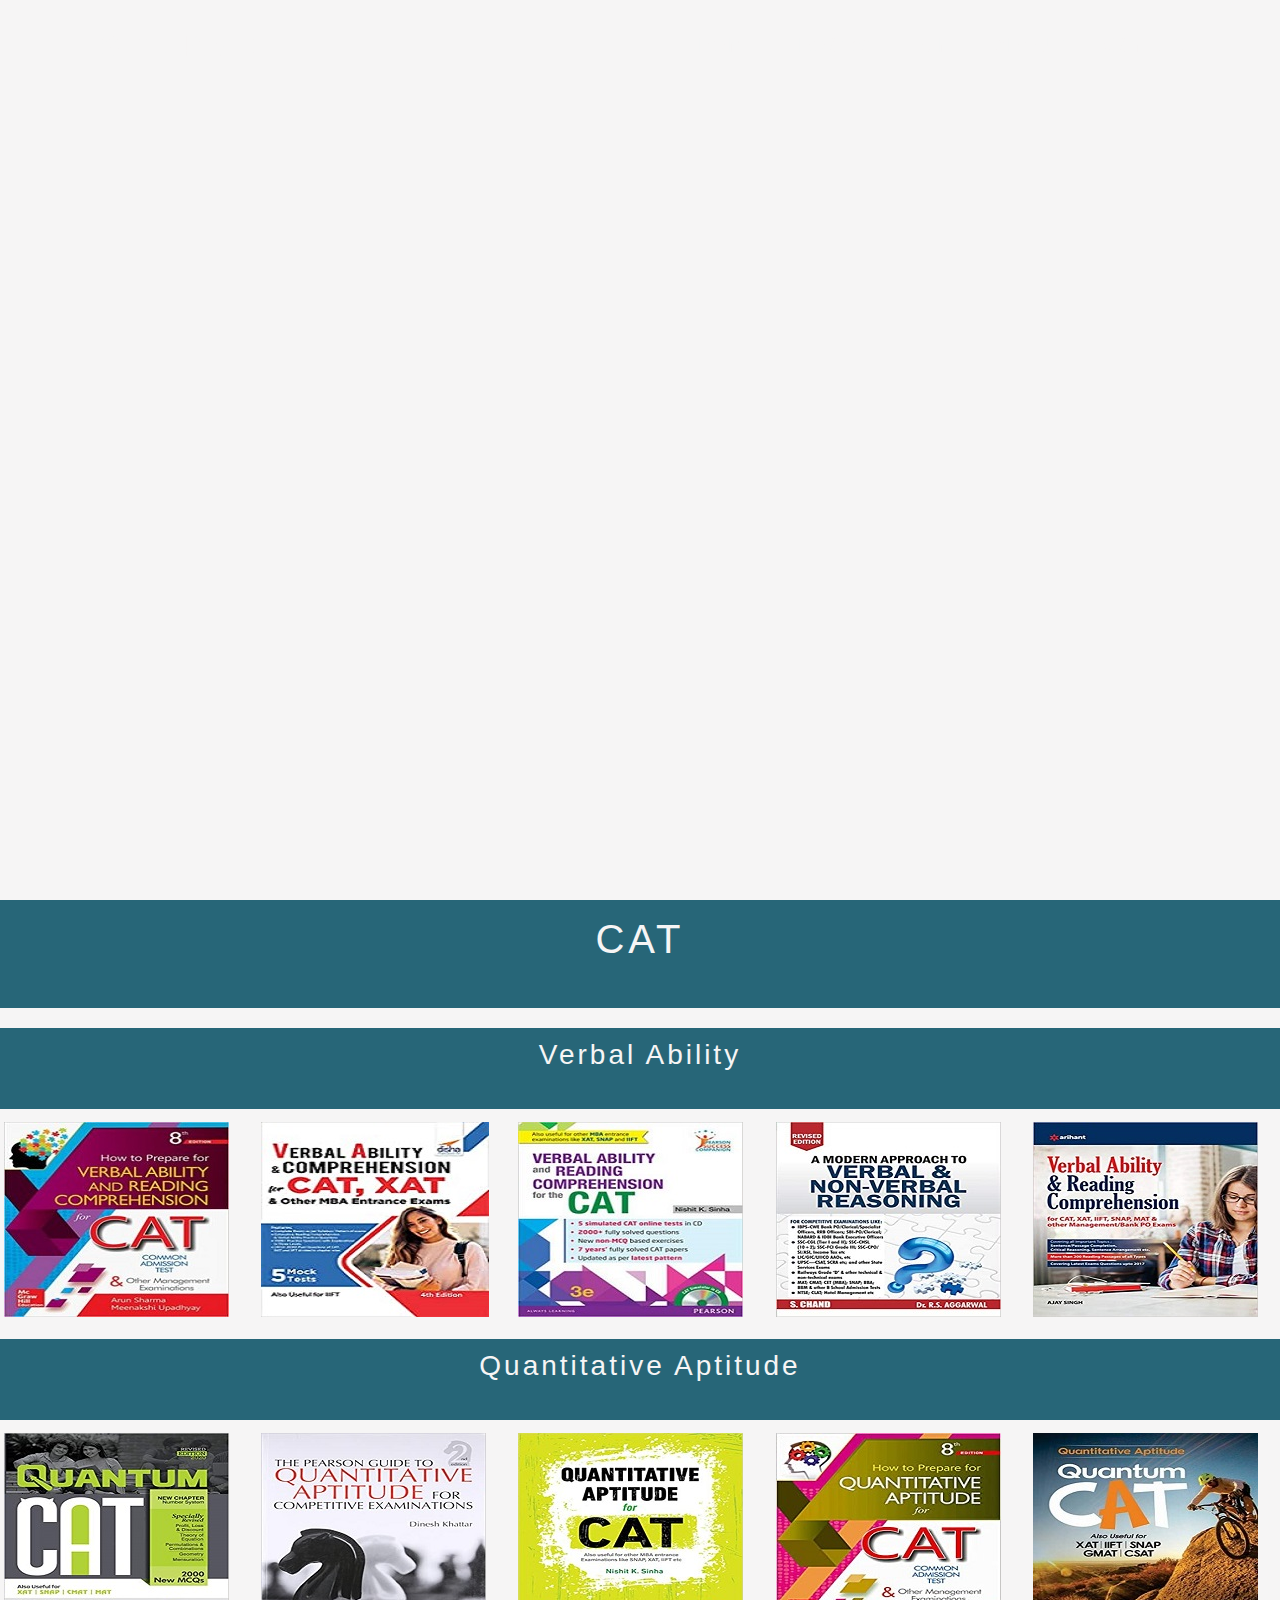
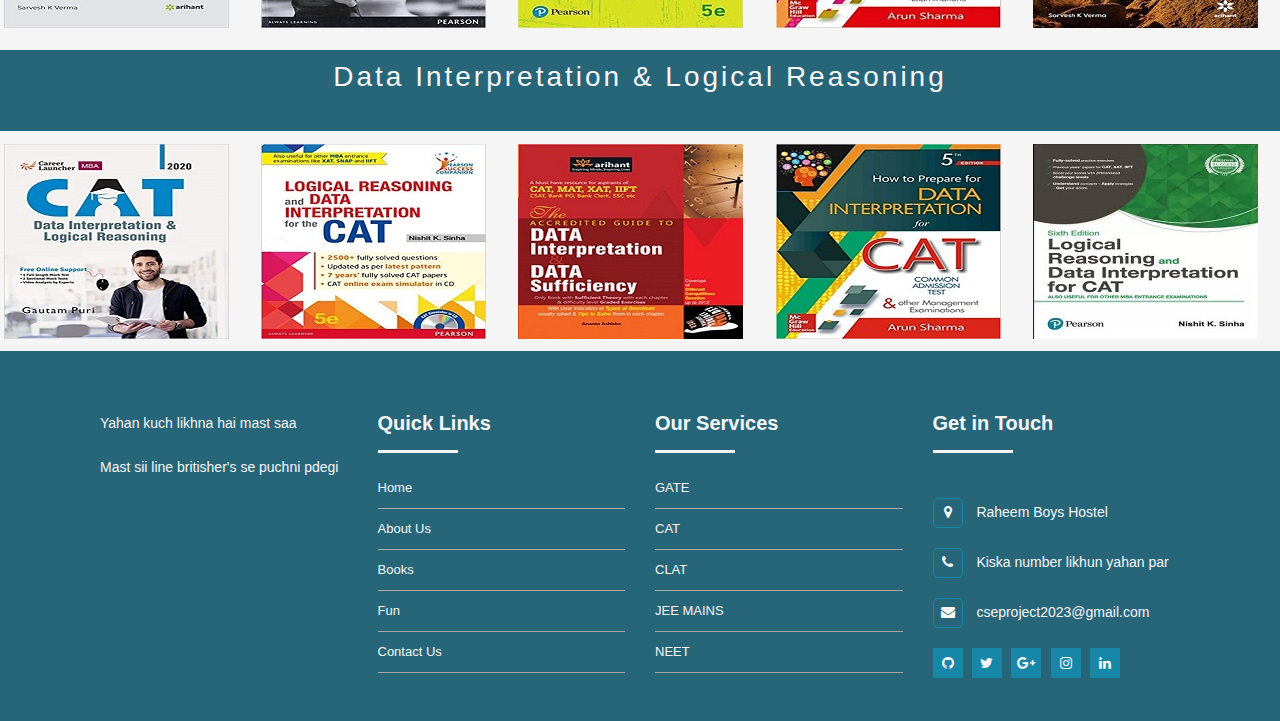
<file: Cat.html>
<!DOCTYPE html>
<html lang="en">

<head>
    <meta charset="UTF-8">
    <meta http-equiv="X-UA-Compatible" content="IE=edge">
    <meta name="viewport" content="width=device-width, initial-scale=1.0">
    <link rel="stylesheet" href="stylesheets/cat.css">
    <script src="Js/jeetest.js"></script>
	  <link href="https://fonts.googleapis.com/css?family=Open+Sans:400,600,700,800&display=swap" rel="stylesheet">
    <link rel="stylesheet" href="https://maxcdn.bootstrapcdn.com/bootstrap/4.0.0/css/bootstrap.min.css">
    <link rel="stylesheet" href="https://cdnjs.cloudflare.com/ajax/libs/font-awesome/4.7.0/css/font-awesome.min.css">
    <link rel="stylesheet" href="stylesheets/landing.css">
    
    <title>CAT</title>
</head>

<body>

<!-- NAVBAR-->

<nav class="navbar-fixed-top">
  <input id="nav-toggle" type="checkbox">
  <div class="logo"><a href="index.html">SITENAME</a></div>
  <ul class="navlinks">
      <li> <a href="index.html"> HOME </a> </li>
      <li> <a href=""> BOOKS </a> </li>
      <li> <a href="#"> FUN </a> </li>
      <li> <a href="about.html"> ABOUT </a> </li>
      <li> <a href="contact.html"> CONTACT </a> </li>
  </ul>
  <label for="nav-toggle" class="icon-burger">
      <div class="line"></div>
      <div class="line"></div>
      <div class="line"></div>
  </label>
</nav>

<!--NavBar Ends-->



   <div class="animation-1">
       <div class="animation-1-item">
           <img src="Images/4.png">
           <div class="animation-1-item-text">
               <h5>Quiz</h5>
               <a href="#">
                <p> Wanna do some questions.</p>  
               </a>
            </div>  
       </div>

       
        <div class="animation-1-item">
            <img src="Images/c1.jpg">
            <div class="animation-1-item-text">
                <h5>Quiz</h5>
                <a href="#">
                 <p> Wanna do some questions.</p>  
                </a>
             </div>  
        </div>

        
            <div class="animation-1-item">
                <img src="Images/c2.jpg">
                <div class="animation-1-item-text">
                    <h5>Quiz</h5>
                    <a href="#">
                     <p> Wanna do some questions.</p>  
                    </a>
                 </div>  
            </div>     
   </div>


   <section class="bookheading">
    <h1>CAT</h1>
  </section>

  <section class="subjects">
    <h3> Verbal Ability </h3>
  </section>

 <div class="bookbox">
    <div class="boxes"><img src="Images/V1.jpg" alt="" ></div>
    <div class="boxes"><img src="Images/V2.jpg" alt="" ></div>
    <div class="boxes"><img src="Images/V3.jpg" alt="" ></div>
    <div class="boxes"><img src="Images/V4.jpg" alt="" ></div>
    <div class="boxes"><img src="Images/V5.jpg" alt="" ></div> 
    </div>

 <section class="subjects">
    <h3>Quantitative Aptitude</h3>
  </section>

  <div class="bookbox">
    <div class="boxes"><img src="Images/Q1.jpg" alt="" ></div>
    <div class="boxes"><img src="Images/Q2.jpg" alt="" ></div>
    <div class="boxes"><img src="Images/Q3.jpg" alt="" ></div>
    <div class="boxes"><img src="Images/Q4.jpg" alt="" ></div>
    <div class="boxes"><img src="Images/Q5.jpeg" alt="" ></div> 
    </div>

 <section class="subjects">
    <h3>Data Interpretation & Logical Reasoning</h3>
 </section>

 <div class="bookbox">
    <div class="boxes"><img src="Images/D1.jpg" alt="" ></div>
    <div class="boxes"><img src="Images/D2.jpg" alt="" ></div>
    <div class="boxes"><img src="Images/D3.jpg" alt="" ></div>
    <div class="boxes"><img src="Images/D4.jpg" alt="" ></div>
    <div class="boxes"><img src="Images/D5.jpg" alt="" ></div> 
    </div>

 

  <!---  <section class="cat-subjects">
        <h3> ALL IN ONE</h3>
    </section>
    <div class="cat-bookbox">
        <div class="cat-boxes"><img src="navbarimg4.jpg" alt="" ></div>
        <div class="cat-boxes"><img src="navbarimg3.jpg" alt="" ></div>
        <div class="cat-boxes"><img src="navbarimg3.jpg" alt="" ></div>
        <div class="cat-boxes"><img src="navbarimg3.jpg" alt="" ></div>
        <div class="cat-boxes"><img src="booksimg3.jfif" alt="" ></div>
        <span id="dots">.</span> 
        <span id="more">
            <div class="morebox">
          <div class="cat-boxes"><img src="navbarimg4.jpg" alt="" ></div>
          <div class="cat-boxes"><img src="navbarimg4.jpg" alt="" ></div>
          <div class="cat-boxes"><img src="navbarimg3.jpg" alt="" ></div>
          <div class="cat-boxes"><img src="navbarimg3.jpg" alt="" ></div>
          <div class="cat-boxes"><img src="navbarimg3.jpg" alt="" ></div>
          <div class="cat-boxes"><img src="navbarimg4.jpg" alt="" ></div>
          <div class="cat-boxes"><img src="navbarimg4.jpg" alt="" ></div>
          <div class="cat-boxes"><img src="navbarimg4.jpg" alt="" ></div></div></span>
    </div>
    <button class="shbtn" onclick="myFunction()" id="myBtn">Suggest more</button>

-->

	
	<!-- FOOTER-->

<footer>	
    <div class="main_footer">
        <div class="container">
            <div class="row">
                <div class="col-xl-3 col-lg-3 col-md-12 col-sm-6 col-12">
                    <div class="footer_box">
                        <!--<a href="#"><img src="yahan koi logo decide krna hai "></a>-->
                        <p>Yahan kuch likhna hai mast saa</p>
                        <p>Mast sii line britisher's se puchni pdegi</p>
                    </div>
                </div>
                <div class="col-xl-3 col-lg-3 col-md-4 col-sm-6 col-12">
                    <div class="footer_box">
                        <h2>Quick Links</h2>
                        <hr>
                        <ul>
                            <li><a href="index.html">Home</a></li>
                            <li><a href="about.html">About Us</a></li>
                            <li><a href="#">Books</a></li>
                            <li><a href="#">Fun</a></li>
                            <li><a href="contact.html">Contact Us</a></li>
                        </ul>
                    </div>
                </div>
                <div class="col-xl-3 col-lg-3 col-md-4 col-sm-6 col-12 our-services-footer">
                    <div class="footer_box">
                        <h2>Our Services</h2>
                        <hr>
                        <ul>
                            <li><a href="GATE.html">GATE</a></li>
                            <li><a href="Cat.html">CAT</a></li>
                            <li><a href="Clat.html">CLAT</a></li>
                            <li><a href="Jee.html">JEE MAINS</a></li>
                            <li><a href="neet.html">NEET</a></li>
                        </ul>
                    </div>
                </div>
                <div class="col-xl-3 col-lg-3 col-md-4 col-sm-6 col-12 get-in-touch-footer">
                    <div class="footer_box">
                        <h2>Get in Touch</h2>
                        <hr>
                        <div class="footer_address">
                            <h6><a href=""><i class="fa fa-map-marker"></i> Raheem Boys Hostel</a></h6>
                            <h6><a href="tel:+919205959789"><i class="fa fa-phone"></i> Kiska number likhun yahan par</a></h6>
                            <h6><a href="mailto:cseproject2023@gmail.com"><i class="fa fa-envelope"></i> cseproject2023@gmail.com</a></h6>
                        </div>
                        <div class="footer_socialicons">
                            <ul>
                                <li><a href="#"><i class="fa fa-github"></i></a></li>
                                <li><a href="#"><i class="fa fa-twitter"></i></a></li>
                                <li><a href="#"><i class="fa fa-google-plus"></i></a></li>
                                <li><a href="#"><i class="fa fa-instagram"></i></a></li>
                                <li><a href="#"><i class="fa fa-linkedin"></i></a></li>
                            </ul>
                        </div>
                    </div>
                </div>
            </div>
        </div>
    </div>
</footer>
<script src="https://code.jquery.com/jquery-3.2.1.slim.min.js" integrity="sha384-KJ3o2DKtIkvYIK3UENzmM7KCkRr/rE9/Qpg6aAZGJwFDMVNA/GpGFF93hXpG5KkN" crossorigin="anonymous"></script>
<script type="text/javascript" src="Js/app.js"></script>
        
<!--Footer Ends-->


</body>

</html>
</file>
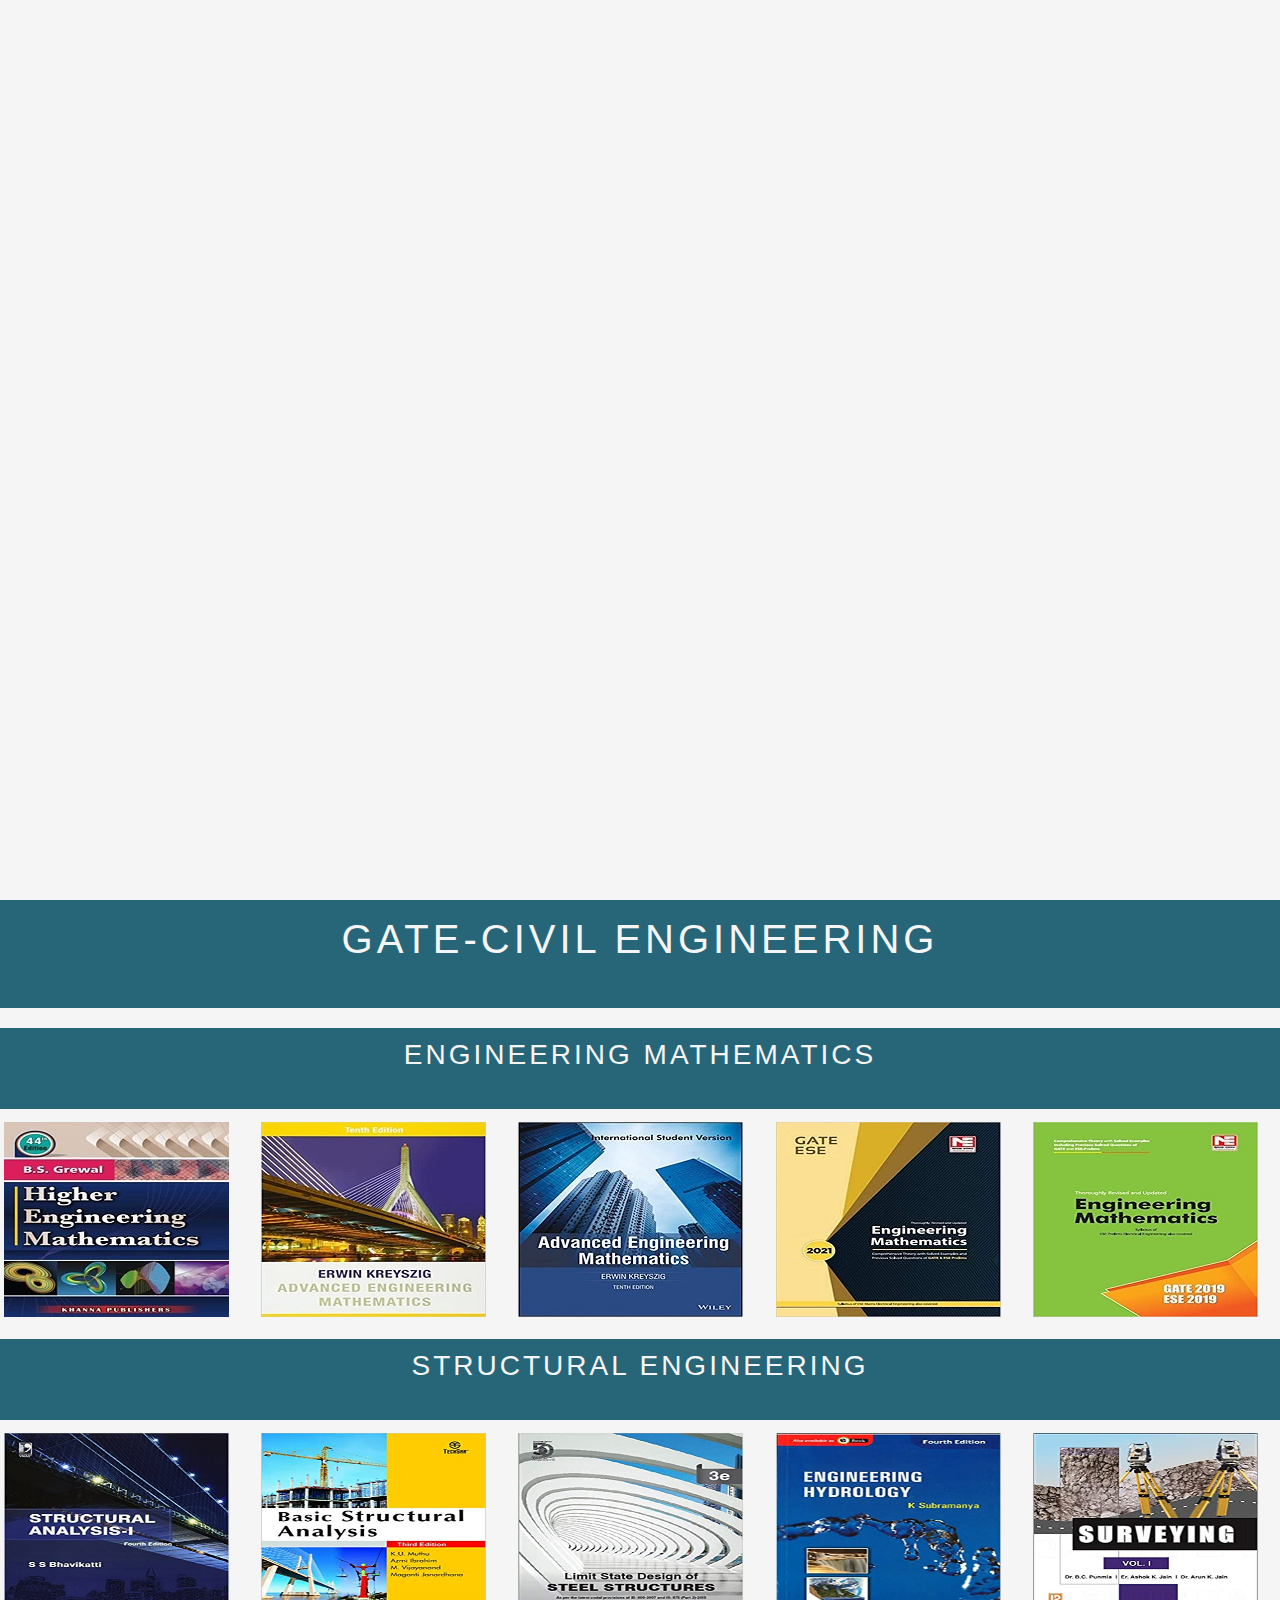
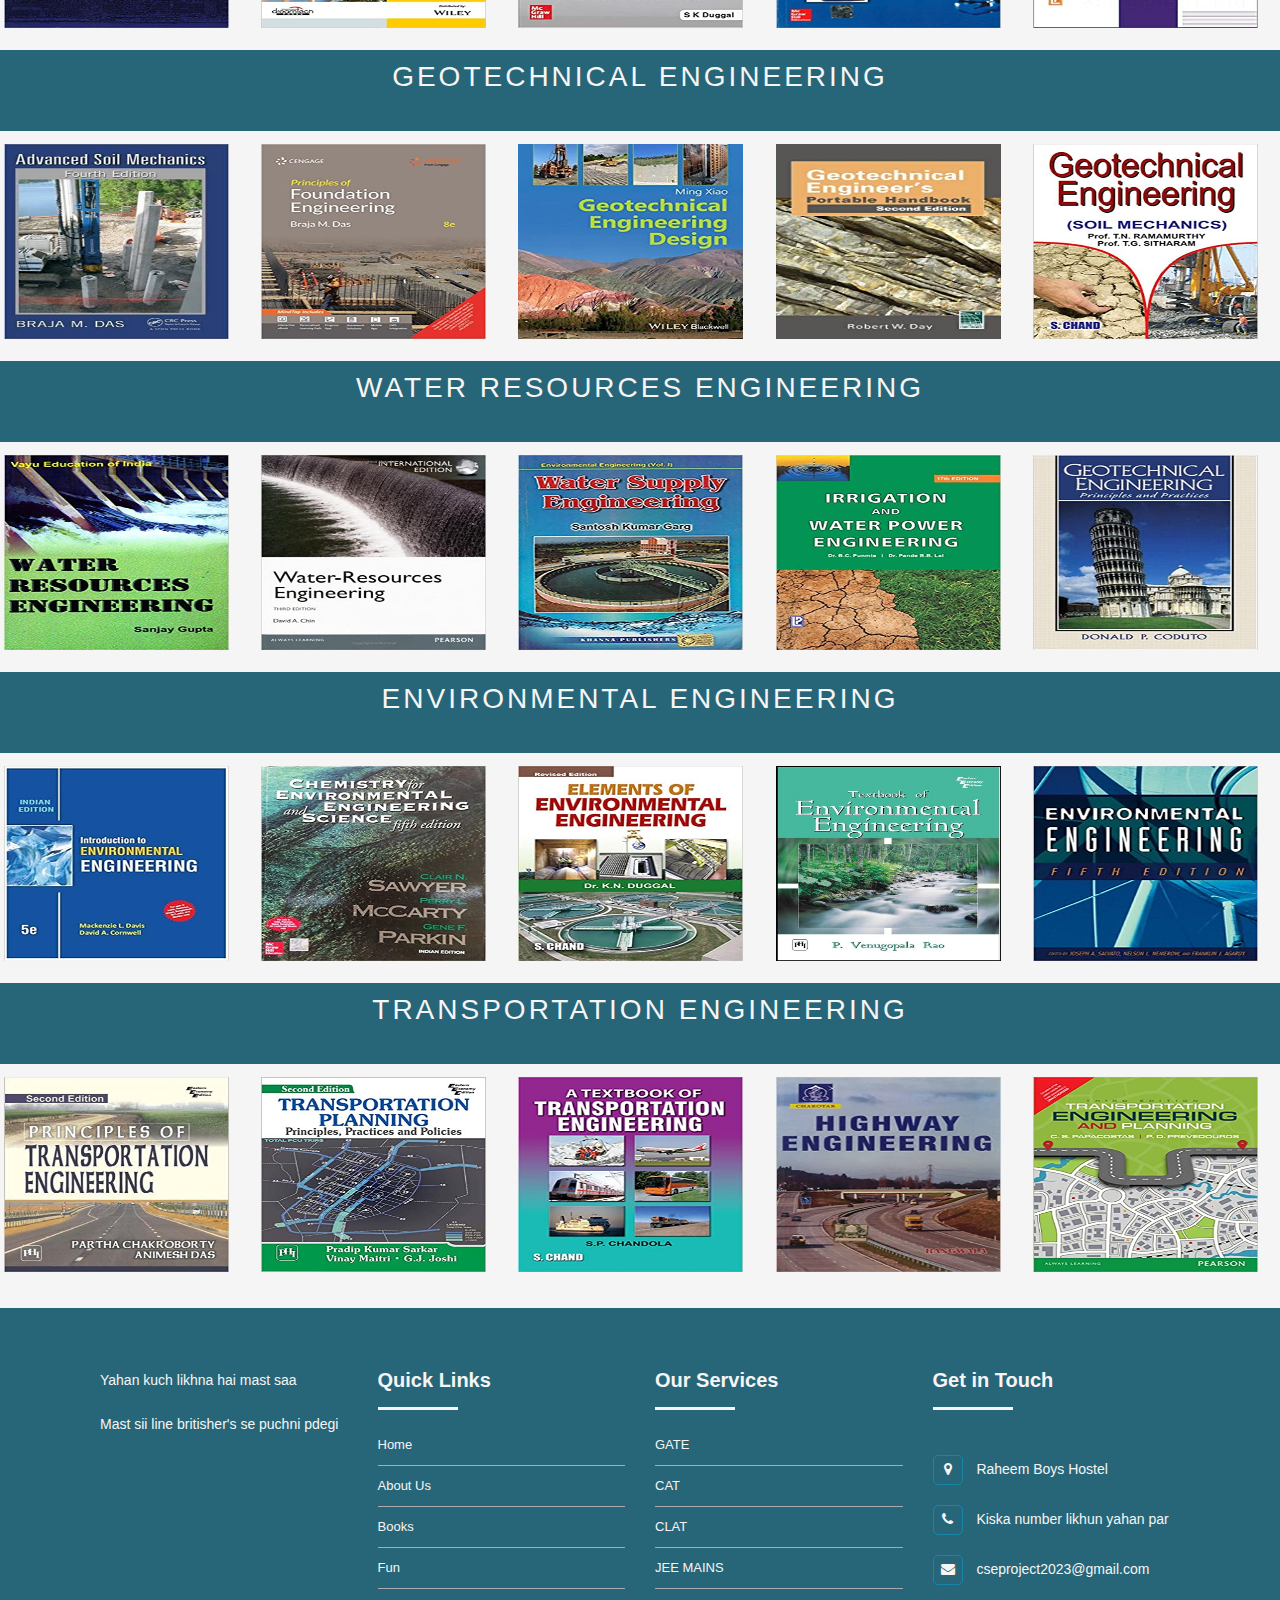
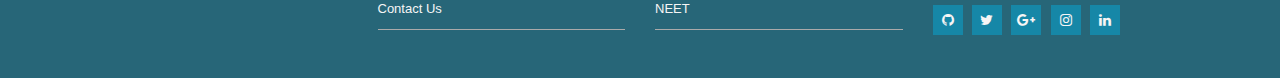
<file: civil.html>
<!DOCTYPE html>
<html lang="en">

<head>
    <meta charset="UTF-8">
    <meta http-equiv="X-UA-Compatible" content="IE=edge">
    <meta name="viewport" content="width=device-width, initial-scale=1.0">
    <link rel="stylesheet" href="stylesheets/civil.css">
    <script src="Js/jeetest.js"></script>
	  <link href="https://fonts.googleapis.com/css?family=Open+Sans:400,600,700,800&display=swap" rel="styleshcivilt">
    <link rel="stylesheet" href="https://maxcdn.bootstrapcdn.com/bootstrap/4.0.0/css/bootstrap.min.css">
    <link rel="stylesheet" href="https://cdnjs.cloudflare.com/ajax/libs/font-awesome/4.7.0/css/font-awesome.min.css">
    <link rel="stylesheet" href="stylesheets/landing.css">
    
    <title>Gate - Civil</title>
</head>

<body>

<!-- NAVBAR-->

<nav class="navbar-fixed-top">
  <input id="nav-toggle" type="checkbox">
  <div class="logo"><a href="indes.html">SITENAME</a></div>
  <ul class="navlinks">
      <li> <a href="index.html"> HOME </a> </li>
      <li> <a href="#"> BOOKS </a> </li>
      <li> <a href="#"> FUN </a> </li>
      <li> <a href="about.html"> ABOUT </a> </li>
      <li> <a href="contact.html"> CONTACT </a> </li>
  </ul>
  <label for="nav-toggle" class="icon-burger">
      <div class="line"></div>
      <div class="line"></div>
      <div class="line"></div>
  </label>
</nav>

<!--NavBar Ends-->



   <div class="animation-1">
       <div class="animation-1-item">
           <img src="Images/CE3.jpg">
           <div class="animation-1-item-text">
               <h5>Quiz</h5>
               <a href="#">
                <p> Wanna do some questions.</p>  
               </a>
            </div>  
       </div>

       
        <div class="animation-1-item">
            <img src="Images/CE.jpeg">
            <div class="animation-1-item-text">
                <h5>Quiz</h5>
                <a href="#">
                 <p> Wanna do some questions.</p>  
                </a>
             </div>  
        </div>

        
            <div class="animation-1-item">
                <img src="Images/CE1.jpg">
                <div class="animation-1-item-text">
                    <h5>Quiz</h5>
                    <a href="#">
                     <p> Wanna do some questions.</p>  
                    </a>
                 </div>  
            </div>     
   </div>


   <section class="civil-bookheading">
    <h1>GATE-CIVIL ENGINEERING</h1>
  </section>

  <section class="civil-subjects">
    <h3>ENGINEERING MATHEMATICS</h3>
  </section>

 <div class="civil-bookbox">
    <div class="civil-boxes"><img src="Images/MA1.jpg" alt="" ></div>
    <div class="civil-boxes"><img src="Images/MA2.jpg" alt="" ></div>
    <div class="civil-boxes"><img src="Images/MA3.jpg" alt="" ></div>
    <div class="civil-boxes"><img src="Images/MA4.jpg" alt="" ></div>
    <div class="civil-boxes"><img src="Images/MA5.jpg" alt="" ></div> 
    </div>

 <section class="civil-subjects">
    <h3> STRUCTURAL ENGINEERING </h3>
  </section>

  <div class="civil-bookbox">
    <div class="civil-boxes"><img src="Images/SE1.jpg" alt="" width="225px" height="195px"></div>
    <div class="civil-boxes"><img src="Images/SE2.jpg" alt="" width="225px" height="195px"></div>
    <div class="civil-boxes"><img src="Images/SE3.jpg" alt="" width="225px" height="195px"></div>
    <div class="civil-boxes"><img src="Images/SE4.jpg" alt="" width="225px" height="195px"></div>
    <div class="civil-boxes"><img src="Images/SE5.jpg" alt="" width="225px" height="195px"></div> 
    </div>

 <section class="civil-subjects">
    <h3> GEOTECHNICAL ENGINEERING</h3>
 </section>

 <div class="civil-bookbox">
    <div class="civil-boxes"><img src="Images/GT1.jpg" alt="" width="225px" height="195px"></div>
    <div class="civil-boxes"><img src="Images/GT2.jpg" alt="" width="225px" height="195px"></div>
    <div class="civil-boxes"><img src="Images/GT3.jpg" alt="" width="225px" height="195px"></div>
    <div class="civil-boxes"><img src="Images/GT4.jpg" alt="" width="225px" height="195px"></div>
    <div class="civil-boxes"><img src="Images/GT5.jpg" alt="" width="225px" height="195px"></div> 
    </div>

<section class="civil-subjects">
    <h3>  WATER RESOURCES ENGINEERING </h3>
 </section>

 <div class="civil-bookbox">
    <div class="civil-boxes"><img src="Images/WRE1.jpg" alt="" width="225px" height="195px"></div>
    <div class="civil-boxes"><img src="Images/WRE2.jpg" alt="" width="225px" height="195px"></div>
    <div class="civil-boxes"><img src="Images/WRE3.jpg" alt="" width="225px" height="195px"></div>
    <div class="civil-boxes"><img src="Images/WRE4.jpg" alt="" width="225px" height="195px"></div>
    <div class="civil-boxes"><img src="Images/WRE5.jpg" alt="" width="225px" height="195px"></div> 
    </div>
 
<section class="civil-subjects">
    <h3>ENVIRONMENTAL ENGINEERING</h3>
 </section>

 <div class="civil-bookbox">
    <div class="civil-boxes"><img src="Images/ENE1.jpg" alt="" width="225px" height="195px"></div>
    <div class="civil-boxes"><img src="Images/ENE2.jpg" alt="" width="225px" height="195px"></div>
    <div class="civil-boxes"><img src="Images/ENE3.jpg" alt="" width="225px" height="195px"></div>
    <div class="civil-boxes"><img src="Images/ENE4.jpg" alt="" width="225px" height="195px"></div>
    <div class="civil-boxes"><img src="Images/ENE5.jpg" alt="" width="225px" height="195px"></div> 
    </div>  
    
    <section class="civil-subjects">
        <h3>TRANSPORTATION ENGINEERING</h3>
    </section>
    
     <div class="civil-bookbox">
        <div class="civil-boxes"><img src="Images/TE1.jpg" alt="" width="225px" height="195px"></div>
        <div class="civil-boxes"><img src="Images/TE2.jpg" alt="" width="225px" height="195px"></div>
        <div class="civil-boxes"><img src="Images/TE3.jpg" alt="" width="225px" height="195px"></div>
        <div class="civil-boxes"><img src="Images/TE4.jpg" alt="" width="225px" height="195px"></div>
        <div class="civil-boxes"><img src="Images/TE5.jpg" alt="" width="225px" height="195px"></div> 
        </div>
    
<br>

  <!---  <section class="clat-subjects">
        <h3> ALL IN ONE</h3>
    </section>
    <div class="civil-bookbox">
        <div class="cat-boxes"><img src="navbarimg4.jpg" alt="" ></div>
        <div class="cat-boxes"><img src="navbarimg3.jpg" alt="" ></div>
        <div class="cat-boxes"><img src="navbarimg3.jpg" alt="" ></div>
        <div class="cat-boxes"><img src="navbarimg3.jpg" alt="" ></div>
        <div class="cat-boxes"><img src="booksimg3.jfif" alt="" ></div>
        <span id="dots">.</span> 
        <span id="more">
            <div class="morebox">
          <div class="cat-boxes"><img src="navbarimg4.jpg" alt="" ></div>
          <div class="cat-boxes"><img src="navbarimg4.jpg" alt="" ></div>
          <div class="cat-boxes"><img src="navbarimg3.jpg" alt="" ></div>
          <div class="cat-boxes"><img src="navbarimg3.jpg" alt="" ></div>
          <div class="cat-boxes"><img src="navbarimg3.jpg" alt="" ></div>
          <div class="cat-boxes"><img src="navbarimg4.jpg" alt="" ></div>
          <div class="cat-boxes"><img src="navbarimg4.jpg" alt="" ></div>
          <div class="cat-boxes"><img src="navbarimg4.jpg" alt="" ></div></div></span>
    </div>
    <button class="shbtn" onclick="myFunction()" id="myBtn">Suggest more</button>

-->


	
	<!-- FOOTER-->

<footer>	
    <div class="main_footer">
        <div class="container">
            <div class="row">
                <div class="col-xl-3 col-lg-3 col-md-12 col-sm-6 col-12">
                    <div class="footer_box">
                        <!--<a href="#"><img src="yahan koi logo decide krna hai "></a>-->
                        <p>Yahan kuch likhna hai mast saa</p>
                        <p>Mast sii line britisher's se puchni pdegi</p>
                    </div>
                </div>
                <div class="col-xl-3 col-lg-3 col-md-4 col-sm-6 col-12">
                    <div class="footer_box">
                        <h2>Quick Links</h2>
                        <hr>
                        <ul>
                            <li><a href="index.html">Home</a></li>
                            <li><a href="about.html">About Us</a></li>
                            <li><a href="#">Books</a></li>
                            <li><a href="#">Fun</a></li>
                            <li><a href="contact.html">Contact Us</a></li>
                        </ul>
                    </div>
                </div>
                <div class="col-xl-3 col-lg-3 col-md-4 col-sm-6 col-12 our-services-footer">
                    <div class="footer_box">
                        <h2>Our Services</h2>
                        <hr>
                        <ul>
                            <li><a href="GATE.html">GATE</a></li>
                            <li><a href="Cat.html">CAT</a></li>
                            <li><a href="Clat.html">CLAT</a></li>
                            <li><a href="Jee.html">JEE MAINS</a></li>
                            <li><a href="neet.html">NEET</a></li>
                        </ul>
                    </div>
                </div>
                <div class="col-xl-3 col-lg-3 col-md-4 col-sm-6 col-12 get-in-touch-footer">
                    <div class="footer_box">
                        <h2>Get in Touch</h2>
                        <hr>
                        <div class="footer_address">
                            <h6><a href=""><i class="fa fa-map-marker"></i> Raheem Boys Hostel</a></h6>
                            <h6><a href="tel:+919205959789"><i class="fa fa-phone"></i> Kiska number likhun yahan par</a></h6>
                            <h6><a href="mailto:cseproject2023@gmail.com"><i class="fa fa-envelope"></i> cseproject2023@gmail.com</a></h6>
                        </div>
                        <div class="footer_socialicons">
                            <ul>
                                <li><a href="#"><i class="fa fa-github"></i></a></li>
                                <li><a href="#"><i class="fa fa-twitter"></i></a></li>
                                <li><a href="#"><i class="fa fa-google-plus"></i></a></li>
                                <li><a href="#"><i class="fa fa-instagram"></i></a></li>
                                <li><a href="#"><i class="fa fa-linkedin"></i></a></li>
                            </ul>
                        </div>
                    </div>
                </div>
            </div>
        </div>
    </div>
</footer>
<script src="https://code.jquery.com/jquery-3.2.1.slim.min.js" integrity="sha384-KJ3o2DKtIkvYIK3UENzmM7KCkRr/rE9/Qpg6aAZGJwFDMVNA/GpGFF93hXpG5KkN" crossorigin="anonymous"></script>
<script type="text/javascript" src="Js/app.js"></script>

<script>

   var preloader = document.getElementById('loading');
   function myFunction()
   {
       preloader.style.display = 'none';
   }
	   
</script> 
</body>

</html>
</file>
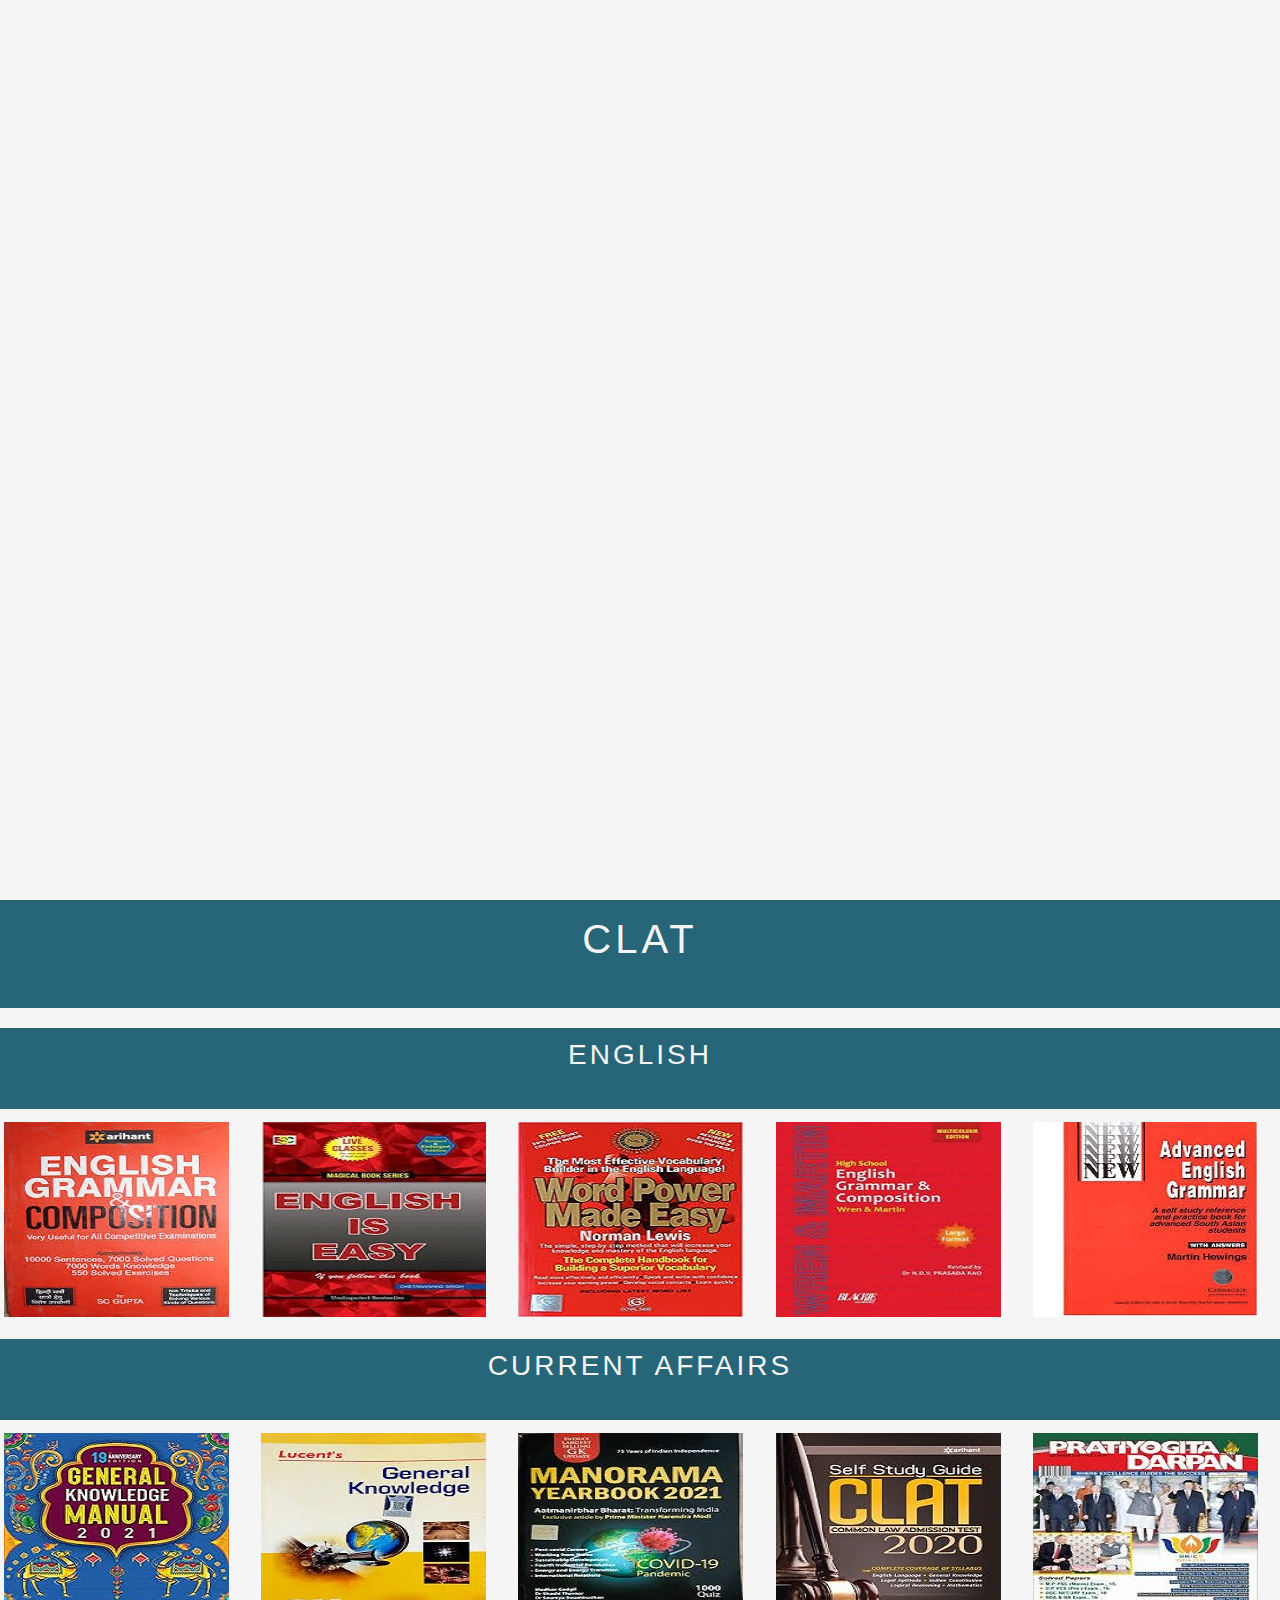
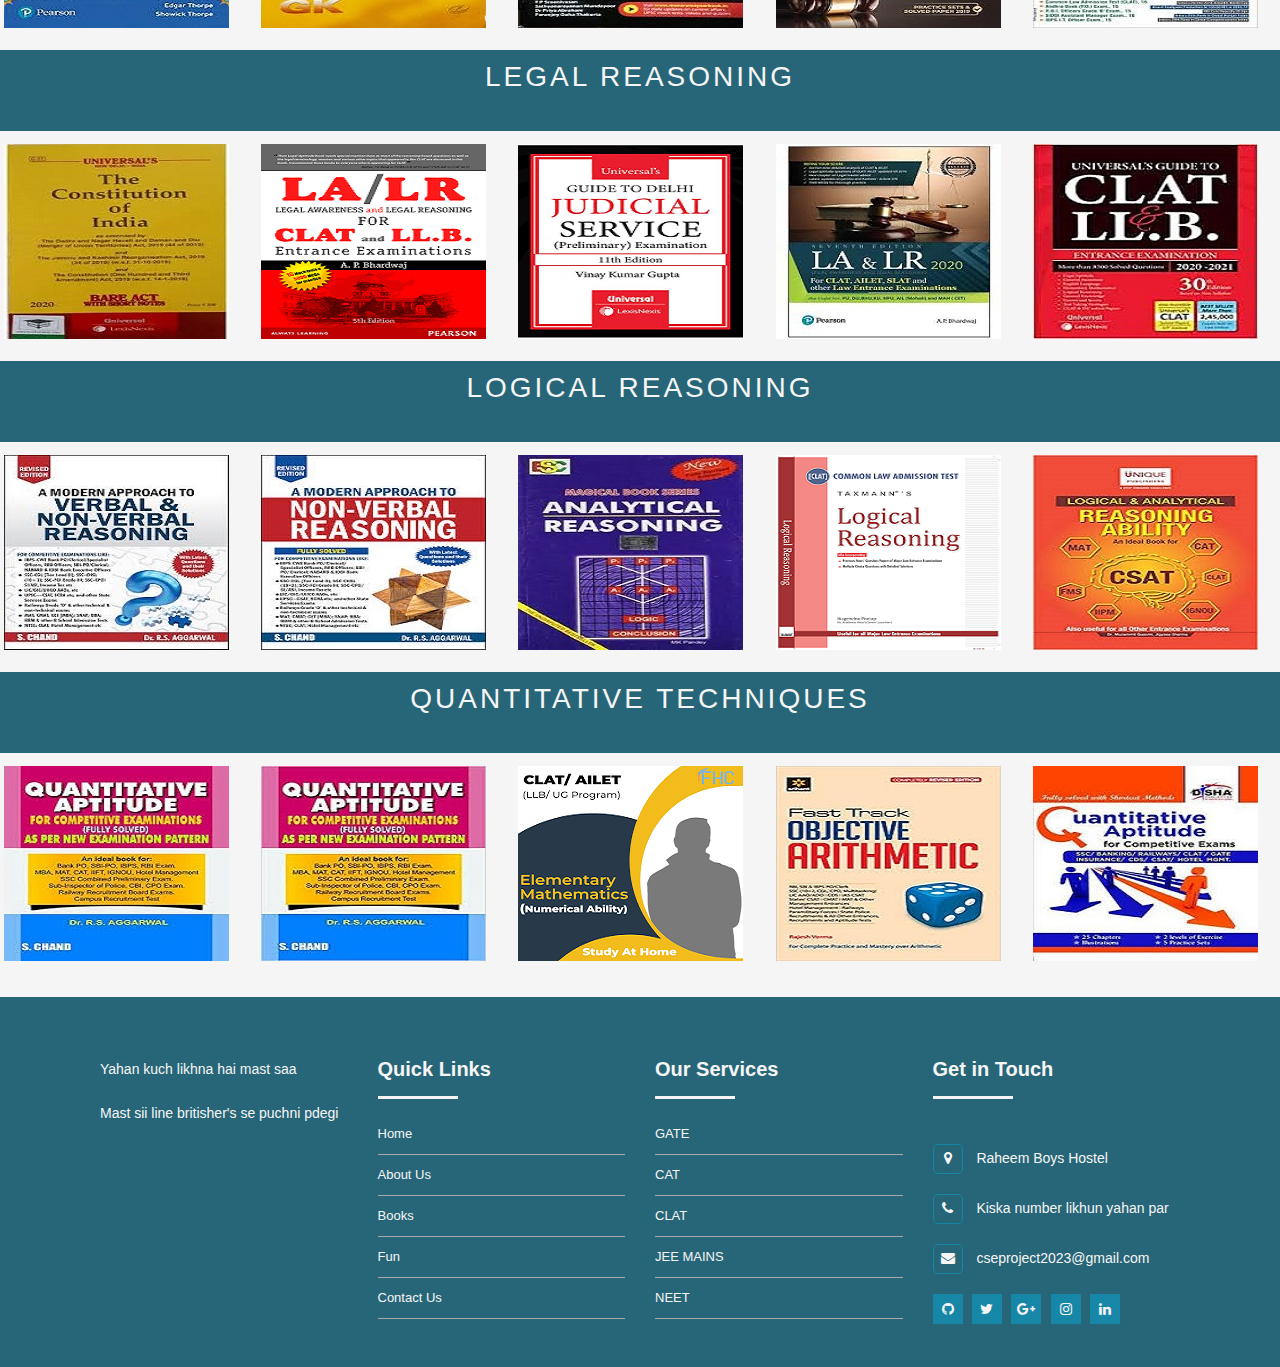
<file: Clat.html>
<!DOCTYPE html>
<html lang="en">

<head>
    <meta charset="UTF-8">
    <meta http-equiv="X-UA-Compatible" content="IE=edge">
    <meta name="viewport" content="width=device-width, initial-scale=1.0">
    <link rel="stylesheet" href="stylesheets/clat_style.css">
    <script src="Js/jeetest.js"></script>
	  <link href="https://fonts.googleapis.com/css?family=Open+Sans:400,600,700,800&display=swap" rel="stylesheet">
    <link rel="stylesheet" href="https://maxcdn.bootstrapcdn.com/bootstrap/4.0.0/css/bootstrap.min.css">
    <link rel="stylesheet" href="https://cdnjs.cloudflare.com/ajax/libs/font-awesome/4.7.0/css/font-awesome.min.css">
    <link rel="stylesheet" href="stylesheets/landing.css">
    
    <title>Clat</title>
</head>

<body>

<!-- NAVBAR-->

<nav class="navbar-fixed-top">
  <input id="nav-toggle" type="checkbox">
  <div class="logo"><a href="index.html">SITENAME</a></div>
  <ul class="navlinks">
      <li> <a href="index.html"> HOME </a> </li>
      <li> <a href="#"> BOOKS </a> </li>
      <li> <a href="#"> FUN </a> </li>
      <li> <a href="about.html"> ABOUT </a> </li>
      <li> <a href="contact.html"> CONTACT </a> </li>
  </ul>
  <label for="nav-toggle" class="icon-burger">
      <div class="line"></div>
      <div class="line"></div>
      <div class="line"></div>
  </label>
</nav>

<!--NavBar Ends-->



   <div class="animation-1">
       <div class="animation-1-item">
           <img src="Images/c1.jpeg">
           <div class="animation-1-item-text">
               <h5>Quiz</h5>
               <a href="#">
                <p> Wanna do some questions.</p>  
               </a>
            </div>  
       </div>

       
        <div class="animation-1-item">
            <img src="Images/c2.jpeg">
            <div class="animation-1-item-text">
                <h5>Quiz</h5>
                <a href="#">
                 <p> Wanna do some questions.</p>  
                </a>
             </div>  
        </div>

        
            <div class="animation-1-item">
                <img src="Images/c3.jpeg">
                <div class="animation-1-item-text">
                    <h5>Quiz</h5>
                    <a href="#">
                     <p> Wanna do some questions.</p>  
                    </a>
                 </div>  
            </div>     
   </div>


   <section class="clat-bookheading">
    <h1>CLAT</h1>
  </section>

  <section class="clat-subjects">
    <h3>ENGLISH</h3>
  </section>

 <div class="clat-bookbox">
    <div class="clat-boxes"><img src="Images/E1.jpeg" alt="" ></div>
    <div class="clat-boxes"><img src="Images/E2.jpeg" alt="" ></div>
    <div class="clat-boxes"><img src="Images/E3.jpeg" alt="" ></div>
    <div class="clat-boxes"><img src="Images/E4.jpeg" alt="" ></div>
    <div class="clat-boxes"><img src="Images/E5.jpeg" alt="" ></div> 
    </div>

 <section class="clat-subjects">
    <h3> CURRENT AFFAIRS </h3>
  </section>

  <div class="clat-bookbox">
    <div class="clat-boxes"><img src="Images/GK1.jpeg" alt="" ></div>
    <div class="clat-boxes"><img src="Images/GK2.jpeg" alt="" ></div>
    <div class="clat-boxes"><img src="Images/GK3.jpeg" alt="" ></div>
    <div class="clat-boxes"><img src="Images/GK4.jpeg" alt="" ></div>
    <div class="clat-boxes"><img src="Images/GK5.jpeg" alt="" ></div> 
    </div>

 <section class="clat-subjects">
    <h3> LEGAL REASONING </h3>
 </section>

 <div class="clat-bookbox">
    <div class="clat-boxes"><img src="Images/LE1.jpeg" alt="" ></div>
    <div class="clat-boxes"><img src="Images/LE2.png" alt="" ></div>
    <div class="clat-boxes"><img src="Images/LE3.png" alt="" ></div>
    <div class="clat-boxes"><img src="Images/LE4.jpeg" alt="" ></div>
    <div class="clat-boxes"><img src="Images/LE5.jpeg" alt="" ></div> 
    </div>

<section class="clat-subjects">
    <h3> LOGICAL REASONING</h3>
 </section>

 <div class="clat-bookbox">
    <div class="clat-boxes"><img src="Images/LR1.jpeg" alt="" ></div>
    <div class="clat-boxes"><img src="Images/LR2.jpeg" alt="" ></div>
    <div class="clat-boxes"><img src="Images/LR3.jpeg" alt="" ></div>
    <div class="clat-boxes"><img src="Images/LR4.png" alt="" ></div>
    <div class="clat-boxes"><img src="Images/LR5.jpeg" alt="" ></div> 
    </div>
 
<section class="clat-subjects">
    <h3>QUANTITATIVE TECHNIQUES</h3>
 </section>

 <div class="clat-bookbox">
    <div class="clat-boxes"><img src="Images/QA1.jpeg" alt="" ></div>
    <div class="clat-boxes"><img src="Images/QA2.jpeg" alt="" ></div>
    <div class="clat-boxes"><img src="Images/QA3.png" alt="" ></div>
    <div class="clat-boxes"><img src="Images/QA4.jpeg" alt="" ></div>
    <div class="clat-boxes"><img src="Images/QA5.jpeg" alt="" ></div> 
    </div>    
<br>

  <!---  <section class="cat-subjects">
        <h3> ALL IN ONE</h3>
    </section>
    <div class="cat-bookbox">
        <div class="cat-boxes"><img src="navbarimg4.jpg" alt="" ></div>
        <div class="cat-boxes"><img src="navbarimg3.jpg" alt="" ></div>
        <div class="cat-boxes"><img src="navbarimg3.jpg" alt="" ></div>
        <div class="cat-boxes"><img src="navbarimg3.jpg" alt="" ></div>
        <div class="cat-boxes"><img src="booksimg3.jfif" alt="" ></div>
        <span id="dots">.</span> 
        <span id="more">
            <div class="morebox">
          <div class="cat-boxes"><img src="navbarimg4.jpg" alt="" ></div>
          <div class="cat-boxes"><img src="navbarimg4.jpg" alt="" ></div>
          <div class="cat-boxes"><img src="navbarimg3.jpg" alt="" ></div>
          <div class="cat-boxes"><img src="navbarimg3.jpg" alt="" ></div>
          <div class="cat-boxes"><img src="navbarimg3.jpg" alt="" ></div>
          <div class="cat-boxes"><img src="navbarimg4.jpg" alt="" ></div>
          <div class="cat-boxes"><img src="navbarimg4.jpg" alt="" ></div>
          <div class="cat-boxes"><img src="navbarimg4.jpg" alt="" ></div></div></span>
    </div>
    <button class="shbtn" onclick="myFunction()" id="myBtn">Suggest more</button>

-->


	
<!-- FOOTER-->

<footer>	
    <div class="main_footer">
        <div class="container">
            <div class="row">
                <div class="col-xl-3 col-lg-3 col-md-12 col-sm-6 col-12">
                    <div class="footer_box">
                        <!--<a href="#"><img src="yahan koi logo decide krna hai "></a>-->
                        <p>Yahan kuch likhna hai mast saa</p>
                        <p>Mast sii line britisher's se puchni pdegi</p>
                    </div>
                </div>
                <div class="col-xl-3 col-lg-3 col-md-4 col-sm-6 col-12">
                    <div class="footer_box">
                        <h2>Quick Links</h2>
                        <hr>
                        <ul>
                            <li><a href="index.html">Home</a></li>
                            <li><a href="about.html">About Us</a></li>
                            <li><a href="#">Books</a></li>
                            <li><a href="#">Fun</a></li>
                            <li><a href="contact.html">Contact Us</a></li>
                        </ul>
                    </div>
                </div>
                <div class="col-xl-3 col-lg-3 col-md-4 col-sm-6 col-12 our-services-footer">
                    <div class="footer_box">
                        <h2>Our Services</h2>
                        <hr>
                        <ul>
                            <li><a href="GATE.html">GATE</a></li>
                            <li><a href="Cat.html">CAT</a></li>
                            <li><a href="Clat.html">CLAT</a></li>
                            <li><a href="Jee.html">JEE MAINS</a></li>
                            <li><a href="neet.html">NEET</a></li>
                        </ul>
                    </div>
                </div>
                <div class="col-xl-3 col-lg-3 col-md-4 col-sm-6 col-12 get-in-touch-footer">
                    <div class="footer_box">
                        <h2>Get in Touch</h2>
                        <hr>
                        <div class="footer_address">
                            <h6><a href=""><i class="fa fa-map-marker"></i> Raheem Boys Hostel</a></h6>
                            <h6><a href="tel:+919205959789"><i class="fa fa-phone"></i> Kiska number likhun yahan par</a></h6>
                            <h6><a href="mailto:cseproject2023@gmail.com"><i class="fa fa-envelope"></i> cseproject2023@gmail.com</a></h6>
                        </div>
                        <div class="footer_socialicons">
                            <ul>
                                <li><a href="#"><i class="fa fa-github"></i></a></li>
                                <li><a href="#"><i class="fa fa-twitter"></i></a></li>
                                <li><a href="#"><i class="fa fa-google-plus"></i></a></li>
                                <li><a href="#"><i class="fa fa-instagram"></i></a></li>
                                <li><a href="#"><i class="fa fa-linkedin"></i></a></li>
                            </ul>
                        </div>
                    </div>
                </div>
            </div>
        </div>
    </div>
</footer>
<script src="https://code.jquery.com/jquery-3.2.1.slim.min.js" integrity="sha384-KJ3o2DKtIkvYIK3UENzmM7KCkRr/rE9/Qpg6aAZGJwFDMVNA/GpGFF93hXpG5KkN" crossorigin="anonymous"></script>
<script type="text/javascript" src="Js/app.js"></script>

<script>

   var preloader = document.getElementById('loading');
   function myFunction()
   {
       preloader.style.display = 'none';
   }
	   
</script> 


</body>

</html>
</file>
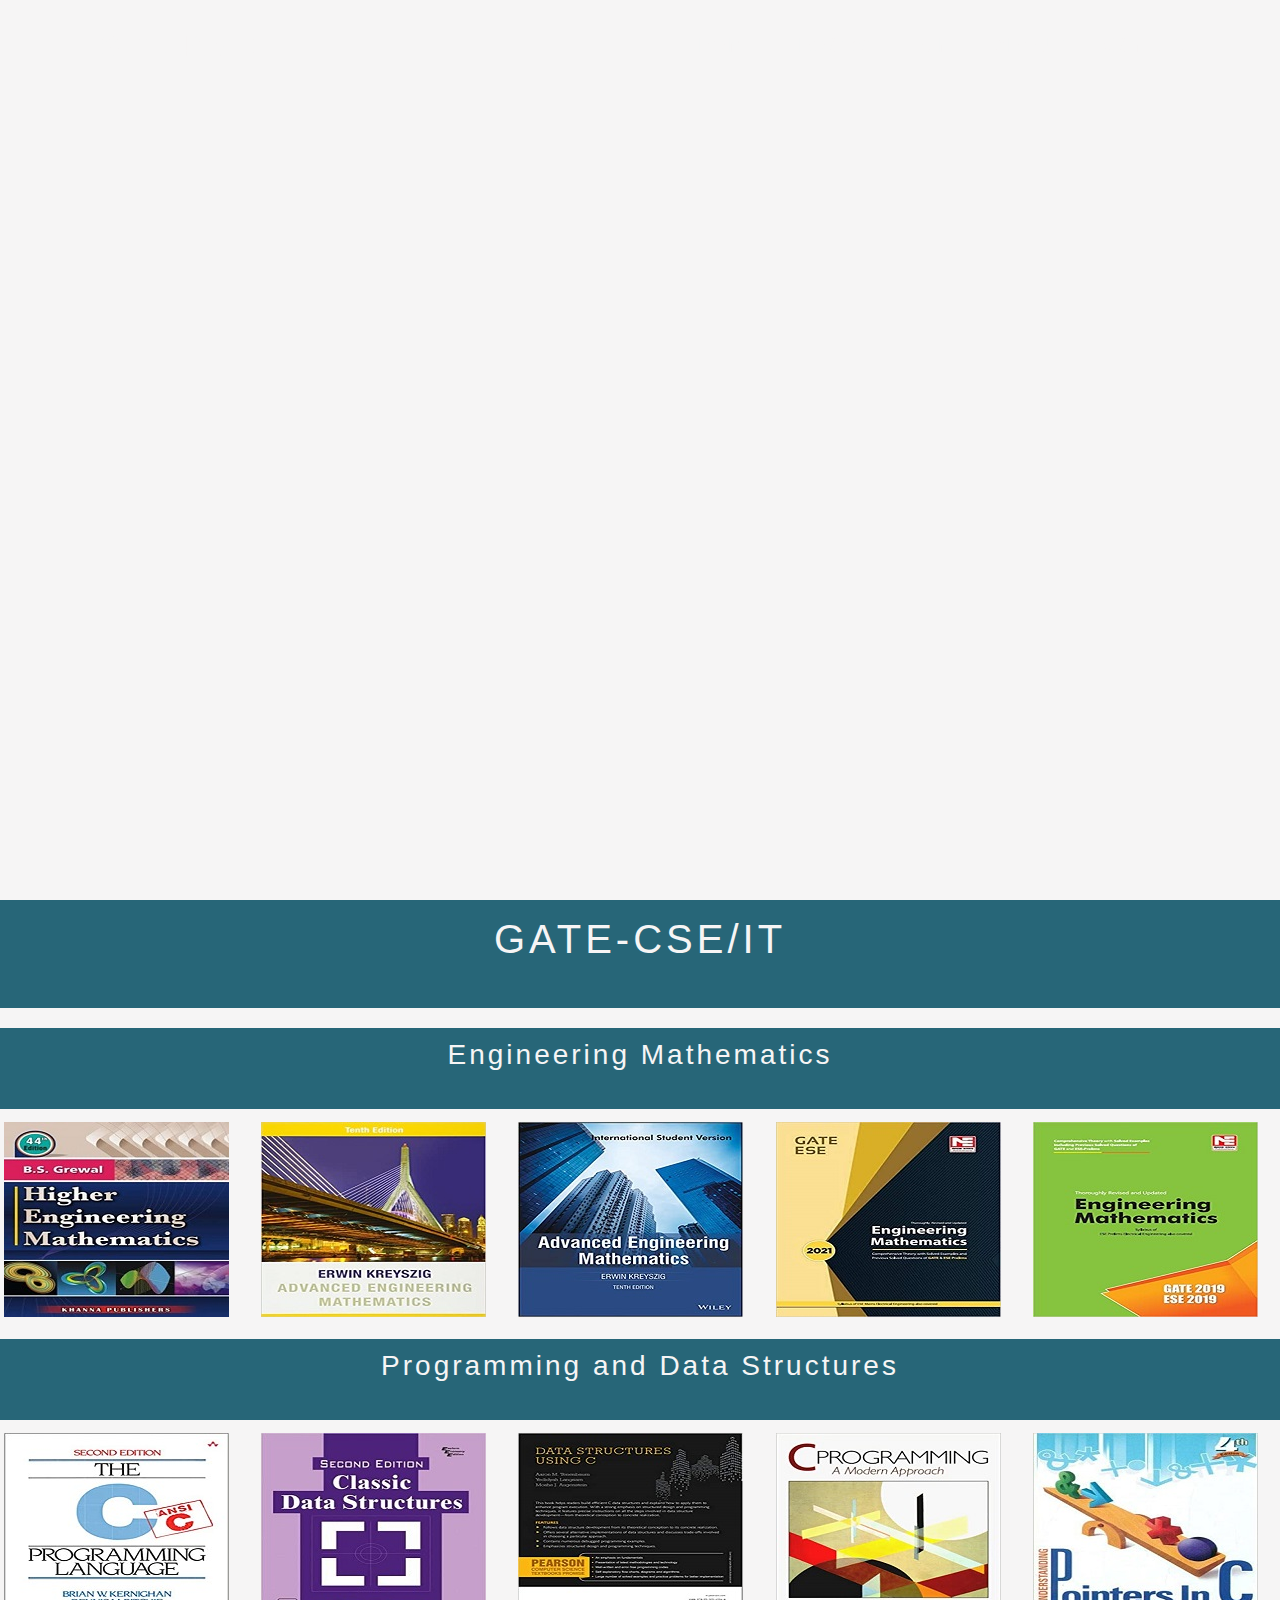
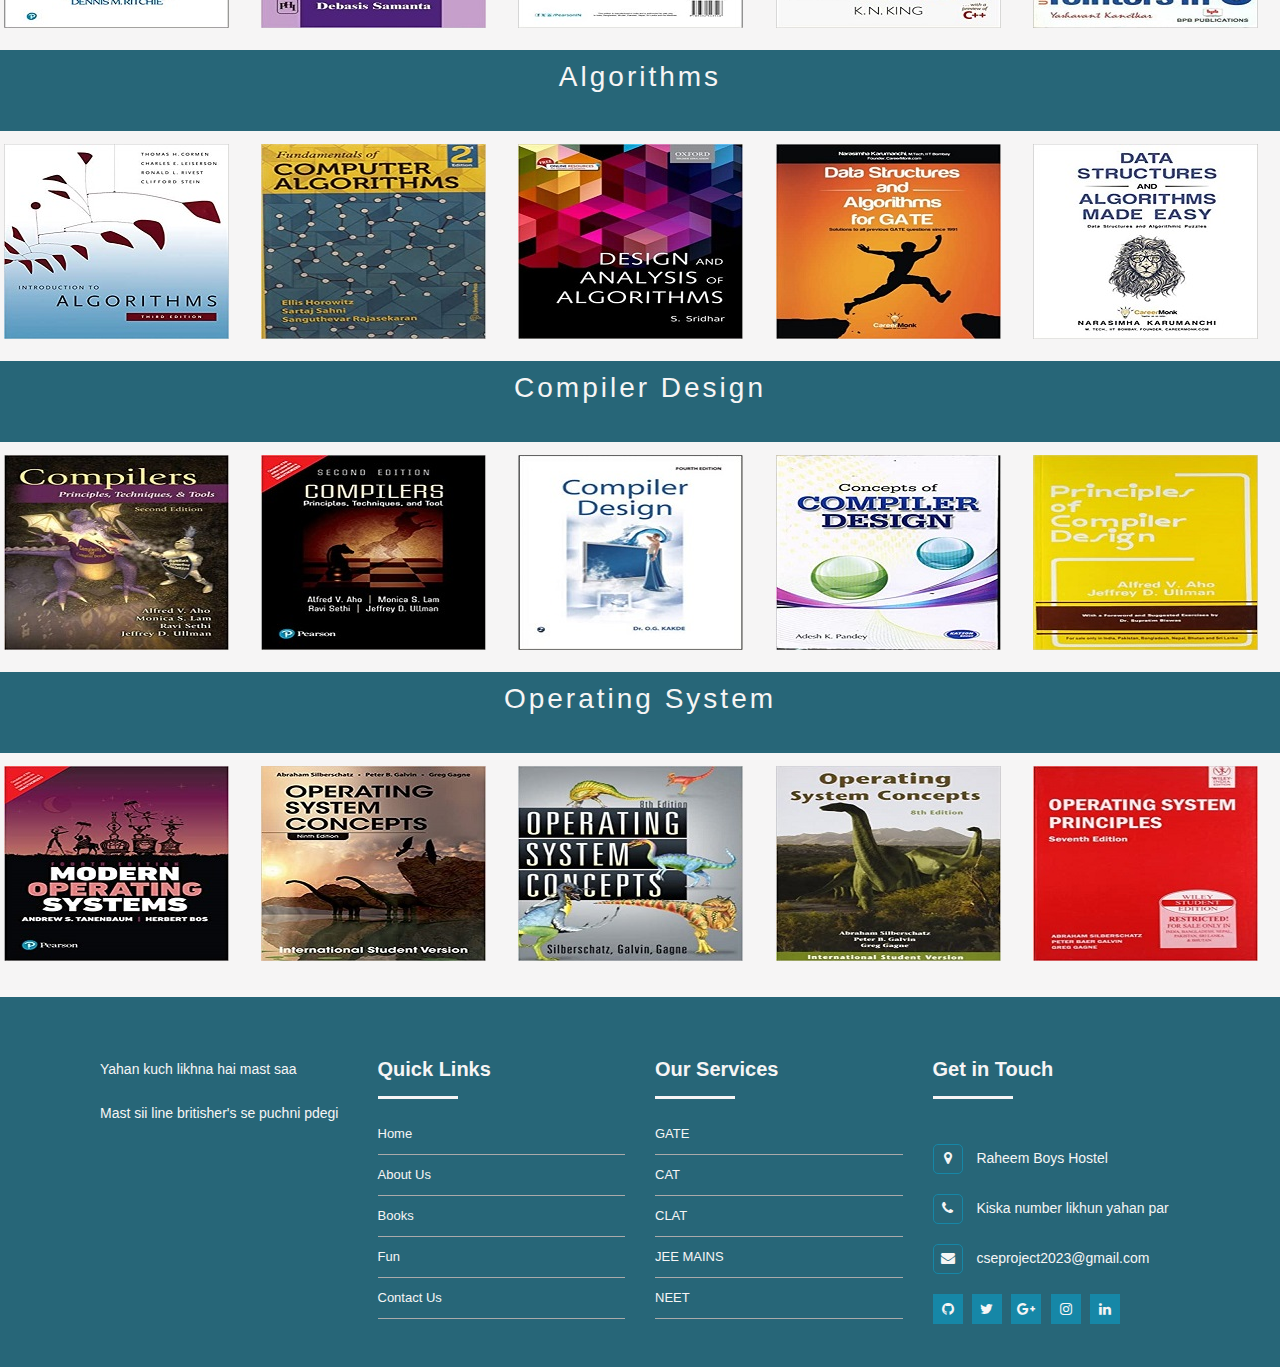
<file: cse.html>
<!DOCTYPE html>
<html lang="en">

<head>
    <meta charset="UTF-8">
    <meta http-equiv="X-UA-Compatible" content="IE=edge">
    <meta name="viewport" content="width=device-width, initial-scale=1.0">
    <link rel="stylesheet" href="stylesheets/cse.css">
    <script src="Js/jeetest.js"></script>
	  <link href="https://fonts.googleapis.com/css?family=Open+Sans:400,600,700,800&display=swap" rel="stylesheet">
    <link rel="stylesheet" href="https://maxcdn.bootstrapcdn.com/bootstrap/4.0.0/css/bootstrap.min.css">
    <link rel="stylesheet" href="https://cdnjs.cloudflare.com/ajax/libs/font-awesome/4.7.0/css/font-awesome.min.css">
    <link rel="stylesheet" href="stylesheets/landing.css">
    
    <title>GATE-CSE</title>
</head>

<body>

<!-- NAVBAR-->

<nav class="navbar-fixed-top">
  <input id="nav-toggle" type="checkbox">
  <div class="logo"><a href="index.html">SITENAME</a></div>
  <ul class="navlinks">
      <li> <a href="index.html"> HOME </a> </li>
      <li> <a href="#"> BOOKS </a> </li>
      <li> <a href="#"> FUN </a> </li>
      <li> <a href="about.html"> ABOUT </a> </li>
      <li> <a href="contact.html"> CONTACT </a> </li>
  </ul>
  <label for="nav-toggle" class="icon-burger">
      <div class="line"></div>
      <div class="line"></div>
      <div class="line"></div>
  </label>
</nav>

<!--NavBar Ends-->



   <div class="animation-1">
       <div class="animation-1-item">
           <img src="Images/Cs1.jpeg">
           <div class="animation-1-item-text">
               <h5>Quiz</h5>
               <a href="#">
                <p> Wanna do some questions.</p>  
               </a>
            </div>  
       </div>

       
        <div class="animation-1-item">
            <img src="Images/Cs2.jpg">
            <div class="animation-1-item-text">
                <h5>Quiz</h5>
                <a href="#">
                 <p> Wanna do some questions.</p>  
                </a>
             </div>  
        </div>

        
            <div class="animation-1-item">
                <img src="Images/Cs3.png">
                <div class="animation-1-item-text">
                    <h5>Quiz</h5>
                    <a href="#">
                     <p> Wanna do some questions.</p>  
                    </a>
                 </div>  
            </div>     
   </div>


   <section class="cat-bookheading">
    <h1>GATE-CSE/IT</h1>
  </section>

  <section class="cat-subjects">
    <h3>Engineering Mathematics</h3>
  </section>

 <div class="cat-bookbox">
    <div class="cat-boxes"><img src="Images/MA1.jpg" alt="" ></div>
    <div class="cat-boxes"><img src="Images/MA2.jpg" alt="" ></div>
    <div class="cat-boxes"><img src="Images/MA3.jpg" alt="" ></div>
    <div class="cat-boxes"><img src="Images/MA4.jpg" alt="" ></div>
    <div class="cat-boxes"><img src="Images/MA5.jpg" alt="" ></div> 
    </div>

 <section class="cat-subjects">
    <h3> Programming and Data Structures</h3>
  </section>

  <div class="cat-bookbox">
    <div class="cat-boxes"><img src="Images/CP1.jpg" alt="" ></div>
    <div class="cat-boxes"><img src="Images/CP2.jpg" alt="" ></div>
    <div class="cat-boxes"><img src="Images/CP3.jpeg" alt="" ></div>
    <div class="cat-boxes"><img src="Images/CP4.jpeg" alt="" ></div>
    <div class="cat-boxes"><img src="Images/CP5.jpg" alt="" ></div> 
    </div>

 <section class="cat-subjects">
    <h3> Algorithms</h3>
 </section>

 <div class="cat-bookbox">
    <div class="cat-boxes"><img src="Images/ALG1.jpg" alt="" ></div>
    <div class="cat-boxes"><img src="Images/ALG2.jpg" alt="" ></div>
    <div class="cat-boxes"><img src="Images/ALG3.jpg" alt="" ></div>
    <div class="cat-boxes"><img src="Images/ALG4.jpg" alt="" ></div>
    <div class="cat-boxes"><img src="Images/ALG5.jpg" alt="" ></div> 
    </div>

<section class="cat-subjects">
    <h3> Compiler Design</h3>
 </section>

 <div class="cat-bookbox">
    <div class="cat-boxes"><img src="Images/CO1.jpg" alt="" ></div>
    <div class="cat-boxes"><img src="Images/CO2.jpg" alt="" ></div>
    <div class="cat-boxes"><img src="Images/CO3.jpg" alt="" ></div>
    <div class="cat-boxes"><img src="Images/CO4.jpg" alt="" ></div>
    <div class="cat-boxes"><img src="Images/CO5.jpg" alt="" ></div> 
    </div>
 
<section class="cat-subjects">
    <h3>Operating System</h3>
 </section>

 <div class="cat-bookbox">
    <div class="cat-boxes"><img src="Images/OS1.jpg" alt="" ></div>
    <div class="cat-boxes"><img src="Images/OS2.jpg" alt="" ></div>
    <div class="cat-boxes"><img src="Images/OS3.jpg" alt="" ></div>
    <div class="cat-boxes"><img src="Images/OS4.jpg" alt="" ></div>
    <div class="cat-boxes"><img src="Images/OS5.jpg" alt="" ></div> 
    </div>    
<br>

  <!---  <section class="cat-subjects">
        <h3> ALL IN ONE</h3>
    </section>
    <div class="cat-bookbox">
        <div class="cat-boxes"><img src="navbarimg4.jpg" alt="" ></div>
        <div class="cat-boxes"><img src="navbarimg3.jpg" alt="" ></div>
        <div class="cat-boxes"><img src="navbarimg3.jpg" alt="" ></div>
        <div class="cat-boxes"><img src="navbarimg3.jpg" alt="" ></div>
        <div class="cat-boxes"><img src="booksimg3.jfif" alt="" ></div>
        <span id="dots">.</span> 
        <span id="more">
            <div class="morebox">
          <div class="cat-boxes"><img src="navbarimg4.jpg" alt="" ></div>
          <div class="cat-boxes"><img src="navbarimg4.jpg" alt="" ></div>
          <div class="cat-boxes"><img src="navbarimg3.jpg" alt="" ></div>
          <div class="cat-boxes"><img src="navbarimg3.jpg" alt="" ></div>
          <div class="cat-boxes"><img src="navbarimg3.jpg" alt="" ></div>
          <div class="cat-boxes"><img src="navbarimg4.jpg" alt="" ></div>
          <div class="cat-boxes"><img src="navbarimg4.jpg" alt="" ></div>
          <div class="cat-boxes"><img src="navbarimg4.jpg" alt="" ></div></div></span>
    </div>
    <button class="shbtn" onclick="myFunction()" id="myBtn">Suggest more</button>

-->


	
	<!-- FOOTER-->

<footer>	
    <div class="main_footer">
        <div class="container">
            <div class="row">
                <div class="col-xl-3 col-lg-3 col-md-12 col-sm-6 col-12">
                    <div class="footer_box">
                        <!--<a href="#"><img src="yahan koi logo decide krna hai "></a>-->
                        <p>Yahan kuch likhna hai mast saa</p>
                        <p>Mast sii line britisher's se puchni pdegi</p>
                    </div>
                </div>
                <div class="col-xl-3 col-lg-3 col-md-4 col-sm-6 col-12">
                    <div class="footer_box">
                        <h2>Quick Links</h2>
                        <hr>
                        <ul>
                            <li><a href="index.html">Home</a></li>
                            <li><a href="about.html">About Us</a></li>
                            <li><a href="#">Books</a></li>
                            <li><a href="#">Fun</a></li>
                            <li><a href="contact.html">Contact Us</a></li>
                        </ul>
                    </div>
                </div>
                <div class="col-xl-3 col-lg-3 col-md-4 col-sm-6 col-12 our-services-footer">
                    <div class="footer_box">
                        <h2>Our Services</h2>
                        <hr>
                        <ul>
                            <li><a href="GATE.html">GATE</a></li>
                            <li><a href="Cat.html">CAT</a></li>
                            <li><a href="Clat.html">CLAT</a></li>
                            <li><a href="Jee.html">JEE MAINS</a></li>
                            <li><a href="neet.html">NEET</a></li>
                        </ul>
                    </div>
                </div>
                <div class="col-xl-3 col-lg-3 col-md-4 col-sm-6 col-12 get-in-touch-footer">
                    <div class="footer_box">
                        <h2>Get in Touch</h2>
                        <hr>
                        <div class="footer_address">
                            <h6><a href=""><i class="fa fa-map-marker"></i> Raheem Boys Hostel</a></h6>
                            <h6><a href="tel:+919205959789"><i class="fa fa-phone"></i> Kiska number likhun yahan par</a></h6>
                            <h6><a href="mailto:cseproject2023@gmail.com"><i class="fa fa-envelope"></i> cseproject2023@gmail.com</a></h6>
                        </div>
                        <div class="footer_socialicons">
                            <ul>
                                <li><a href="#"><i class="fa fa-github"></i></a></li>
                                <li><a href="#"><i class="fa fa-twitter"></i></a></li>
                                <li><a href="#"><i class="fa fa-google-plus"></i></a></li>
                                <li><a href="#"><i class="fa fa-instagram"></i></a></li>
                                <li><a href="#"><i class="fa fa-linkedin"></i></a></li>
                            </ul>
                        </div>
                    </div>
                </div>
            </div>
        </div>
    </div>
</footer>
<script src="https://code.jquery.com/jquery-3.2.1.slim.min.js" integrity="sha384-KJ3o2DKtIkvYIK3UENzmM7KCkRr/rE9/Qpg6aAZGJwFDMVNA/GpGFF93hXpG5KkN" crossorigin="anonymous"></script>
<script type="text/javascript" src="Js/app.js"></script>

<script>

   var preloader = document.getElementById('loading');
   function myFunction()
   {
       preloader.style.display = 'none';
   }
	   
</script> 

</body>

</html>
</file>
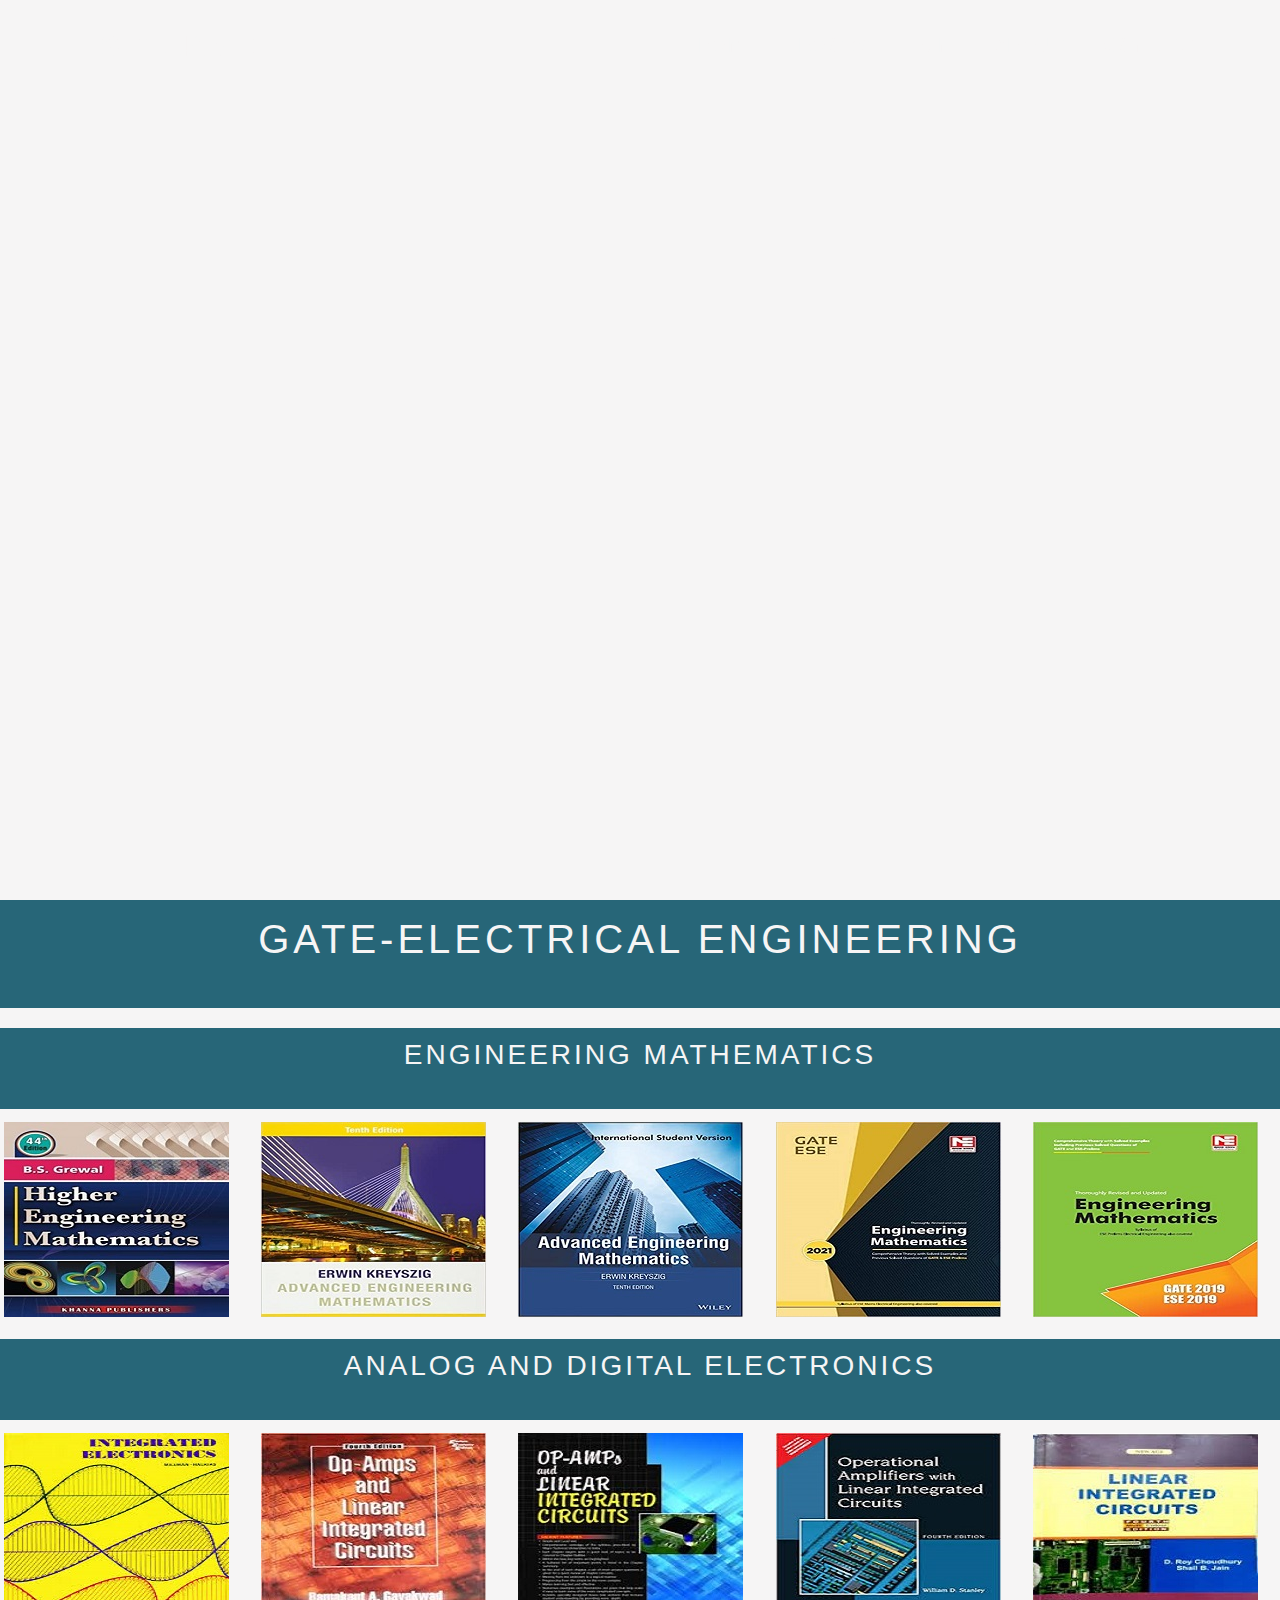
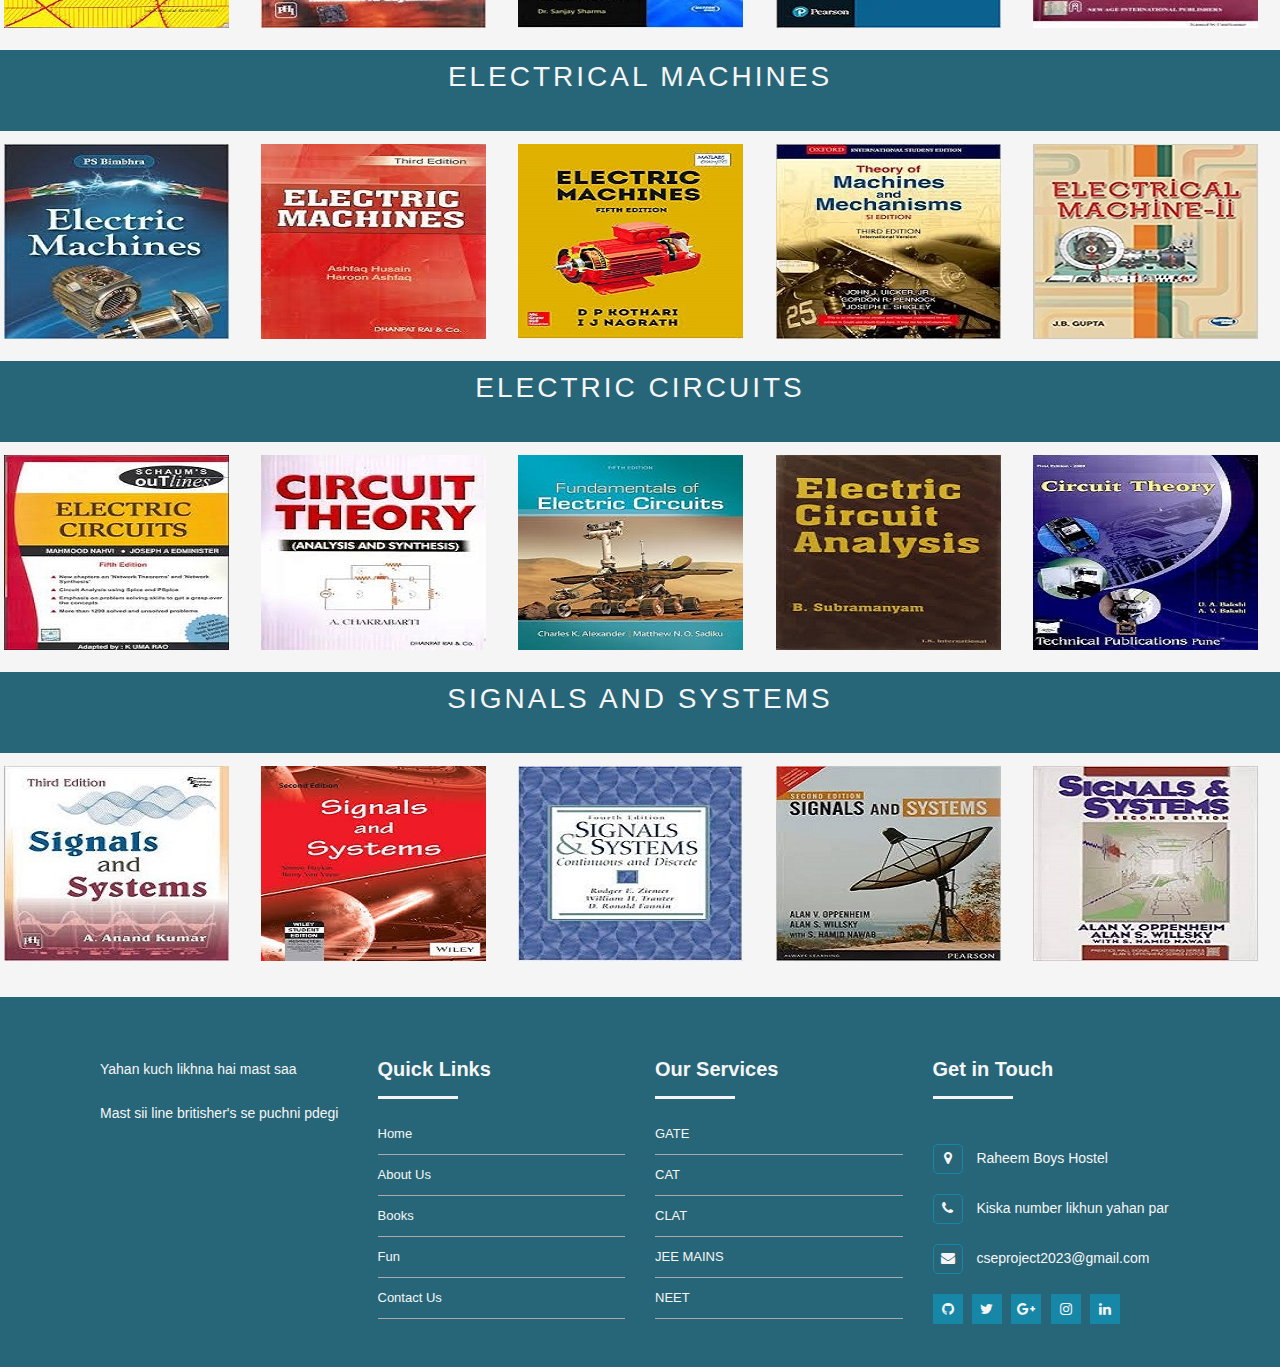
<file: Electronic.html>
<!DOCTYPE html>
<html lang="en">

<head>
    <meta charset="UTF-8">
    <meta http-equiv="X-UA-Compatible" content="IE=edge">
    <meta name="viewport" content="width=device-width, initial-scale=1.0">
    <link rel="stylesheet" href="stylesheets/ee.css">
    <script src="Js/jeetest.js"></script>
	  <link href="https://fonts.googleapis.com/css?family=Open+Sans:400,600,700,800&display=swap" rel="stylesheet">
    <link rel="stylesheet" href="https://maxcdn.bootstrapcdn.com/bootstrap/4.0.0/css/bootstrap.min.css">
    <link rel="stylesheet" href="https://cdnjs.cloudflare.com/ajax/libs/font-awesome/4.7.0/css/font-awesome.min.css">
    <link rel="stylesheet" href="stylesheets/landing.css">
    
    <title>Gate - EE</title>
</head>

<body>

<!-- NAVBAR-->

<nav class="navbar-fixed-top">
  <input id="nav-toggle" type="checkbox">
  <div class="logo"><a href="index.html">SITENAME</a></div>
  <ul class="navlinks">
      <li> <a href="index.html"> HOME </a> </li>
      <li> <a href="#"> BOOKS </a> </li>
      <li> <a href="#"> FUN </a> </li>
      <li> <a href="about.html"> ABOUT </a> </li>
      <li> <a href="contact.html"> CONTACT </a> </li>
  </ul>
  <label for="nav-toggle" class="icon-burger">
      <div class="line"></div>
      <div class="line"></div>
      <div class="line"></div>
  </label>
</nav>

<!--NavBar Ends-->



   <div class="animation-1">
       <div class="animation-1-item">
           <img src="Images/bi3.jpeg">
           <div class="animation-1-item-text">
               <h5>Quiz</h5>
               <a href="#">
                <p> Wanna do some questions.</p>  
               </a>
            </div>  
       </div>

       
        <div class="animation-1-item">
            <img src="Images/bi2.jpeg">
            <div class="animation-1-item-text">
                <h5>Quiz</h5>
                <a href="#">
                 <p> Wanna do some questions.</p>  
                </a>
             </div>  
        </div>

        
            <div class="animation-1-item">
                <img src="Images/bi1.jpeg">
                <div class="animation-1-item-text">
                    <h5>Quiz</h5>
                    <a href="#">
                     <p> Wanna do some questions.</p>  
                    </a>
                 </div>  
            </div>     
   </div>


   <section class="ee-bookheading">
    <h1>GATE-ELECTRICAL ENGINEERING</h1>
  </section>

  <section class="ee-subjects">
    <h3>ENGINEERING MATHEMATICS</h3>
  </section>

 <div class="ee-bookbox">
    <div class="ee-boxes"><img src="Images/MA1.jpg" alt="" ></div>
    <div class="ee-boxes"><img src="Images/MA2.jpg" alt="" ></div>
    <div class="ee-boxes"><img src="Images/MA3.jpg" alt="" ></div>
    <div class="ee-boxes"><img src="Images/MA4.jpg" alt="" ></div>
    <div class="ee-boxes"><img src="Images/MA5.jpg" alt="" ></div> 
    </div>

 <section class="ee-subjects">
    <h3> ANALOG AND DIGITAL ELECTRONICS </h3>
  </section>

  <div class="ee-bookbox">
    <div class="ee-boxes"><img src="Images/AD1.jpg" alt="" ></div>
    <div class="ee-boxes"><img src="Images/AD2.jpg" alt="" ></div>
    <div class="ee-boxes"><img src="Images/AD3.jpg" alt="" ></div>
    <div class="ee-boxes"><img src="Images/AD4.jpg" alt="" ></div>
    <div class="ee-boxes"><img src="Images/AD5.jpg" alt="" ></div> 
    </div>

 <section class="ee-subjects">
    <h3> ELECTRICAL MACHINES</h3>
 </section>

 <div class="ee-bookbox">
    <div class="ee-boxes"><img src="Images/EM1.jpeg" alt="" ></div>
    <div class="ee-boxes"><img src="Images/EM2.jpeg" alt="" ></div>
    <div class="ee-boxes"><img src="Images/EM3.jpeg" alt="" ></div>
    <div class="ee-boxes"><img src="Images/EM4.jpeg" alt="" ></div>
    <div class="ee-boxes"><img src="Images/EM5.jpg" alt="" ></div> 
    </div>

<section class="ee-subjects">
    <h3>  ELECTRIC CIRCUITS</h3>
 </section>

 <div class="ee-bookbox">
    <div class="ee-boxes"><img src="Images/EC1.jpeg" alt="" ></div>
    <div class="ee-boxes"><img src="Images/EC2.jpeg" alt="" ></div>
    <div class="ee-boxes"><img src="Images/EC3.jpeg" alt="" ></div>
    <div class="ee-boxes"><img src="Images/EC4.jpeg" alt="" ></div>
    <div class="ee-boxes"><img src="Images/EC5.jpeg" alt="" ></div> 
    </div>
 
<section class="ee-subjects">
    <h3>SIGNALS AND SYSTEMS</h3>
 </section>

 <div class="ee-bookbox">
    <div class="ee-boxes"><img src="Images/SS1.jpeg" alt="" ></div>
    <div class="ee-boxes"><img src="Images/SS2.jpeg" alt="" ></div>
    <div class="ee-boxes"><img src="Images/SS3.jpeg" alt="" ></div>
    <div class="ee-boxes"><img src="Images/SS4.jpeg" alt="" ></div>
    <div class="ee-boxes"><img src="Images/SS5.jpeg" alt="" ></div> 
    </div>    
<br>

  <!---  <section class="clat-subjects">
        <h3> ALL IN ONE</h3>
    </section>
    <div class="ee-bookbox">
        <div class="cat-boxes"><img src="navbarimg4.jpg" alt="" ></div>
        <div class="cat-boxes"><img src="navbarimg3.jpg" alt="" ></div>
        <div class="cat-boxes"><img src="navbarimg3.jpg" alt="" ></div>
        <div class="cat-boxes"><img src="navbarimg3.jpg" alt="" ></div>
        <div class="cat-boxes"><img src="booksimg3.jfif" alt="" ></div>
        <span id="dots">.</span> 
        <span id="more">
            <div class="morebox">
          <div class="cat-boxes"><img src="navbarimg4.jpg" alt="" ></div>
          <div class="cat-boxes"><img src="navbarimg4.jpg" alt="" ></div>
          <div class="cat-boxes"><img src="navbarimg3.jpg" alt="" ></div>
          <div class="cat-boxes"><img src="navbarimg3.jpg" alt="" ></div>
          <div class="cat-boxes"><img src="navbarimg3.jpg" alt="" ></div>
          <div class="cat-boxes"><img src="navbarimg4.jpg" alt="" ></div>
          <div class="cat-boxes"><img src="navbarimg4.jpg" alt="" ></div>
          <div class="cat-boxes"><img src="navbarimg4.jpg" alt="" ></div></div></span>
    </div>
    <button class="shbtn" onclick="myFunction()" id="myBtn">Suggest more</button>

-->


	
	<!-- FOOTER-->

<footer>	
    <div class="main_footer">
        <div class="container">
            <div class="row">
                <div class="col-xl-3 col-lg-3 col-md-12 col-sm-6 col-12">
                    <div class="footer_box">
                        <!--<a href="#"><img src="yahan koi logo decide krna hai "></a>-->
                        <p>Yahan kuch likhna hai mast saa</p>
                        <p>Mast sii line britisher's se puchni pdegi</p>
                    </div>
                </div>
                <div class="col-xl-3 col-lg-3 col-md-4 col-sm-6 col-12">
                    <div class="footer_box">
                        <h2>Quick Links</h2>
                        <hr>
                        <ul>
                            <li><a href="index.html">Home</a></li>
                            <li><a href="about.html">About Us</a></li>
                            <li><a href="#">Books</a></li>
                            <li><a href="#">Fun</a></li>
                            <li><a href="contact.html">Contact Us</a></li>
                        </ul>
                    </div>
                </div>
                <div class="col-xl-3 col-lg-3 col-md-4 col-sm-6 col-12 our-services-footer">
                    <div class="footer_box">
                        <h2>Our Services</h2>
                        <hr>
                        <ul>
                            <li><a href="GATE.html">GATE</a></li>
                            <li><a href="Cat.html">CAT</a></li>
                            <li><a href="Clat.html">CLAT</a></li>
                            <li><a href="Jee.html">JEE MAINS</a></li>
                            <li><a href="neet.html">NEET</a></li>
                        </ul>
                    </div>
                </div>
                <div class="col-xl-3 col-lg-3 col-md-4 col-sm-6 col-12 get-in-touch-footer">
                    <div class="footer_box">
                        <h2>Get in Touch</h2>
                        <hr>
                        <div class="footer_address">
                            <h6><a href=""><i class="fa fa-map-marker"></i> Raheem Boys Hostel</a></h6>
                            <h6><a href="tel:+919205959789"><i class="fa fa-phone"></i> Kiska number likhun yahan par</a></h6>
                            <h6><a href="mailto:cseproject2023@gmail.com"><i class="fa fa-envelope"></i> cseproject2023@gmail.com</a></h6>
                        </div>
                        <div class="footer_socialicons">
                            <ul>
                                <li><a href="#"><i class="fa fa-github"></i></a></li>
                                <li><a href="#"><i class="fa fa-twitter"></i></a></li>
                                <li><a href="#"><i class="fa fa-google-plus"></i></a></li>
                                <li><a href="#"><i class="fa fa-instagram"></i></a></li>
                                <li><a href="#"><i class="fa fa-linkedin"></i></a></li>
                            </ul>
                        </div>
                    </div>
                </div>
            </div>
        </div>
    </div>
</footer>
<script src="https://code.jquery.com/jquery-3.2.1.slim.min.js" integrity="sha384-KJ3o2DKtIkvYIK3UENzmM7KCkRr/rE9/Qpg6aAZGJwFDMVNA/GpGFF93hXpG5KkN" crossorigin="anonymous"></script>
<script type="text/javascript" src="Js/app.js"></script>

<script>

   var preloader = document.getElementById('loading');
   function myFunction()
   {
       preloader.style.display = 'none';
   }
	   
</script> 

</body>

</html>
</file>
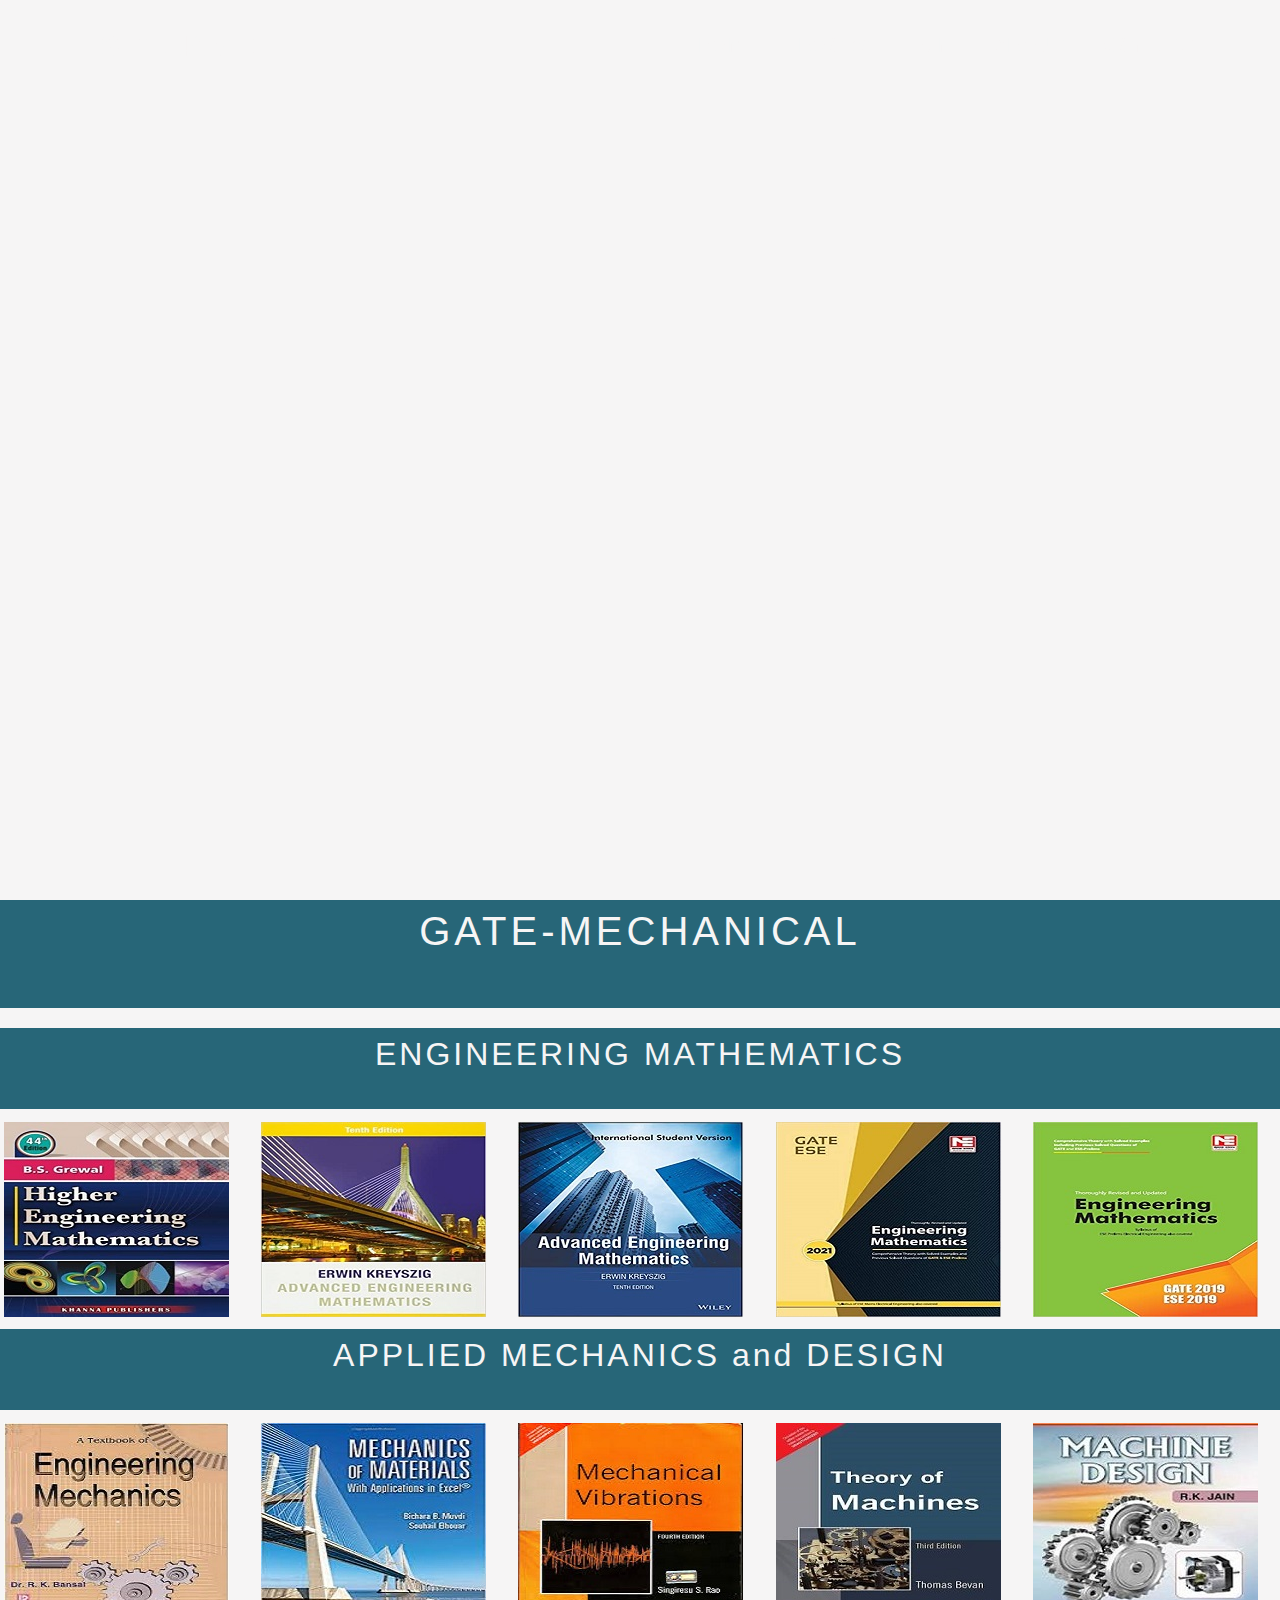
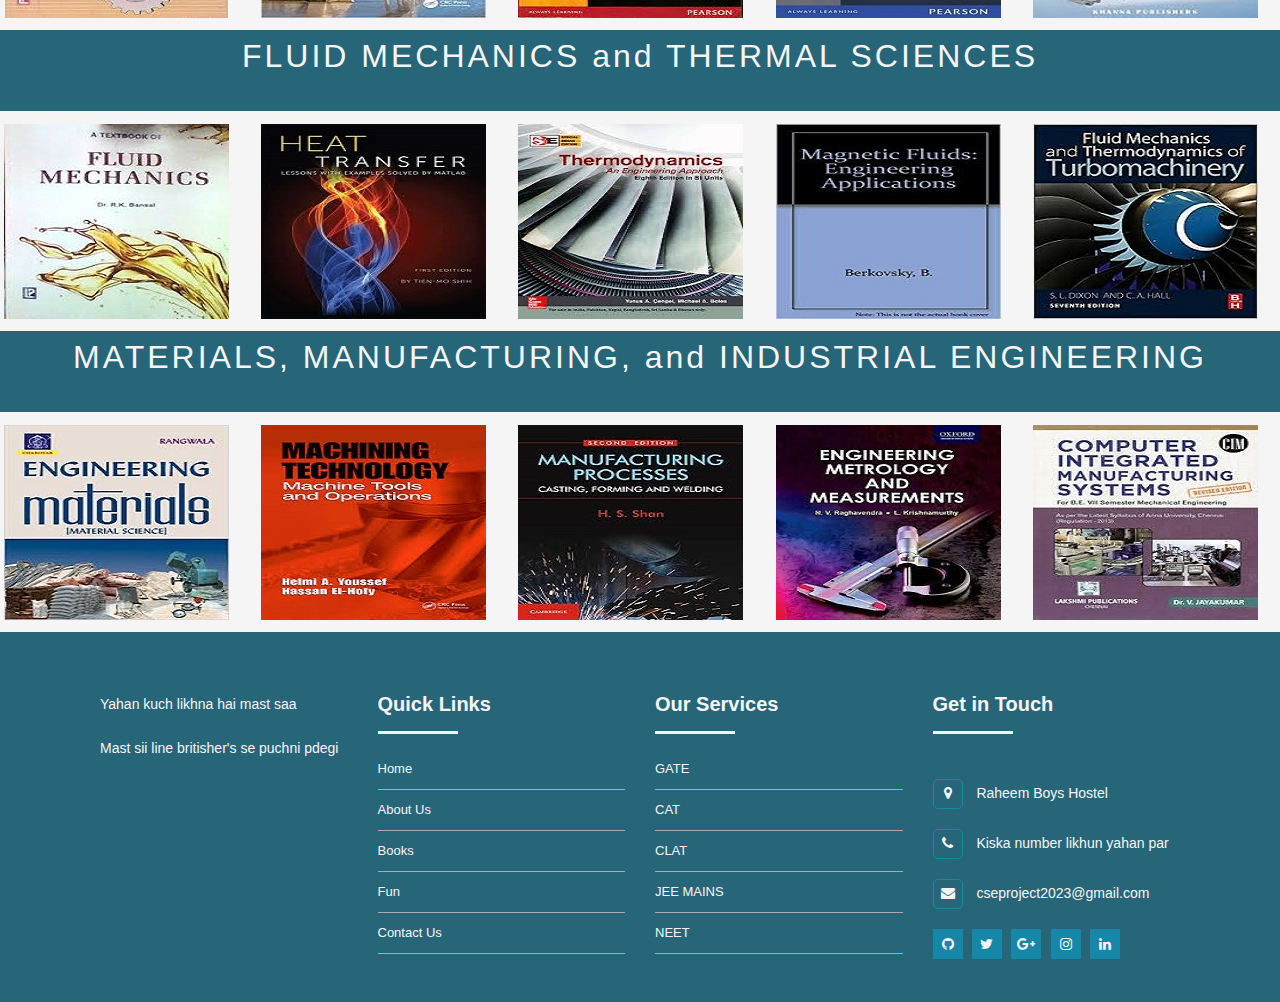
<file: mechanical.html>
<!DOCTYPE html>
<html lang="en">
<head>
    <meta charset="UTF-8">
    <meta http-equiv="X-UA-Compatible" content="IE=edge">
    <meta name="viewport" content="width=device-width, initial-scale=1.0">
    <link rel="stylesheet" href="stylesheets/gatemechnical.css">
    <script src="Js/jeetest.js"></script>
	  <link href="https://fonts.googleapis.com/css?family=Open+Sans:400,600,700,800&display=swap" rel="stylesheet">
    <link rel="stylesheet" href="https://maxcdn.bootstrapcdn.com/bootstrap/4.0.0/css/bootstrap.min.css">
    <link rel="stylesheet" href="https://cdnjs.cloudflare.com/ajax/libs/font-awesome/4.7.0/css/font-awesome.min.css">
    <link rel="stylesheet" href="stylesheets/landing.css">

    <title>Gate Mechanical</title>
</head>
<body>
     <!-- NAVBAR-->

<nav class="navbar-fixed-top">
    <input id="nav-toggle" type="checkbox">
    <div class="logo"><a href="index.html">SITENAME</a></div>
    <ul class="navlinks">
        <li> <a href="index.html"> HOME </a> </li>
        <li> <a href="#"> BOOKS </a> </li>
        <li> <a href="#"> FUN </a> </li>
        <li> <a href="about.html"> ABOUT </a> </li>
        <li> <a href="contact.html"> CONTACT </a> </li>
    </ul>
    <label for="nav-toggle" class="icon-burger">
        <div class="line"></div>
        <div class="line"></div>
        <div class="line"></div>
    </label>
  </nav>
  
  <!--NavBar Ends-->
  

    <div class="slideshow">
        <div class="slideshow-item">
            <img src="Images/gm1.jpg">
            <div class="slideshow-item-text">
            <h5>Quiz</h5>
            <a href="#">
                 <p> Wanna do some questions.</p>  
                </a>
            </div>
        </div>
        <div class="slideshow-item">
            <img src="Images/gm2.jpg">
            <div class="slideshow-item-text">
            <h5>exams</h5>
            <a href="#">  
                 <p> Wanna do some questions.</p>
                 </a> 
            </div>
        </div>
        <div class="slideshow-item">
            <img src="Images/gm3.jpg">
            <div class="slideshow-item-text">
            <h5>website</h5>
            <a href="#">
                 <p> Wanna do some questions.</p>  
                </a> 
            </div>
        </div>
    </div>

    <section class="mechanical-bookheading">
        <h1> GATE-MECHANICAL</h1>
    </section>
        
    <section class="mechanical-subjects">
        <h2> ENGINEERING MATHEMATICS</h2>
    </section>
    <div class="bookbox">
    <div class="boxes"><img src="Images/MA1.jpg" alt="" ></div>
    <div class="boxes"><img src="Images/MA2.jpg" alt="" ></div>
    <div class="boxes"><img src="Images/MA3.jpg" alt="" ></div>
    <div class="boxes"><img src="Images/MA4.jpg" alt="" ></div>
    <div class="boxes"><img src="Images/MA5.jpg" alt="" ></div> 
    </div>

    <section class="mechanical-subjects">
        <h2> APPLIED MECHANICS and DESIGN</h2>
    </section>
    <div class="bookbox">
    <div class="boxes"><img src="Images/gmm1.jpg" alt="" ></div>
    <div class="boxes"><img src="Images/gmm2.jpg" alt="" ></div>
    <div class="boxes"><img src="Images/gmm3.jpg" alt="" ></div>
    <div class="boxes"><img src="Images/gmm4.jpg" alt="" ></div>
    <div class="boxes"><img src="Images/gmm5.jpg" alt="" ></div> 
    </div>

    <section class="mechanical-subjects">
        <h2> FLUID MECHANICS and THERMAL SCIENCES </h2>
    </section>
    <div class="bookbox">
    <div class="boxes"><img src="Images/gmmm1.jpg" alt="" ></div>
    <div class="boxes"><img src="Images/gmmm2.jpg" alt="" ></div>
    <div class="boxes"><img src="Images/gmmm3.jpg" alt="" ></div>
    <div class="boxes"><img src="Images/gmmm4.jpg" alt="" ></div>
    <div class="boxes"><img src="Images/gmmm5.jpg" alt="" ></div> 
    </div>

    <section class="mechanical-subjects">
        <h2> MATERIALS, MANUFACTURING, and INDUSTRIAL ENGINEERING </h2>
    </section>
    <div class="bookbox">
    <div class="boxes"><img src="Images/gom1.jpg" alt="" ></div>
    <div class="boxes"><img src="Images/gom2.jpg" alt="" ></div>
    <div class="boxes"><img src="Images/gom3.jpg" alt="" ></div>
    <div class="boxes"><img src="Images/gom4.jpg" alt="" ></div>
    <div class="boxes"><img src="Images/gom5.jpg" alt="" ></div> 
    </div>

    <!-- <section class="mechanical-subjects">
        <h2> ALL IN ONE</h2>
    </section>
    <div class="bookbox">
        <div class="boxes"><img src="jc6.jfif" alt="" ></div>
        <div class="boxes"><img src="ja1.jfif" alt="" ></div>
        <div class="boxes"><img src="jc7.jfif" alt="" ></div>
        <div class="boxes"><img src="ja2.jfif" alt="" ></div>
        <div class="boxes"><img src="ja3.jfif" alt="" ></div>
        <div class="boxes"><img src="jm3.jfif" alt="" ></div>
        <span id="dots">.</span> 
        <span id="more">
            <div class="morebox">
               <div class="boxes"> 
              <img src="jp6.jfif" alt="" >
        </div> 
          <div class="boxes">
              <img src="ja4.jfif" alt="" >
            </div>
          </div></span>
    </div>
    <button class="shbtn" onclick="myFunction()" id="myBtn">Suggest more</button> -->
        
   <!-- FOOTER-->

<footer>	
    <div class="main_footer">
        <div class="container">
            <div class="row">
                <div class="col-xl-3 col-lg-3 col-md-12 col-sm-6 col-12">
                    <div class="footer_box">
                        <!--<a href="#"><img src="yahan koi logo decide krna hai "></a>-->
                        <p>Yahan kuch likhna hai mast saa</p>
                        <p>Mast sii line britisher's se puchni pdegi</p>
                    </div>
                </div>
                <div class="col-xl-3 col-lg-3 col-md-4 col-sm-6 col-12">
                    <div class="footer_box">
                        <h2>Quick Links</h2>
                        <hr>
                        <ul>
                            <li><a href="index.html">Home</a></li>
                            <li><a href="about.html">About Us</a></li>
                            <li><a href="#">Books</a></li>
                            <li><a href="#">Fun</a></li>
                            <li><a href="contact.html">Contact Us</a></li>
                        </ul>
                    </div>
                </div>
                <div class="col-xl-3 col-lg-3 col-md-4 col-sm-6 col-12 our-services-footer">
                    <div class="footer_box">
                        <h2>Our Services</h2>
                        <hr>
                        <ul>
                            <li><a href="GATE.html">GATE</a></li>
                            <li><a href="Cat.html">CAT</a></li>
                            <li><a href="Clat.html">CLAT</a></li>
                            <li><a href="Jee.html">JEE MAINS</a></li>
                            <li><a href="neet.html">NEET</a></li>
                        </ul>
                    </div>
                </div>
                <div class="col-xl-3 col-lg-3 col-md-4 col-sm-6 col-12 get-in-touch-footer">
                    <div class="footer_box">
                        <h2>Get in Touch</h2>
                        <hr>
                        <div class="footer_address">
                            <h6><a href=""><i class="fa fa-map-marker"></i> Raheem Boys Hostel</a></h6>
                            <h6><a href="tel:+919205959789"><i class="fa fa-phone"></i> Kiska number likhun yahan par</a></h6>
                            <h6><a href="mailto:cseproject2023@gmail.com"><i class="fa fa-envelope"></i> cseproject2023@gmail.com</a></h6>
                        </div>
                        <div class="footer_socialicons">
                            <ul>
                                <li><a href="#"><i class="fa fa-github"></i></a></li>
                                <li><a href="#"><i class="fa fa-twitter"></i></a></li>
                                <li><a href="#"><i class="fa fa-google-plus"></i></a></li>
                                <li><a href="#"><i class="fa fa-instagram"></i></a></li>
                                <li><a href="#"><i class="fa fa-linkedin"></i></a></li>
                            </ul>
                        </div>
                    </div>
                </div>
            </div>
        </div>
    </div>
</footer>
<script src="https://code.jquery.com/jquery-3.2.1.slim.min.js" integrity="sha384-KJ3o2DKtIkvYIK3UENzmM7KCkRr/rE9/Qpg6aAZGJwFDMVNA/GpGFF93hXpG5KkN" crossorigin="anonymous"></script>
<script type="text/javascript" src="Js/app.js"></script>

<script>

   var preloader = document.getElementById('loading');
   function myFunction()
   {
       preloader.style.display = 'none';
   }
	   
</script> 
</body>
</html>
</file>
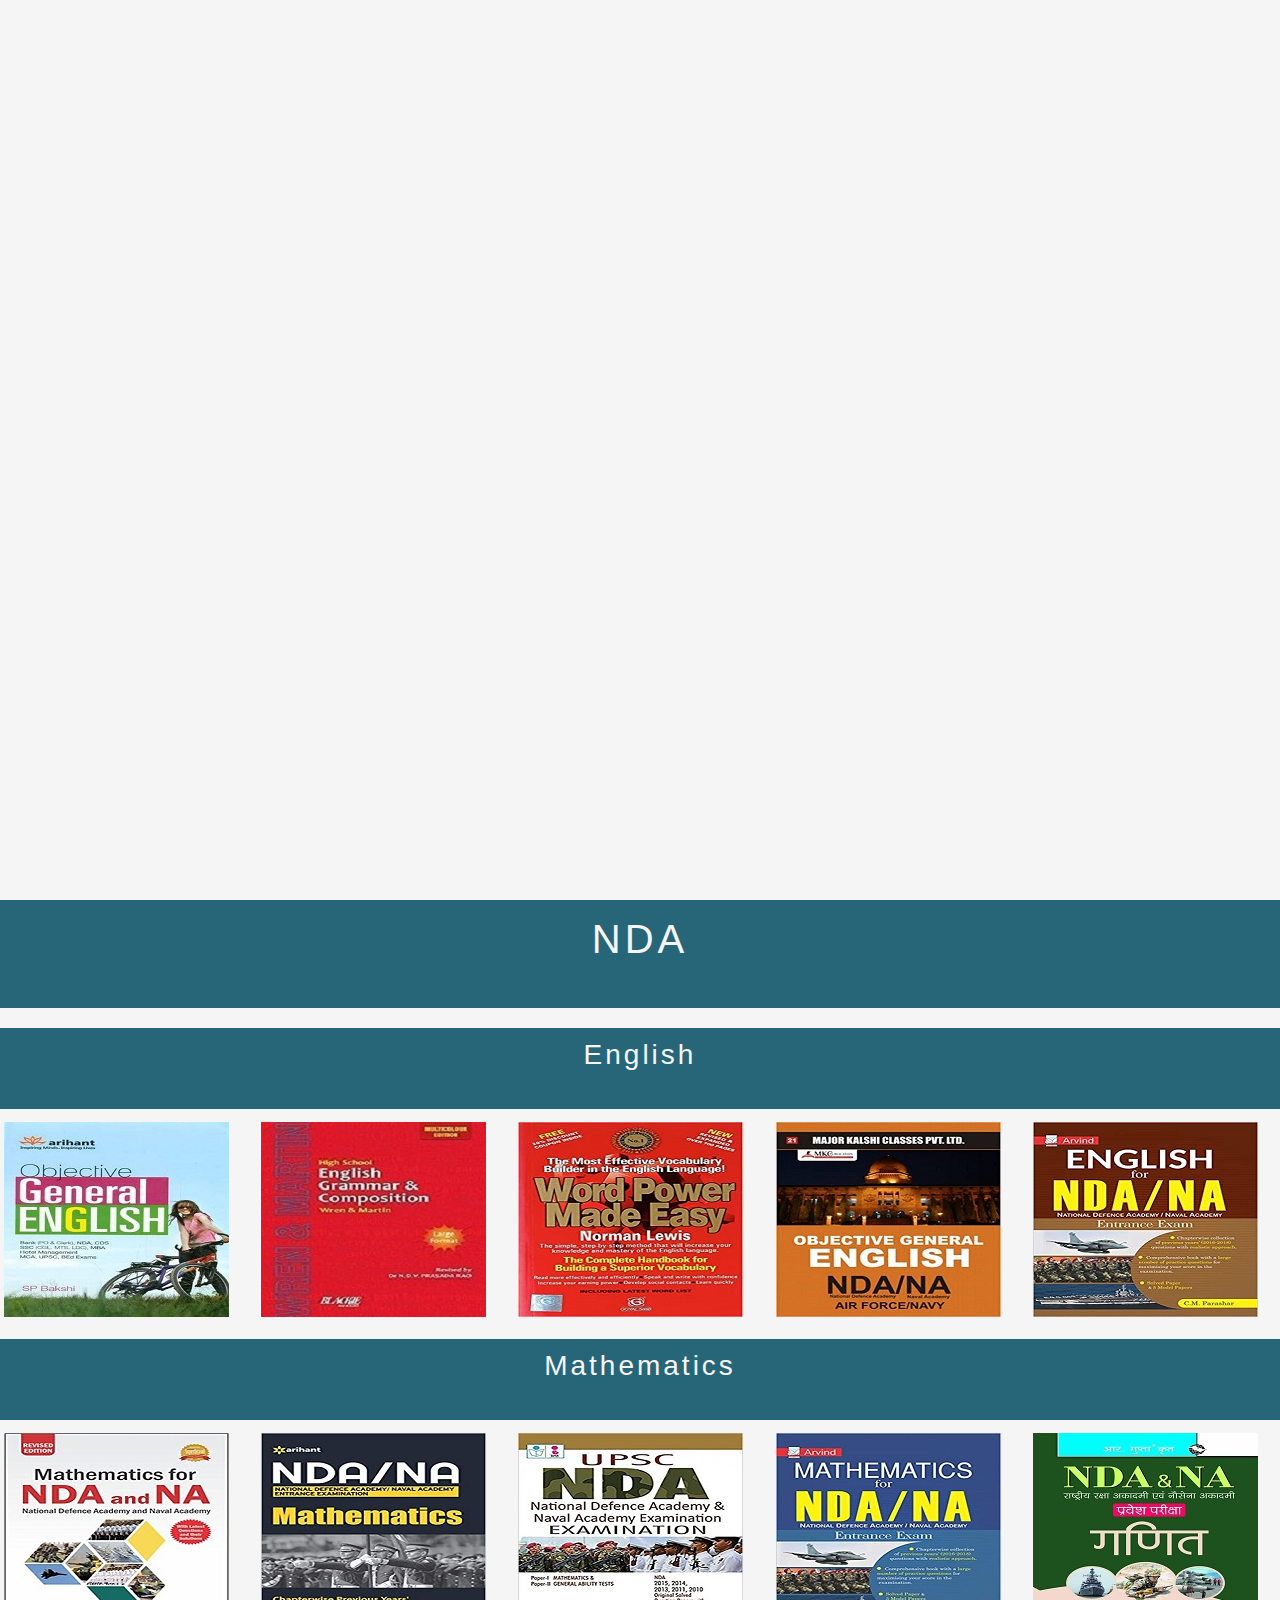
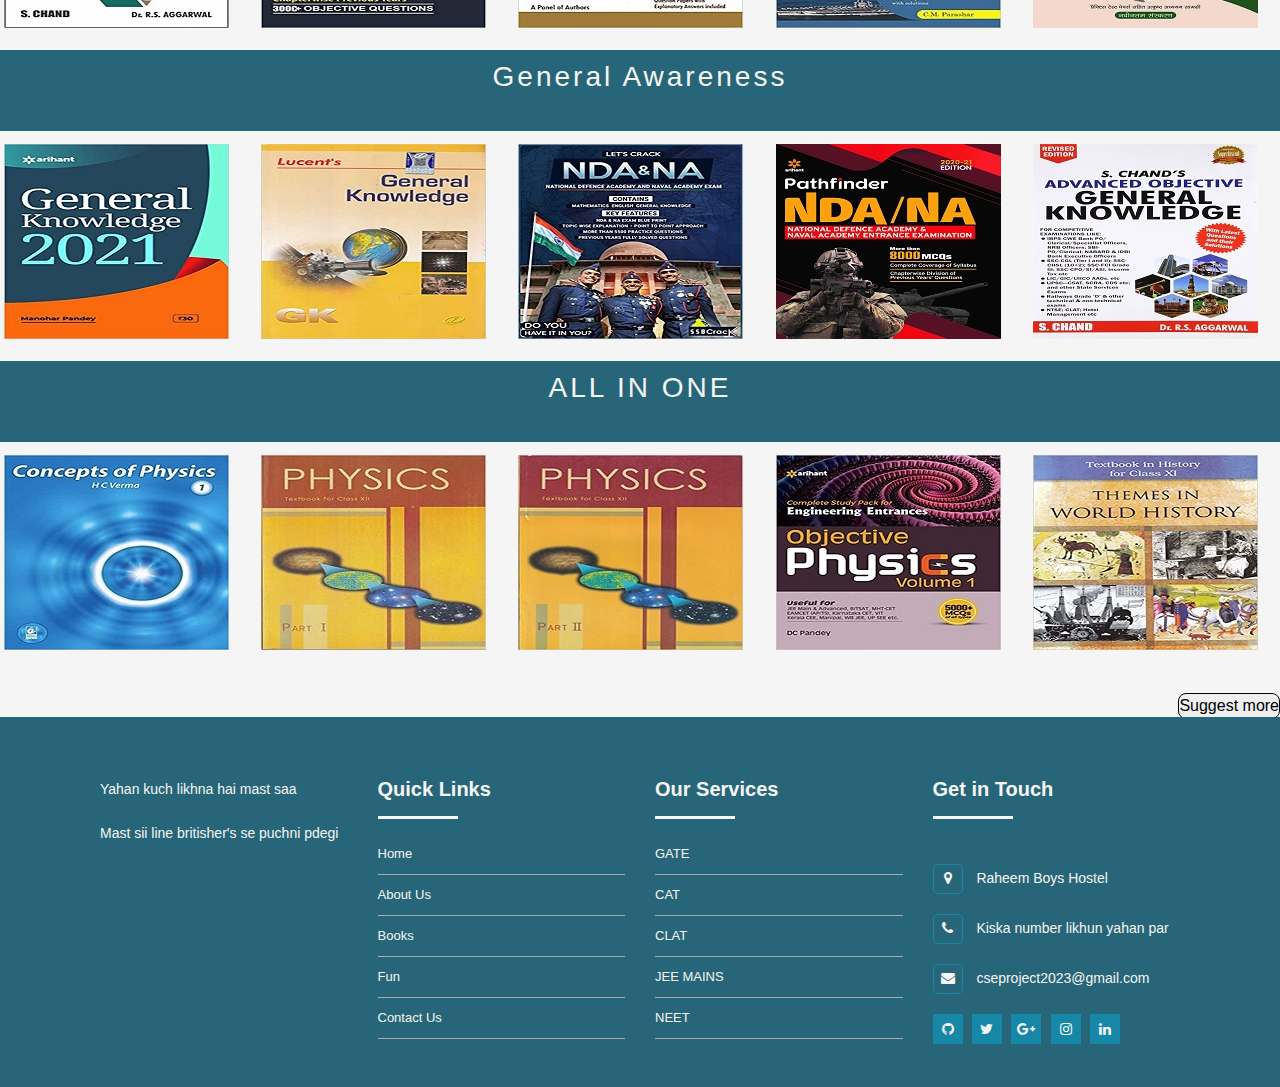
<file: Nda.html>
<!DOCTYPE html>
<html lang="en">

<head>
    <meta charset="UTF-8">
    <meta http-equiv="X-UA-Compatible" content="IE=edge">
    <meta name="viewport" content="width=device-width, initial-scale=1.0">
    <link rel="stylesheet" href="stylesheets/nda.css">
    <script src="Js/jeetest.js"></script>
	  <link href="https://fonts.googleapis.com/css?family=Open+Sans:400,600,700,800&display=swap" rel="stylesheet">
    <link rel="stylesheet" href="https://maxcdn.bootstrapcdn.com/bootstrap/4.0.0/css/bootstrap.min.css">
    <link rel="stylesheet" href="https://cdnjs.cloudflare.com/ajax/libs/font-awesome/4.7.0/css/font-awesome.min.css">
    <link rel="stylesheet" href="stylesheets/landing.css">
    
    <title>NDA</title>
</head>

<body>

<!-- NAVBAR-->

<nav class="navbar-fixed-top">
  <input id="nav-toggle" type="checkbox">
  <div class="logo"><a href="index.html">SITENAME</a></div>
  <ul class="navlinks">
      <li> <a href="index.html"> HOME </a> </li>
      <li> <a href="#"> BOOKS </a> </li>
      <li> <a href="#"> FUN </a> </li>
      <li> <a href="about.html"> ABOUT </a> </li>
      <li> <a href="contact.html"> CONTACT </a> </li>
  </ul>
  <label for="nav-toggle" class="icon-burger">
      <div class="line"></div>
      <div class="line"></div>
      <div class="line"></div>
  </label>
</nav>

<!--NavBar Ends-->



   <div class="animation-1">
       <div class="animation-1-item">
           <img src="Images/N1.jpg">
           <div class="animation-1-item-text">
               <h5>Quiz</h5>
               <a href="#">
                <p> Wanna do some questions.</p>  
               </a>
            </div>  
       </div>

       
        <div class="animation-1-item">
            <img src="Images/N2.png">
            <div class="animation-1-item-text">
                <h5>Quiz</h5>
                <a href="#">
                 <p> Wanna do some questions.</p>  
                </a>
             </div>  
        </div>

        
            <div class="animation-1-item">
                <img src="Images/N3.jpg">
                <div class="animation-1-item-text">
                    <h5>Quiz</h5>
                    <a href="#">
                     <p> Wanna do some questions.</p>  
                    </a>
                 </div>  
            </div>     
   </div>


   <section class="cat-bookheading">
    <h1>NDA</h1>
  </section>

  <section class="cat-subjects">
    <h3>English</h3>
  </section>

 <div class="cat-bookbox">
    <div class="cat-boxes"><img src="Images/E1.jpg" alt="" ></div>
    <div class="cat-boxes"><img src="Images/E2.jpg" alt="" ></div>
    <div class="cat-boxes"><img src="Images/E3.jpg" alt="" ></div>
    <div class="cat-boxes"><img src="Images/E4.jpg" alt="" ></div>
    <div class="cat-boxes"><img src="Images/E5.jpg" alt="" ></div> 
    </div>

 <section class="cat-subjects">
    <h3>Mathematics</h3>
  </section>

  <div class="cat-bookbox">
    <div class="cat-boxes"><img src="Images/M1.jpg" alt="" ></div>
    <div class="cat-boxes"><img src="Images/M2.jpg" alt="" ></div>
    <div class="cat-boxes"><img src="Images/M3.jpg" alt="" ></div>
    <div class="cat-boxes"><img src="Images/M4.jpg" alt="" ></div>
    <div class="cat-boxes"><img src="Images/M5.jpg" alt="" ></div> 
    </div>

 <section class="cat-subjects">
    <h3>General Awareness</h3>
 </section>

 <div class="cat-bookbox">
    <div class="cat-boxes"><img src="Images/G1.jpg" alt="" ></div>
    <div class="cat-boxes"><img src="Images/G2.jpg" alt="" ></div>
    <div class="cat-boxes"><img src="Images/G3.jpg" alt="" ></div>
    <div class="cat-boxes"><img src="Images/G4.jpg" alt="" ></div>
    <div class="cat-boxes"><img src="Images/G5.jpg" alt="" ></div> 
    </div>


    <section class="cat-subjects">
        <h3> ALL IN ONE</h3>
    </section>
    <div class="cat-bookbox">
        <div class="cat-boxes"><img src="Images/AL1.jpg" alt="" ></div>
        <div class="cat-boxes"><img src="Images/AL2.jpg".jpg" alt="" ></div>
        <div class="cat-boxes"><img src="Images/AL3.jpg" alt="" ></div>
        <div class="cat-boxes"><img src="Images/AL4.jpg" alt="" ></div>
        <div class="cat-boxes"><img src="Images/AL5.jpg" alt="" ></div>
        <span id="dots">.</span> 
        <span id="more">
            <div class="morebox">
          <div class="cat-boxes"><img src="Images/AL6.jpg" alt="" ></div>
          <div class="cat-boxes"><img src="Images/AL7.jpg" alt="" ></div>
          <div class="cat-boxes"><img src="Images/AL8.jpg" alt="" ></div>
          <div class="cat-boxes"><img src="Images/AL9.jpg" alt="" ></div>
          <div class="cat-boxes"><img src="Images/AL10.jpg" alt="" ></div>
          <div class="cat-boxes"><img src="Images/AL11.jpg" alt="" ></div>
          <div class="cat-boxes"><img src="Images/AL12.jpg" alt="" ></div></div></span>
    </div>
    
    <button class="shbtn" onclick="myFunction()" id="myBtn">Suggest more</button>


<br>

	
	<!-- FOOTER-->

  <footer>	
    <div class="main_footer">
        <div class="container">
            <div class="row">
                <div class="col-xl-3 col-lg-3 col-md-12 col-sm-6 col-12">
                    <div class="footer_box">
                        <!--<a href="#"><img src="yahan koi logo decide krna hai "></a>-->
                        <p>Yahan kuch likhna hai mast saa</p>
                        <p>Mast sii line britisher's se puchni pdegi</p>
                    </div>
                </div>
                <div class="col-xl-3 col-lg-3 col-md-4 col-sm-6 col-12">
                    <div class="footer_box">
                        <h2>Quick Links</h2>
                        <hr>
                        <ul>
                            <li><a href="index.html">Home</a></li>
                            <li><a href="about.html">About Us</a></li>
                            <li><a href="#">Books</a></li>
                            <li><a href="#">Fun</a></li>
                            <li><a href="contact.html">Contact Us</a></li>
                        </ul>
                    </div>
                </div>
                <div class="col-xl-3 col-lg-3 col-md-4 col-sm-6 col-12 our-services-footer">
                    <div class="footer_box">
                        <h2>Our Services</h2>
                        <hr>
                        <ul>
                            <li><a href="GATE.html">GATE</a></li>
                            <li><a href="Cat.html">CAT</a></li>
                            <li><a href="Clat.html">CLAT</a></li>
                            <li><a href="Jee.html">JEE MAINS</a></li>
                            <li><a href="neet.html">NEET</a></li>
                        </ul>
                    </div>
                </div>
                <div class="col-xl-3 col-lg-3 col-md-4 col-sm-6 col-12 get-in-touch-footer">
                    <div class="footer_box">
                        <h2>Get in Touch</h2>
                        <hr>
                        <div class="footer_address">
                            <h6><a href=""><i class="fa fa-map-marker"></i> Raheem Boys Hostel</a></h6>
                            <h6><a href="tel:+919205959789"><i class="fa fa-phone"></i> Kiska number likhun yahan par</a></h6>
                            <h6><a href="mailto:cseproject2023@gmail.com"><i class="fa fa-envelope"></i> cseproject2023@gmail.com</a></h6>
                        </div>
                        <div class="footer_socialicons">
                            <ul>
                                <li><a href="#"><i class="fa fa-github"></i></a></li>
                                <li><a href="#"><i class="fa fa-twitter"></i></a></li>
                                <li><a href="#"><i class="fa fa-google-plus"></i></a></li>
                                <li><a href="#"><i class="fa fa-instagram"></i></a></li>
                                <li><a href="#"><i class="fa fa-linkedin"></i></a></li>
                            </ul>
                        </div>
                    </div>
                </div>
            </div>
        </div>
    </div>
</footer>
<script src="https://code.jquery.com/jquery-3.2.1.slim.min.js" integrity="sha384-KJ3o2DKtIkvYIK3UENzmM7KCkRr/rE9/Qpg6aAZGJwFDMVNA/GpGFF93hXpG5KkN" crossorigin="anonymous"></script>
<script type="text/javascript" src="Js/app.js"></script>
        
<!--Footer Ends-->


</body>

</html>
</file>
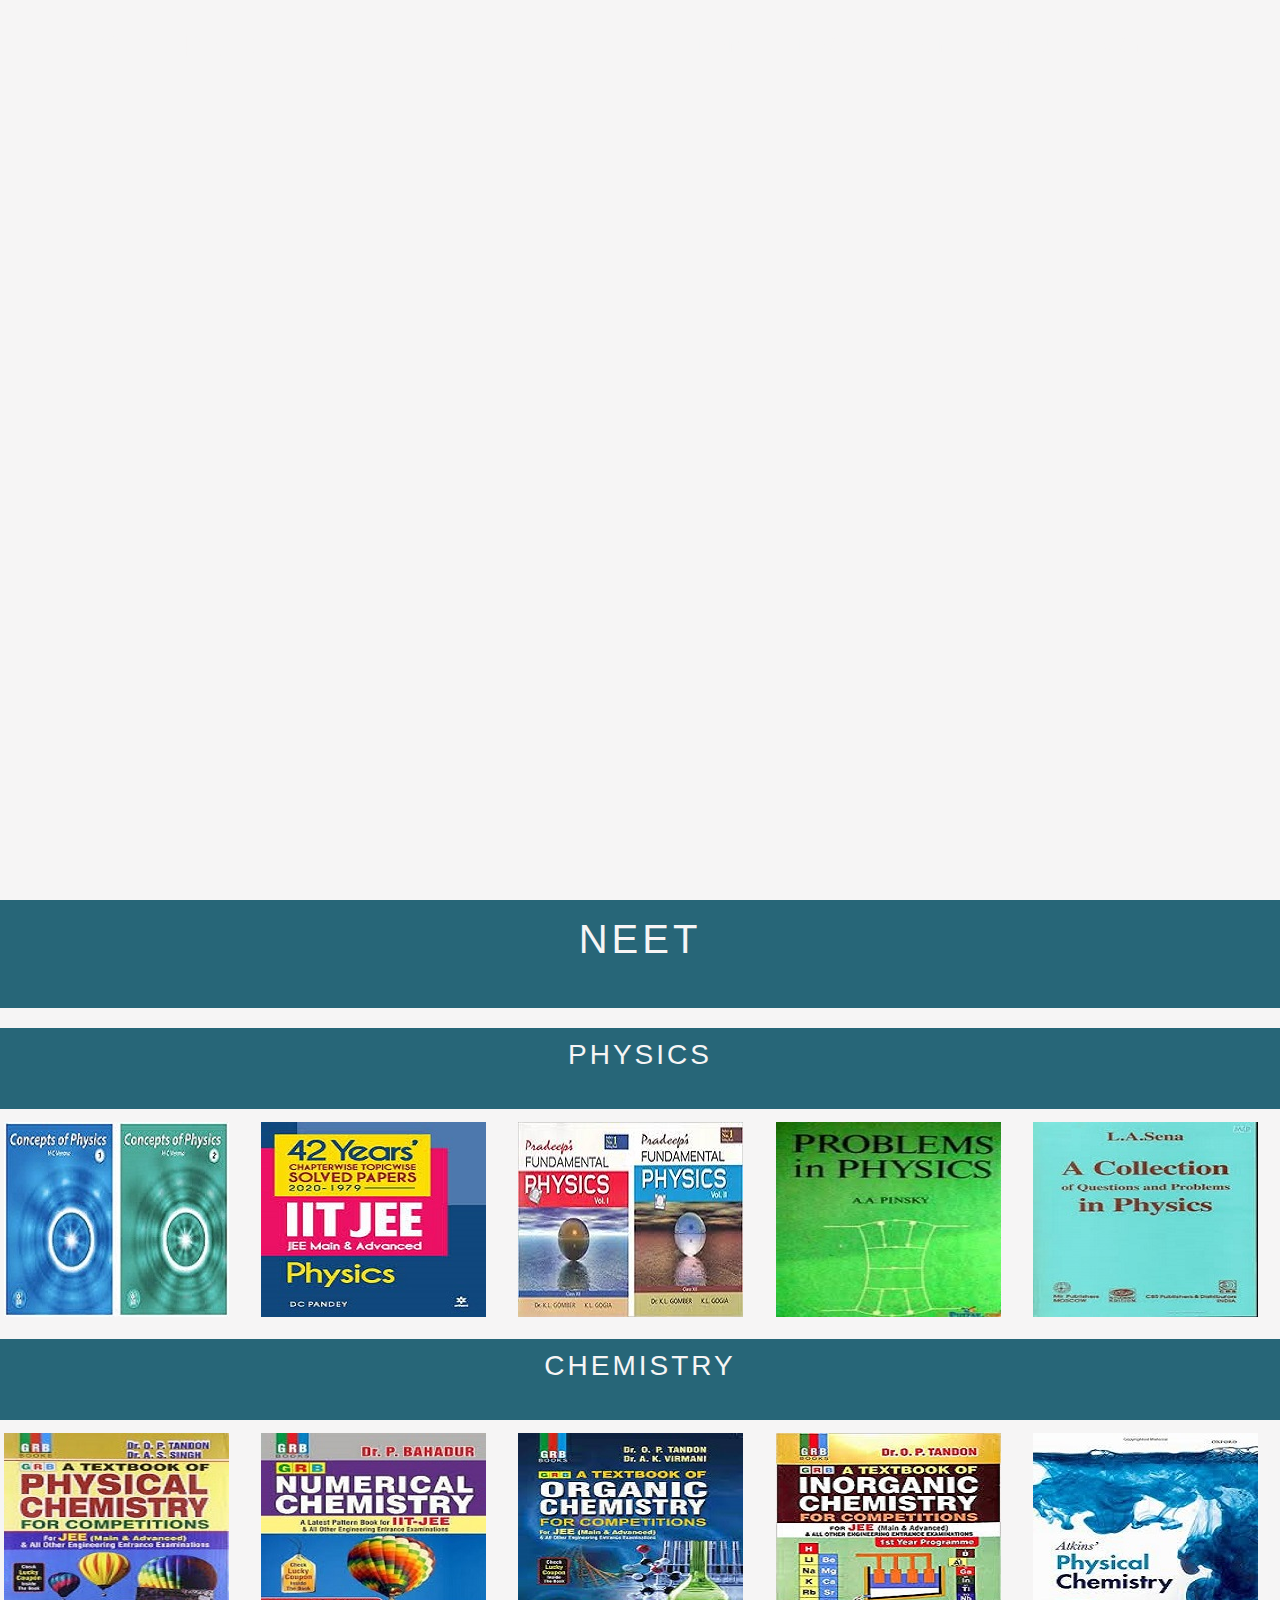
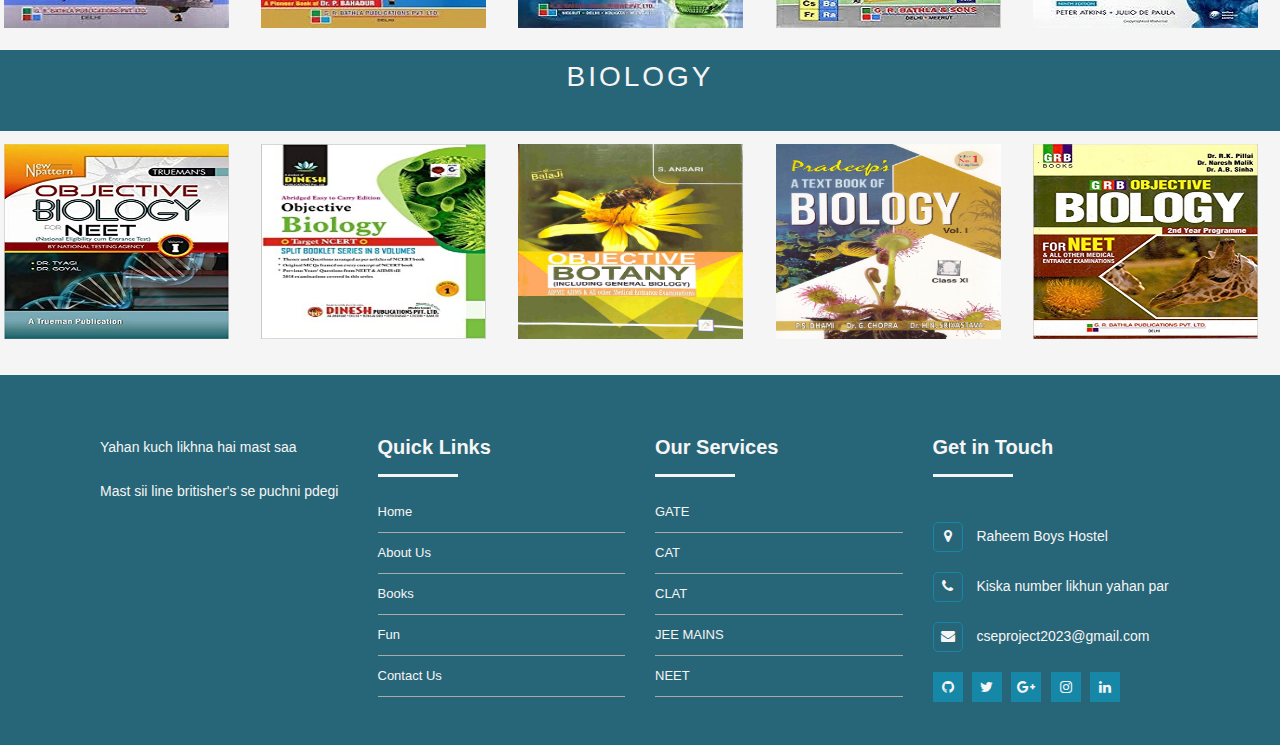
<file: neet.html>
<!DOCTYPE html>
<html lang="en">

<head>
    <meta charset="UTF-8">
    <meta http-equiv="X-UA-Compatible" content="IE=edge">
    <meta name="viewport" content="width=device-width, initial-scale=1.0">
    <link rel="stylesheet" href="stylesheets/neet.css">
    <script src="Js/jeetest.js"></script>
	  <link href="https://fonts.googleapis.com/css?family=Open+Sans:400,600,700,800&display=swap" rel="styleshcivilt">
    <link rel="stylesheet" href="https://maxcdn.bootstrapcdn.com/bootstrap/4.0.0/css/bootstrap.min.css">
    <link rel="stylesheet" href="https://cdnjs.cloudflare.com/ajax/libs/font-awesome/4.7.0/css/font-awesome.min.css">
    <link rel="stylesheet" href="stylesheets/landing.css">
    
    <title>NEET</title>
</head>

<body>

<!-- NAVBAR-->

<nav class="navbar-fixed-top">
  <input id="nav-toggle" type="checkbox">
  <div class="logo"><a href="index.html">SITENAME</a></div>
  <ul class="navlinks">
      <li> <a href="index.html"> HOME </a> </li>
      <li> <a href="#"> BOOKS </a> </li>
      <li> <a href="#"> FUN </a> </li>
      <li> <a href="about.html"> ABOUT </a> </li>
      <li> <a href="contact.html"> CONTACT </a> </li>
  </ul>
  <label for="nav-toggle" class="icon-burger">
      <div class="line"></div>
      <div class="line"></div>
      <div class="line"></div>
  </label>
</nav>

<!--NavBar Ends-->



   <div class="animation-1">
       <div class="animation-1-item">
           <img src="Images/NEET.jpg">
           <div class="animation-1-item-text">
               <h5>Quiz</h5>
               <a href="#">
                <p> Wanna do some questions.</p>  
               </a>
            </div>  
       </div>

       
        <div class="animation-1-item">
            <img src="Images/NEET2.jpg">
            <div class="animation-1-item-text">
                <h5>Quiz</h5>
                <a href="#">
                 <p> Wanna do some questions.</p>  
                </a>
             </div>  
        </div>

        
            <div class="animation-1-item">
                <img src="Images/NEET3.jpg">
                <div class="animation-1-item-text">
                    <h5>Quiz</h5>
                    <a href="#">
                     <p> Wanna do some questions.</p>  
                    </a>
                 </div>  
            </div>     
   </div>


   <section class="bookheading">
    <h1>NEET</h1>
  </section>

  <section class="subjects">
    <h3>PHYSICS</h3>
  </section>

 <div class="bookbox">
    <div class="boxes"><img src="Images/jp1.jfif" alt="" width="225px" height="195px"></div>
    <div class="boxes"><img src="Images/jp2.jfif" alt="" width="225px" height="195px"></div>
    <div class="boxes"><img src="Images/jp3.jfif" alt="" width="225px" height="195px"></div>
    <div class="boxes"><img src="Images/jp4.jfif" alt="" width="225px" height="195px"></div>
    <div class="boxes"><img src="Images/jp5.jfif" alt="" width="225px" height="195px"></div>  
    </div>

 <section class="subjects">
    <h3> CHEMISTRY </h3>
  </section>

  <div class="bookbox">
    <div class="boxes"><img src="Images/jc1.jfif" alt="" width="225px" height="195px"></div>
    <div class="boxes"><img src="Images/jc2.jfif" alt="" width="225px" height="195px"></div>
    <div class="boxes"><img src="Images/jc3.jfif" alt="" width="225px" height="195px"></div>
    <div class="boxes"><img src="Images/jc4.jfif" alt="" width="225px" height="195px"></div>
    <div class="boxes"><img src="Images/jc5.jfif" alt="" width="225px" height="195px"></div> 
    </div>

 <section class="subjects">
    <h3> BIOLOGY </h3>
 </section>

 <div class="bookbox">
    <div class="boxes"><img src="Images/jb1.jpg" alt="" width="225px" height="195px"></div>
    <div class="boxes"><img src="Images/jb2.jpg" alt="" width="225px" height="195px"></div>
    <div class="boxes"><img src="Images/jb3.jpg" alt="" width="225px" height="195px"></div>
    <div class="boxes"><img src="Images/jb4.jpg" alt="" width="225px" height="195px"></div>
    <div class="boxes"><img src="Images/jb5.jpg" alt="" width="225px" height="195px"></div>  
    </div>
<br>

  <!---  <section class="clat-subjects">
        <h3> ALL IN ONE</h3>
    </section>
    <div class="bookbox">
        <div class="cat-boxes"><img src="navbarimg4.jpg" alt="" ></div>
        <div class="cat-boxes"><img src="navbarimg3.jpg" alt="" ></div>
        <div class="cat-boxes"><img src="navbarimg3.jpg" alt="" ></div>
        <div class="cat-boxes"><img src="navbarimg3.jpg" alt="" ></div>
        <div class="cat-boxes"><img src="booksimg3.jfif" alt="" ></div>
        <span id="dots">.</span> 
        <span id="more">
            <div class="morebox">
          <div class="cat-boxes"><img src="navbarimg4.jpg" alt="" ></div>
          <div class="cat-boxes"><img src="navbarimg4.jpg" alt="" ></div>
          <div class="cat-boxes"><img src="navbarimg3.jpg" alt="" ></div>
          <div class="cat-boxes"><img src="navbarimg3.jpg" alt="" ></div>
          <div class="cat-boxes"><img src="navbarimg3.jpg" alt="" ></div>
          <div class="cat-boxes"><img src="navbarimg4.jpg" alt="" ></div>
          <div class="cat-boxes"><img src="navbarimg4.jpg" alt="" ></div>
          <div class="cat-boxes"><img src="navbarimg4.jpg" alt="" ></div></div></span>
    </div>
    <button class="shbtn" onclick="myFunction()" id="myBtn">Suggest more</button>

-->


	
	<!-- FOOTER-->

<footer>	
    <div class="main_footer">
        <div class="container">
            <div class="row">
                <div class="col-xl-3 col-lg-3 col-md-12 col-sm-6 col-12">
                    <div class="footer_box">
                        <!--<a href="#"><img src="yahan koi logo decide krna hai "></a>-->
                        <p>Yahan kuch likhna hai mast saa</p>
                        <p>Mast sii line britisher's se puchni pdegi</p>
                    </div>
                </div>
                <div class="col-xl-3 col-lg-3 col-md-4 col-sm-6 col-12">
                    <div class="footer_box">
                        <h2>Quick Links</h2>
                        <hr>
                        <ul>
                            <li><a href="index.html">Home</a></li>
                            <li><a href="about.html">About Us</a></li>
                            <li><a href="#">Books</a></li>
                            <li><a href="#">Fun</a></li>
                            <li><a href="contact.html">Contact Us</a></li>
                        </ul>
                    </div>
                </div>
                <div class="col-xl-3 col-lg-3 col-md-4 col-sm-6 col-12 our-services-footer">
                    <div class="footer_box">
                        <h2>Our Services</h2>
                        <hr>
                        <ul>
                            <li><a href="GATE.html">GATE</a></li>
                            <li><a href="Cat.html">CAT</a></li>
                            <li><a href="Clat.html">CLAT</a></li>
                            <li><a href="Jee.html">JEE MAINS</a></li>
                            <li><a href="neet.html">NEET</a></li>
                        </ul>
                    </div>
                </div>
                <div class="col-xl-3 col-lg-3 col-md-4 col-sm-6 col-12 get-in-touch-footer">
                    <div class="footer_box">
                        <h2>Get in Touch</h2>
                        <hr>
                        <div class="footer_address">
                            <h6><a href=""><i class="fa fa-map-marker"></i> Raheem Boys Hostel</a></h6>
                            <h6><a href="tel:+919205959789"><i class="fa fa-phone"></i> Kiska number likhun yahan par</a></h6>
                            <h6><a href="mailto:cseproject2023@gmail.com"><i class="fa fa-envelope"></i> cseproject2023@gmail.com</a></h6>
                        </div>
                        <div class="footer_socialicons">
                            <ul>
                                <li><a href="#"><i class="fa fa-github"></i></a></li>
                                <li><a href="#"><i class="fa fa-twitter"></i></a></li>
                                <li><a href="#"><i class="fa fa-google-plus"></i></a></li>
                                <li><a href="#"><i class="fa fa-instagram"></i></a></li>
                                <li><a href="#"><i class="fa fa-linkedin"></i></a></li>
                            </ul>
                        </div>
                    </div>
                </div>
            </div>
        </div>
    </div>
</footer>
<script src="https://code.jquery.com/jquery-3.2.1.slim.min.js" integrity="sha384-KJ3o2DKtIkvYIK3UENzmM7KCkRr/rE9/Qpg6aAZGJwFDMVNA/GpGFF93hXpG5KkN" crossorigin="anonymous"></script>
<script type="text/javascript" src="Js/app.js"></script>

<script>

   var preloader = document.getElementById('loading');
   function myFunction()
   {
       preloader.style.display = 'none';
   }
	   
</script> 


</body>

</html>
</file>
<file: stylesheets/cat.css>
/* CAT - HEADER,BOXES */

*{
    margin: 0;
    padding: 0;
    box-sizing: border-box;
}

body{
    background:#f6f5f5;
    font-family: -apple-system,BlinkMacSystemFont,"Segoe UI",Roboto,"Helvetica Neue",Arial,sans-serif,"Apple Color Emoji","Segoe UI Emoji","Segoe UI Symbol";
}

.animation-1{
    width: 100%;
    height: 100vh;
    position: relative;
    overflow: hidden;
}
.animation-1-item{
    width: inherit;
    height: inherit;
    position: absolute;
    opacity: 0;
    animation: cycleimages 30s infinite;
}

.animation-1-item img{
    width: 100%;
    height: 100%;
    object-fit: cover;
    animation: zoom 30s infinite;
    opacity: 0.7;
}

.animation-1-item:nth-child(1),
.animation-1-item:nth-child(1) img{
    animation-delay: 0s;
}
.animation-1-item:nth-child(2),
.animation-1-item:nth-child(2) img{
    animation-delay: 9s;
}
.animation-1-item:nth-child(3),
.animation-1-item:nth-child(3) img{
    animation-delay: 20s;
}


.animation-1-item-text{
    max-width:50% ;
    position: absolute;
    top: 50%;
    left: 0;
    transform: translateY(-50%);
    background-color: rgba(0, 0, 0, .6);
    color:#f6f5f5 ;
    padding: 4.5rem 2rem;
    cursor:pointer;
}
.animation-1-item-text h5{
    font-size: 40px;
    text-transform: uppercase;
    letter-spacing: 3px;
    margin-bottom: 2rem;
    font-weight: bold;
}
.animation-1-item-text a{
    text-decoration: none;
    color: #f6f5f5;
    font-weight: bold;
    font-size: 50px;
}
.animation-1-item-text p{
    letter-spacing: 2px;
    font-weight: bold;
    color: #f6f5f5;
    font-size: 20px;
}


@keyframes cycleimages{
    25%{
        opacity: 1;
    }
    40%{
        opacity: 10;
    }
}
@keyframes zoom{
    100%{
        transform: scale(1.3);
    }
}


#more {display: none;}
#dots { color: #f6f5f5;}


.bookheading{
    display: block;
    width: auto;
    height: 12vh;
    position: relative;
    color: #f6f5f5 ;
    text-align: center;
    font-size: 32px;
    font-weight: bold;
    background-color: #276678;
    margin-bottom: 20px;
    padding-top: 15px;
    letter-spacing: 4px;
}

.bookbox{
    display: grid;
    position: relative;
    grid-template-columns: 1fr 1fr 1fr 1fr 1fr; 
    grid-template-rows: 1fr;
    grid-gap: 7px;
    padding-left: 1px;
    margin-top: 10px;
    grid-template-columns: repeat(auto-fill, minmax(230px, 1fr)); 
    margin-bottom: 10px;
}

.subjects{
    display: block;
    width: auto;
    height: 9vh;
    position: relative;
    color: #f6f5f5;
    text-align: center;
    font-size: 25px;
    font-weight: bold;
    background-color:#276678;
    margin-bottom: 10px;
    margin-top: 20px;
    letter-spacing: 3px;
    padding-top: 10px;
}

.boxes{
    height: 200px;
    width: 18vw;
    border: 3px solid #f6f5f5;
    /* border: 3px solid white; */
    background-repeat: no-repeat;
    background-size: cover;
    /* border-radius: 5px; */
}
img:hover{
    box-shadow: 0 5px 15px #445d6e;
    transition-timing-function: all ease-in-out;
    transition-duration: 0.5s;
}



@media screen and (max-width: 1000px){
    .animation-1-item-text{
        max-width: 70%;
        padding: 3rem 0.7rem;
    }
    .animation-1-item-text h5{
        font-size: 3rem;
    }
}
@media screen and (max-width:767px){
    .animation-1-item-text{
        max-width: 100%;
        padding: 2rem;
        top: initial;
        bottom: 0;
        transform: initial;
    }
    .animation-1-item-text h5{
        font-size: 2rem;
    }
    .animation-1-item-text p{
        font-size: 1rem;
    }
    
}
</file>
<file: stylesheets/landing.css>
*{
    box-sizing: border-box;
}

body{
    padding: 0;
    margin: 0;
    background-color: #f6f5f5;
}




/* Navbar */

nav{
    position: fixed;
    z-index: 10;
    left: 0;
    right: 0;
    top: 0;
    height: 10vh;
	
}

nav .logo a{
    text-decoration: none;
    color: #f6f5f5;
}

nav .icon-burger{
    display: none;
    position: absolute;
    right: 5%;
    top: 50%;
    transform: translateY(-50%);
}

nav .icon-burger :hover{
    cursor: pointer;
}

nav .icon-burger .line{
    width: 30px;
    height: 5px;
    background-color: #f6f5f5;
    margin: 5px;
    border-radius: 3px;
    transition: all .3s ease-in-out;
}

nav .logo{
    float: left;
    width: 40%;
    height: 100%;
    display: flex;
    align-items: center;
    font-size: 30px;
    margin-left:100px;
    font-weight: bold;
    color: #f6f5f5;
}

nav .navlinks{
    margin-right: 90px;
    float:right;
    padding: 0;
    width: 40%;
    height: 100%;
    display: flex;
    justify-content: space-around;
    align-items: center;
}

nav .navlinks a{
    display: block;
    padding: 1em;
    font-size: 20px;
    font-weight: bold;
    text-decoration: none;
    color: #f6f5f5;
}

nav .navlinks li{
    list-style: none;
}

nav .xyzabc{
	background-color:blueviolet;

}

#nav-toggle{
    position: absolute;
    top: -100px;
}

.navbar-fixed-top.scrolled {
    background-color: rgb(39,102,120)!important;
	transition: background-color 200ms linear;
	box-shadow: 1px 1px 10px 1px rgba(0, 0, 0, .4);
}

.colored-nav{
	background-color:blueviolet;
}






/* Header */

.header{
    height: 100vh;
    width: 100%;
    position:relative;
    animation-name: example;
    animation-duration: 40s;
    animation-iteration-count: infinite;
}

.header p{
    margin:0;
}

.header-buttons{
    margin-left: 100px;
    margin-top:35px;
}

.header-buttons a{
    width: 120px;
    border-radius: 25px;
    background-color: rgba(0, 0, 0,0.1);
    color: #f6f5f5;
    margin-right:10px;
}

.header-content{
    display: flex;
    flex-direction: column;
    justify-content: center;
    height: 100vh;
}

.header-img{
    background-color: rgba(39,102,120,0.5);
}

.header-tagline{
    display: flex;
    align-items: center;
    color: #f6f5f5;
    margin-left:100px;
    font-size: 3.4rem;
    font-weight: 900;
    letter-spacing: 4px;
}

.header-wave{
    position:relative;
    bottom:240px;
}

@keyframes example {
    0%  {
        background: url(https://www.commonsense.org/education/sites/default/files/styles/16_9_medium/public/blog-share/7-ways-to-make-distance-learning-more-equitable-article.png?itok=ki1Ssfnc) no-repeat center/cover;
	    background-attachment: fixed;
	}
    25% {
        background: url(https://images.unsplash.com/photo-1488190211105-8b0e65b80b4e?ixid=MXwxMjA3fDB8MHxwaG90by1wYWdlfHx8fGVufDB8fHw%3D&ixlib=rb-1.2.1&auto=format&fit=crop&w=1050&q=80) no-repeat center/cover;
        background-attachment: fixed;
    }
    50% {
        background: url(https://images.unsplash.com/photo-1515378791036-0648a3ef77b2?ixid=MXwxMjA3fDF8MHxwaG90by1wYWdlfHx8fGVufDB8fHw%3D&ixlib=rb-1.2.1&auto=format&fit=crop&w=1050&q=80) no-repeat center/cover;
        background-attachment: fixed;
    }
    100% {
        background: url(https://images.unsplash.com/photo-1550399105-c4db5fb85c18?ixid=MXwxMjA3fDB8MHxwaG90by1wYWdlfHx8fGVufDB8fHw%3D&ixlib=rb-1.2.1&auto=format&fit=crop&w=1051&q=80) no-repeat center/cover;
        background-attachment: fixed;
    }
}





/* CATEGORIES */

.category{
	padding:0;
}

.categories-heading{
    display: flex;
    justify-content: center;
    align-items: center;
    margin-top: 90px;
    margin-bottom: 70px;
}

.categories-heading h2{
    color:#276678;
    font-size: 2.5rem;
    font-weight: 900;
    letter-spacing: 4px;
}

.categories-heading hr{
    height: 3px;
    width: 100px;
    color: #445d6e;
    margin: 0;
}

.container-boxes
{
    display: flex;
    transition: box-shadow 1s;
    align-items: center; 
    justify-content: center;
}

.container-boxes .box{
    display: flex;
    justify-content: center;
    align-items: center;
    flex-direction: column;
    max-width: 350px;
    height: 290px;
    margin: 10px;
    text-align: center;
	padding:30px;
}

.container-boxes a{
    text-decoration: none;
}

.container-boxes h5{
    color:black;
}

.container-boxes .box:hover{
    box-shadow: 0 5px 15px #445d6e;
    transition-timing-function: all ease-in-out;
    transition-duration: 0.5s;
}

.container-boxes img{
    height: 120px;
    width: auto;
}

.container-boxes .box p
{
    color: grey;
} 





/* ABOUT US */

.service__container
{
    text-align: center;
    margin-bottom: 120px;
}

.service-heading{
    display: flex;
    justify-content: center;
    align-items: center;
    margin-top: 90px;
    margin-bottom: 70px;
}

.service-heading .cont img{
    height: 100px;
    width: 100px;
}

.service-heading h2{
    color:#276678;
    font-size: 2.5rem;
    font-weight: 900;
    letter-spacing: 4px;
}

.service-heading hr{
    height: 3px;
    width: 100px;
    color: #445d6e;
    margin: 0;
}

.inner_service
{
    margin-top: 20px;
    display: flex;
    justify-content: space-around;  
}

.cont
{
    padding: 16px;
}




/* FOOTER */



.main_footer{
	width: 100%;
	height: 370px;
    background-color: #276678;
	background-attachment: scroll;
	background-position: 50% 0%;
	padding: 60px 0px;
    position: relative;
    font-weight: 500;
}

.footer_box{
	width: 100%;
	height: auto;
}

.footer_box img{
	width: 180px;
	height: 350px;
	margin-bottom: 20px;
}

.footer_box h2{
	font-size: 20px;
	font-weight: 700;
	margin-bottom: 15px;
	color: #f6f5f5;
}

.footer_box hr{
	background: #f6f5f5;
	width: 80px;
	height: 3px;
	border:none;
	margin: 5px 0px 15px 0px;	
}

.footer_box p{
	font-size: 14px;
	color: #f6f5f5;
	margin-bottom: 20px;
	line-height: 24px;
}

.footer_box ul{
	margin: 0px;
	padding: 0px;
}

.footer_box ul li{
	list-style-type: none;
}

.footer_box ul li a{
	font-size: 13px;
	color: #f6f5f5;
	display: block;
	padding: 8px 0px;
	line-height: 24px;
	border-bottom: 1px solid #aaaaaa;
	transition: .5s;
}

.footer_box ul li a:hover{
	padding-left: 5px;
}

.footer_address{
	width: 100%;
	height: auto;
	margin-top: 45px;
}

.footer_address h6{
	font-size: 14px;
	font-weight: 500;
	color: #f6f5f5;
	margin: 0px;
	margin-top: 20px;
}

.footer_address h6 a{
	color: #f6f5f5;
	display: block;
}

.footer_address h6 a i{
	font-size: 14px;
	width: 30px;
	height: 30px;
	color: #1687a7;
	border-radius: 5px;
	border:1px solid #1687a7;
	text-align: center;
	line-height: 26px;
	margin-right: 10px;
}

.footer_socialicons{
	width: 100%;
	height: auto;
}

.footer_socialicons ul{
   margin: 0px;
   padding: 0px;
}

.footer_socialicons ul li{
	display: inline-block;
	margin-top: 20px;
	margin-right: 5px;
}

.footer_socialicons ul li a{
	width: 30px;
	height: 30px;
	display: block;
	background: #1687a7;
	color: #f6f5f5;
	text-align: center;
	border:none;
	padding: 0px;
}

.footer_socialicons ul li a i{
	font-size: 14px;
	line-height: 30px;
	-webkit-transition: all 0.8s;
	-moz-transition: all 0.8s;
	-o-transition: all 0.8s;
	-ms-transition: all 0.8s;
	transition: all 0.8s;
}

.footer_socialicons ul li a:hover i{
	-webkit-transform:  rotate(360deg);
	-moz-transform:  rotate(360deg);
	-o-transform:  rotate(360deg);
	-ms-transform:  rotate(360deg);
	transform:  rotate(360deg);
	color: #f6f5f5;
}

.footer_socialicons ul li a:hover{
	background: #000000;
}

.footer_bottom{
	width: 100%;
	height: auto;
	background: #1a1a1a;
	padding: 10px 0px;
}

.footer_bottom p{
	font-size: 13px;
	font-weight: 500;
	color: #f6f5f5;
	margin: 0px;
}

.footer_bottom p a{
	font-size: 13px;
	font-weight: 500;
	color: #1687a7;
}

.footer_position{
	position: absolute;
	bottom: 0px;
	left: 0px;
	right: 0px;
}

.footer_position h1{
	font-size: 40px;
	text-align: center;
	color: #232323;
	padding-bottom: 55px;
	text-transform: uppercase;
	font-weight: 800;
}

.footer_position h1 em{
	font-style: normal;
	color: #1687a7;
}

.main_footer .fa{
    color: #f6f5f5;
}

.row{
	margin-left: 0;
	margin-right: 0;
}

/* Media Queries */



/* Navbar */


@media screen and (max-width: 970px){
	nav{
		background-color: #276678;
	}
    nav .logo{
        float: none;
        width:auto;
        justify-content: center;
	}
    nav .navlinks{
        float: none;
        position: fixed;
        z-index: 9;
        left: 0;
        right: 0;
        top: 10vh;
        bottom: 100%;
        width: auto;
        height: auto;
        flex-direction: column;
        justify-content: space-evenly;
        background-color: rgba(0, 0, 0, .8);
        overflow: hidden;
        box-sizing: border-box;
		transition: all .5s ease-in-out;
	}
	nav .navlinks{
		margin-right:0;
	}
    nav .navlinks a{
        font-size: 20px;
	}
    nav :checked~ .navlinks{
        bottom: 0;
    }
	nav .icon-burger{ 
        display: block;
    }
	nav :checked~ .icon-burger .line:nth-child(1){
        transform: translateY(10px) rotate(225deg);
    }
	nav :checked~ .icon-burger .line:nth-child(3){
        transform: translateY(-10px) rotate(-225deg);
    }
	nav :checked~ .icon-burger .line:nth-child(2){
        opacity: 0;
	}
	nav .logo{
		margin:0;
	}
}


/* HEADER, CATEGORIES AND WHY US */

@media screen and (max-width: 1300px){
	.header-tagline{
		font-size: 3.0rem;
	}
}

@media screen and (max-width: 1096px){
	.header-wave{
		position:relative;
		bottom:180px;
	}
	.header-tagline{
		font-size: 2.7rem;
	}
}

@media screen and (max-width: 970px){
	.header-tagline{
		text-align: center;
		margin: 40px;
		display: flex;
		justify-content: center;
	}
	div.header-buttons{
		display: flex;
		justify-content: center;
		margin: 0;
	}

}

@media screen and (max-width: 830px){
	.header-wave{
		position:relative;
		bottom:130px;
	}
	.header-tagline{
		margin: 20px;
	}
	.categories-heading h2{
		font-size:2.3rem;
	}
	.service-heading h2{
		font-size: 2.3rem;
	}
}

@media screen and (max-width: 600px){
	.header-wave{
		position:relative;
		bottom:100px;
	}
	.header-tagline{
		margin: 0px;
		padding:20px;
	}
}

@media only screen and (min-width:511px) and (max-width:599px) {
	.header-wave{
		position:relative;
		bottom:90px;
	}
}

@media only screen and (min-width:390px) and (max-width:510px) {
	.header-wave{
		position:relative;
		bottom:80px;
	}
}

@media only screen and (min-width:320px) and (max-width:390px) {
	.header-wave{
		position:relative;
		bottom:60px;
	}
}

/* FOOTER */


@media only screen and (min-width:992px) and (max-width:1199px) {
	.footer_position{
		position: relative;
	}
	.footer_position h1{
		font-size: 50px;
		padding-bottom: 30px;
		padding-top: 30px;
	}
	.main_footer{
		padding: 40px 0px;
		height: 360px;
	}
	.footer_address h6{
		font-size: 13px;
	}
}

@media only screen and (min-width:768px) and (max-width:991px) {
	.footer_position{
		position: relative;
	}
	.footer_position h1{
		font-size: 40px;
		padding-bottom: 30px;
		padding-top: 30px;
	}
	.main_footer{
		padding: 40px 0px;
		height: 430px;
	}
	.footer_box{
		text-align: center;
	}
	.footer_box p{
		font-size: 13px;
		margin-bottom: 0px;

	}
	.footer_box h2{
		font-size: 16px;
		text-align: left;
		margin-top: 20px;
	}
	.footer_box ul li{
		text-align: left;
	}
	.footer_address h6{
		text-align: left;
		font-size: 13px;
	}
}

@media only screen and (min-width:576px) and (max-width:767px) {
	.footer_position{
		position: relative;
	}
	.footer_position h1{
		font-size: 20px;
		padding-bottom: 30px;
		padding-top: 30px;
	}
	.main_footer{
		padding: 40px 0px;
		height: 640px;
	}
	.get-in-touch-footer, .our-services-footer{
		margin-top:30px;
	}
}

@media only screen and (min-width:320px) and (max-width:575px) {
	.footer_position{
		position: relative;
	}
	.footer_position h1{
		font-size: 20px;
		padding-bottom: 30px;
		padding-top: 30px;
	}
	.main_footer{
		padding: 40px 0px;
		height:1000px;
	}
	.footer_box h2{
		padding-top: 20px;
	}
	.footer_box hr{
		width: 50px;
	}
	.footer_address{
		margin-top: 30px;
	}
	.footer_bottom p{
		text-align: center;
		font-size: 12px;
	}
	.footer_bottom p.text-right{
		text-align: center;
	}
}

@media only screen and (max-width:319px) {
	.footer_position{
		position: relative;
	}
	.footer_position h1{
		font-size: 20px;
		padding-bottom: 30px;
		padding-top: 30px;
	}
	.main_footer{
		padding: 40px 0px;
	}
	.footer_box h2{
		padding-top: 20px;
	}
	.footer_box hr{
		width: 50px;
	}
	.footer_address{
		margin-top: 30px;
	}
	.footer_bottom p{
		text-align: center;
		font-size: 12px;
	}
	.footer_bottom p.text-right{
		text-align: center;
	}
}
</file>
<file: stylesheets/civil.css>
/* civil - HEADER,BOXES */

*{
    margin: 0;
    padding: 0;
    box-sizing: border-box;
}

body{
    background:#f6f5f5;
    font-family: -apple-system,BlinkMacSystemFont,"Segoe UI",Roboto,"Helvetica Neue",Arial,sans-serif,"Apple Color Emoji","Segoe UI Emoji","Segoe UI Symbol";
}

.animation-1{
    width: 100%;
    height: 100vh;
    position: relative;
    overflow: hidden;
}
.animation-1-item{
    width: inherit;
    height: inherit;
    position: absolute;
    opacity: 0;
    animation: cycleimages 30s infinite;
}

.animation-1-item img{
    width: 100%;
    height: 100%;
    object-fit: cover;
    animation: zoom 30s infinite;
    opacity: 0.7;
}

.animation-1-item:nth-child(1),
.animation-1-item:nth-child(1) img{
    animation-delay: 0s;
}
.animation-1-item:nth-child(2),
.animation-1-item:nth-child(2) img{
    animation-delay: 9s;
}
.animation-1-item:nth-child(3),
.animation-1-item:nth-child(3) img{
    animation-delay: 20s;
}


.animation-1-item-text{
    max-width:50% ;
    position: absolute;
    top: 50%;
    left: 0;
    transform: translateY(-50%);
    background-color: rgba(0, 0, 0, .6);
    color:#f6f5f5 ;
    padding: 4.5rem 2rem;
    cursor:pointer;
}
.animation-1-item-text h5{
    font-size: 40px;
    text-transform: uppercase;
    letter-spacing: 3px;
    margin-bottom: 2rem;
    font-weight: bold;
}
.animation-1-item-text a{
    text-decoration: none;
    color: #f6f5f5;
    font-weight: bold;
    font-size: 50px;
}
.animation-1-item-text p{
    letter-spacing: 2px;
    font-weight: bold;
    color: #f6f5f5;
    font-size: 20px;
}


@keyframes cycleimages{
    25%{
        opacity: 1;
    }
    40%{
        opacity: 10;
    }
}
@keyframes zoom{
    100%{
        transform: scale(1.3);
    }
}


#more {display: none;}
#dots { color: #f6f5f5;}


.civil-bookheading{
    display: block;
    width: auto;
    height: 12vh;
    position: relative;
    color: #f6f5f5 ;
    text-align: center;
    font-size: 32px;
    font-weight: bold;
    background-color: #276678;
    margin-bottom: 20px;
    padding-top: 15px;
    letter-spacing: 4px;
}

.civil-bookbox{
    display: grid;
    position: relative;
    grid-template-columns: 1fr 1fr 1fr 1fr 1fr; 
    grid-template-rows: 1fr;
    grid-gap: 7px;
    padding-left: 1px;
    margin-top: 10px;
    grid-template-columns: repeat(auto-fill, minmax(230px, 1fr)); 
    margin-bottom: 10px;
}

.civil-subjects{
    display: block;
    width: auto;
    height: 9vh;
    position: relative;
    color: #f6f5f5;
    text-align: center;
    font-size: 25px;
    font-weight: bold;
    background-color:#276678;
    margin-bottom: 10px;
    margin-top: 20px;
    letter-spacing: 3px;
    padding-top: 10px;
}

.civil-boxes{
    height: 200px;
    width: 18vw;
    border: 3px solid #f6f5f5;
    /* border: 3px solid white; */
    background-repeat: no-repeat;
    background-size: cover;
    /* border-radius: 5px; */
}

img:hover{
    box-shadow: 0 5px 15px #445d6e;
    transition-timing-function: all ease-in-out;
    transition-duration: 0.5s;
}



@media scrciviln and (max-width: 1000px){
    .animation-1-item-text{
        max-width: 70%;
        padding: 3rem 0.7rem;
    }
    .animation-1-item-text h5{
        font-size: 3rem;
    }
}
@media scrciviln and (max-width:767px){
    .animation-1-item-text{
        max-width: 100%;
        padding: 2rem;
        top: initial;
        bottom: 0;
        transform: initial;
    }
    .animation-1-item-text h5{
        font-size: 2rem;
    }
    .animation-1-item-text p{
        font-size: 1rem;
    }
    
}
</file>
<file: stylesheets/clat_style.css>
/* EE - HEADER,BOXES */

*{
    margin: 0;
    padding: 0;
    box-sizing: border-box;
}

body{
    background:#f6f5f5;
    font-family: -apple-system,BlinkMacSystemFont,"Segoe UI",Roboto,"Helvetica Neue",Arial,sans-serif,"Apple Color Emoji","Segoe UI Emoji","Segoe UI Symbol";
}

.animation-1{
    width: 100%;
    height: 100vh;
    position: relative;
    overflow: hidden;
}
.animation-1-item{
    width: inherit;
    height: inherit;
    position: absolute;
    opacity: 0;
    animation: cycleimages 30s infinite;
}

.animation-1-item img{
    width: 100%;
    height: 100%;
    object-fit: cover;
    animation: zoom 30s infinite;
    opacity: 0.7;
}

.animation-1-item:nth-child(1),
.animation-1-item:nth-child(1) img{
    animation-delay: 0s;
}
.animation-1-item:nth-child(2),
.animation-1-item:nth-child(2) img{
    animation-delay: 9s;
}
.animation-1-item:nth-child(3),
.animation-1-item:nth-child(3) img{
    animation-delay: 20s;
}


.animation-1-item-text{
    max-width:50% ;
    position: absolute;
    top: 50%;
    left: 0;
    transform: translateY(-50%);
    background-color: rgba(0, 0, 0, .6);
    color:#f6f5f5 ;
    padding: 4.5rem 2rem;
    cursor:pointer;
}
.animation-1-item-text h5{
    font-size: 40px;
    text-transform: uppercase;
    letter-spacing: 3px;
    margin-bottom: 2rem;
    font-weight: bold;
}
.animation-1-item-text a{
    text-decoration: none;
    color: #f6f5f5;
    font-weight: bold;
    font-size: 50px;
}
.animation-1-item-text p{
    letter-spacing: 2px;
    font-weight: bold;
    color: #f6f5f5;
    font-size: 20px;
}


@keyframes cycleimages{
    25%{
        opacity: 1;
    }
    40%{
        opacity: 10;
    }
}
@keyframes zoom{
    100%{
        transform: scale(1.3);
    }
}


#more {display: none;}
#dots { color: #f6f5f5;}


.clat-bookheading{
    display: block;
    width: auto;
    height: 12vh;
    position: relative;
    color: #f6f5f5 ;
    text-align: center;
    font-size: 32px;
    font-weight: bold;
    background-color: #276678;
    margin-bottom: 20px;
    padding-top: 15px;
    letter-spacing: 4px;
}

.clat-bookbox{
    display: grid;
    position: relative;
    grid-template-columns: 1fr 1fr 1fr 1fr 1fr; 
    grid-template-rows: 1fr;
    grid-gap: 7px;
    padding-left: 1px;
    margin-top: 10px;
    grid-template-columns: repeat(auto-fill, minmax(230px, 1fr)); 
    margin-bottom: 10px;
}

.clat-subjects{
    display: block;
    width: auto;
    height: 9vh;
    position: relative;
    color: #f6f5f5;
    text-align: center;
    font-size: 25px;
    font-weight: bold;
    background-color:#276678;
    margin-bottom: 10px;
    margin-top: 20px;
    letter-spacing: 3px;
    padding-top: 10px;
}

.clat-boxes{
    height: 200px;
    width: 18vw;
    border: 3px solid #f6f5f5;
    /* border: 3px solid white; */
    background-repeat: no-repeat;
    background-size: cover;
    /* border-radius: 5px; */
}
img:hover{
    box-shadow: 0 5px 15px #445d6e;
    transition-timing-function: all ease-in-out;
    transition-duration: 0.5s;
}



@media screen and (max-width: 1000px){
    .animation-1-item-text{
        max-width: 70%;
        padding: 3rem 0.7rem;
    }
    .animation-1-item-text h5{
        font-size: 3rem;
    }
}
@media screen and (max-width:767px){
    .animation-1-item-text{
        max-width: 100%;
        padding: 2rem;
        top: initial;
        bottom: 0;
        transform: initial;
    }
    .animation-1-item-text h5{
        font-size: 2rem;
    }
    .animation-1-item-text p{
        font-size: 1rem;
    }
    
}
</file>
<file: stylesheets/cse.css>
/* CAT - HEADER,BOXES */

*{
    margin: 0;
    padding: 0;
    box-sizing: border-box;
}

body{
    background:#f6f5f5;
    font-family: -apple-system,BlinkMacSystemFont,"Segoe UI",Roboto,"Helvetica Neue",Arial,sans-serif,"Apple Color Emoji","Segoe UI Emoji","Segoe UI Symbol";
}

.animation-1{
    width: 100%;
    height: 100vh;
    position: relative;
    overflow: hidden;
}
.animation-1-item{
    width: inherit;
    height: inherit;
    position: absolute;
    opacity: 0;
    animation: cycleimages 30s infinite;
}

.animation-1-item img{
    width: 100%;
    height: 100%;
    object-fit: cover;
    animation: zoom 30s infinite;
    opacity: 0.7;
}

.animation-1-item:nth-child(1),
.animation-1-item:nth-child(1) img{
    animation-delay: 0s;
}
.animation-1-item:nth-child(2),
.animation-1-item:nth-child(2) img{
    animation-delay: 9s;
}
.animation-1-item:nth-child(3),
.animation-1-item:nth-child(3) img{
    animation-delay: 20s;
}


.animation-1-item-text{
    max-width:50% ;
    position: absolute;
    top: 50%;
    left: 0;
    transform: translateY(-50%);
    background-color: rgba(0, 0, 0, .6);
    color:#f6f5f5 ;
    padding: 4.5rem 2rem;
    cursor:pointer;
}
.animation-1-item-text h5{
    font-size: 40px;
    text-transform: uppercase;
    letter-spacing: 3px;
    margin-bottom: 2rem;
    font-weight: bold;
}
.animation-1-item-text a{
    text-decoration: none;
    color: #f6f5f5;
    font-weight: bold;
    font-size: 50px;
}
.animation-1-item-text p{
    letter-spacing: 2px;
    font-weight: bold;
    color: #f6f5f5;
    font-size: 20px;
}


@keyframes cycleimages{
    25%{
        opacity: 1;
    }
    40%{
        opacity: 10;
    }
}
@keyframes zoom{
    100%{
        transform: scale(1.3);
    }
}


#more {display: none;}
#dots { color: #f6f5f5;}


.cat-bookheading{
    display: block;
    width: auto;
    height: 12vh;
    position: relative;
    color: #f6f5f5 ;
    text-align: center;
    font-size: 32px;
    font-weight: bold;
    background-color: #276678;
    margin-bottom: 20px;
    padding-top: 15px;
    letter-spacing: 4px;
}

.cat-bookbox{
    display: grid;
    position: relative;
    grid-template-columns: 1fr 1fr 1fr 1fr 1fr; 
    grid-template-rows: 1fr;
    grid-gap: 7px;
    padding-left: 1px;
    margin-top: 10px;
    grid-template-columns: repeat(auto-fill, minmax(230px, 1fr)); 
    margin-bottom: 10px;
}

.cat-subjects{
    display: block;
    width: auto;
    height: 9vh;
    position: relative;
    color: #f6f5f5;
    text-align: center;
    font-size: 25px;
    font-weight: bold;
    background-color:#276678;
    margin-bottom: 10px;
    margin-top: 20px;
    letter-spacing: 3px;
    padding-top: 10px;
}

.cat-boxes{
    height: 200px;
    width: 18vw;
    border: 3px solid #f6f5f5;
    /* border: 3px solid white; */
    background-repeat: no-repeat;
    background-size: cover;
    /* border-radius: 5px; */
}
img:hover{
    box-shadow: 0 5px 15px #445d6e;
    transition-timing-function: all ease-in-out;
    transition-duration: 0.5s;
}



@media screen and (max-width: 1000px){
    .animation-1-item-text{
        max-width: 70%;
        padding: 3rem 0.7rem;
    }
    .animation-1-item-text h5{
        font-size: 3rem;
    }
}
@media screen and (max-width:767px){
    .animation-1-item-text{
        max-width: 100%;
        padding: 2rem;
        top: initial;
        bottom: 0;
        transform: initial;
    }
    .animation-1-item-text h5{
        font-size: 2rem;
    }
    .animation-1-item-text p{
        font-size: 1rem;
    }
    
}
</file>
<file: stylesheets/ee.css>
/* EE - HEADER,BOXES */

*{
    margin: 0;
    padding: 0;
    box-sizing: border-box;
}

body{
    background:#f6f5f5;
    font-family: -apple-system,BlinkMacSystemFont,"Segoe UI",Roboto,"Helvetica Neue",Arial,sans-serif,"Apple Color Emoji","Segoe UI Emoji","Segoe UI Symbol";
}

.animation-1{
    width: 100%;
    height: 100vh;
    position: relative;
    overflow: hidden;
}
.animation-1-item{
    width: inherit;
    height: inherit;
    position: absolute;
    opacity: 0;
    animation: cycleimages 30s infinite;
}

.animation-1-item img{
    width: 100%;
    height: 100%;
    object-fit: cover;
    animation: zoom 30s infinite;
    opacity: 0.7;
}

.animation-1-item:nth-child(1),
.animation-1-item:nth-child(1) img{
    animation-delay: 0s;
}
.animation-1-item:nth-child(2),
.animation-1-item:nth-child(2) img{
    animation-delay: 9s;
}
.animation-1-item:nth-child(3),
.animation-1-item:nth-child(3) img{
    animation-delay: 20s;
}


.animation-1-item-text{
    max-width:50% ;
    position: absolute;
    top: 50%;
    left: 0;
    transform: translateY(-50%);
    background-color: rgba(0, 0, 0, .6);
    color:#f6f5f5 ;
    padding: 4.5rem 2rem;
    cursor:pointer;
}
.animation-1-item-text h5{
    font-size: 40px;
    text-transform: uppercase;
    letter-spacing: 3px;
    margin-bottom: 2rem;
    font-weight: bold;
}
.animation-1-item-text a{
    text-decoration: none;
    color: #f6f5f5;
    font-weight: bold;
    font-size: 50px;
}
.animation-1-item-text p{
    letter-spacing: 2px;
    font-weight: bold;
    color: #f6f5f5;
    font-size: 20px;
}


@keyframes cycleimages{
    25%{
        opacity: 1;
    }
    40%{
        opacity: 10;
    }
}
@keyframes zoom{
    100%{
        transform: scale(1.3);
    }
}


#more {display: none;}
#dots { color: #f6f5f5;}


.ee-bookheading{
    display: block;
    width: auto;
    height: 12vh;
    position: relative;
    color: #f6f5f5 ;
    text-align: center;
    font-size: 32px;
    font-weight: bold;
    background-color: #276678;
    margin-bottom: 20px;
    padding-top: 15px;
    letter-spacing: 4px;
}

.ee-bookbox{
    display: grid;
    position: relative;
    grid-template-columns: 1fr 1fr 1fr 1fr 1fr; 
    grid-template-rows: 1fr;
    grid-gap: 7px;
    padding-left: 1px;
    margin-top: 10px;
    grid-template-columns: repeat(auto-fill, minmax(230px, 1fr)); 
    margin-bottom: 10px;
}

.ee-subjects{
    display: block;
    width: auto;
    height: 9vh;
    position: relative;
    color: #f6f5f5;
    text-align: center;
    font-size: 25px;
    font-weight: bold;
    background-color:#276678;
    margin-bottom: 10px;
    margin-top: 20px;
    letter-spacing: 3px;
    padding-top: 10px;
}

.ee-boxes{
    height: 200px;
    width: 18vw;
    border: 3px solid #f6f5f5;
    /* border: 3px solid white; */
    background-repeat: no-repeat;
    background-size: cover;
    /* border-radius: 5px; */
}
img:hover{
    box-shadow: 0 5px 15px #445d6e;
    transition-timing-function: all ease-in-out;
    transition-duration: 0.5s;
}



@media screen and (max-width: 1000px){
    .animation-1-item-text{
        max-width: 70%;
        padding: 3rem 0.7rem;
    }
    .animation-1-item-text h5{
        font-size: 3rem;
    }
}
@media screen and (max-width:767px){
    .animation-1-item-text{
        max-width: 100%;
        padding: 2rem;
        top: initial;
        bottom: 0;
        transform: initial;
    }
    .animation-1-item-text h5{
        font-size: 2rem;
    }
    .animation-1-item-text p{
        font-size: 1rem;
    }
    
}
</file>
<file: stylesheets/gatemechnical.css>
*{
    margin: 0;
    padding: 0;
    box-sizing: border-box;
}
body{
    background:#f6f5f5;
    font-family: -apple-system,BlinkMacSystemFont,"Segoe UI",Roboto,"Helvetica Neue",Arial,sans-serif,"Apple Color Emoji","Segoe UI Emoji","Segoe UI Symbol";
}
.slideshow{
    width: 100%;
    height: 100vh;
    position: relative;
    overflow: hidden;
}
.slideshow-item{
    width: inherit;
    height: inherit;
    position: absolute;
    opacity: 0;
    animation: cycleimages 30s infinite;
}
.slideshow-item img{
    width: 100%;
    height: 100%;
    object-fit: cover;
    animation: zoom 30s infinite;
    opacity: 0.7;
}
.slideshow-item:nth-child(1),
.slideshow-item:nth-child(1) img{
    animation-delay: 0s;
}
.slideshow-item:nth-child(2),
.slideshow-item:nth-child(2) img{
    animation-delay: 9s;
}
.slideshow-item:nth-child(3),
.slideshow-item:nth-child(3) img{
    animation-delay: 20s;
}
.slideshow-item-text{
    max-width:50% ;
    position: absolute;
    top: 50%;
    left: 0;
    transform: translateY(-50%);
    background-color: rgba(0, 0, 0, .6);
    color:#f6f5f5 ;
    padding: 4.5rem 2rem;
    cursor:pointer;
}
.slideshow-item-text h5{
    font-size: 40px;
    text-transform: uppercase;
    letter-spacing: 3px;
    margin-bottom: 2rem;
    font-weight: bold;
}
.slideshow-item-text a{
    text-decoration: none;
    color: #f6f5f5;
    font-weight: bold;
    font-size: 50px;
}
.slideshow-item-text p{
    letter-spacing: 2px;
    font-weight: bold;
    color: #f6f5f5;
    font-size: 20px;
}
@keyframes cycleimages{
    25%{
        opacity: 1;
    }
    40%{
        opacity: 10;
    }
}
@keyframes zoom{
    100%{
        transform: scale(1.3);
    }
}

#more {display: none;}
#dots { color: #f6f5f5;}

.mechanical-bookheading{
    display: block;
    width: auto;
    height: 12vh;
    position: relative;
    color: #f6f5f5 ;
    text-align: center;
    font-size: 32px;
    font-weight: bold;
    background-color: #276678;
    margin-bottom: 20px;
    padding-top: 7px;
    letter-spacing: 4px;
}
.bookbox{
    display: grid;
    position: relative;
    grid-template-columns: 1fr 1fr 1fr 1fr 1fr; 
    grid-template-rows: 1fr;
    grid-gap: 7px;
    padding-left: 1px;
    margin-top: 10px;
    grid-template-columns: repeat(auto-fill, minmax(230px, 1fr));
    margin-bottom: 10px;
}
.mechanical-subjects{
    display: block;
    width: auto;
    height: 9vh;
    position: relative;
    color: #f6f5f5;
    text-align: center;
    font-size: 25px;
    font-weight: bold;
    background-color:#276678;
    margin-bottom: 6px;
    letter-spacing: 3px;
    padding-top: 7px;
    padding-bottom: 10px;
}
.shbtn{
    float: right;
    border:0.5px solid black;
    border-radius: 8px;
}
.morebox{
    display: grid;
    position: relative;
    grid-template-columns: 1fr 1fr 1fr 1fr 1fr;
    grid-gap:7px;
    grid-template-rows: 1fr ;
    /* grid-template-columns: repeat(auto-fill, minmax(230px, 1fr)); */
}
.boxes{
    height: 200px;
    width: auto;
    border: 3px solid #f6f5f5;
    background-repeat: no-repeat;
    background-size: cover;
}
img:hover{
    box-shadow: 0 5px 15px #445d6e;
    transition-timing-function: all ease-in-out;
    transition-duration: 0.5s;
}

@media screen and(max-width: 1000px){
    .slideshow-item-text{
        max-width: 70%;
        padding: 3rem 0.7rem;
    }
    .slideshow-item-text h5{
        font-size: 3rem;
    }
}
@media screen and (max-width:767px){
    .slideshow-item-text{
        max-width: 100%;
        padding: 2rem;
        top: initial;
        bottom: 0;
        transform: initial;
    }
    .slideshow-item-text h5{
        font-size: 2rem;
    }
    .slideshow-item-text p{
        font-size: 1rem;
    }
      .subjects{
          letter-spacing: 1px;
          font-size: 20px;
      }
      .mechanical-bookheading{
          font-size: 28px;
          height: fit-content;
      }
      .mechanical-subjects{
          height: fit-content;
          width: fit-content;
      }
      .morebox{
        grid-template-columns: repeat(auto-fill, minmax(230px, 1fr));
      }
}
</file>
<file: stylesheets/nda.css>
/* CAT - HEADER,BOXES */

*{
    margin: 0;
    padding: 0;
    box-sizing: border-box;
}

body{
    background:#f6f5f5;
    font-family: -apple-system,BlinkMacSystemFont,"Segoe UI",Roboto,"Helvetica Neue",Arial,sans-serif,"Apple Color Emoji","Segoe UI Emoji","Segoe UI Symbol";
}

.animation-1{
    width: 100%;
    height: 100vh;
    position: relative;
    overflow: hidden;
}
.animation-1-item{
    width: inherit;
    height: inherit;
    position: absolute;
    opacity: 0;
    animation: cycleimages 30s infinite;
}

.animation-1-item img{
    width: 100%;
    height: 100%;
    object-fit: cover;
    animation: zoom 30s infinite;
    opacity: 0.7;
}

.animation-1-item:nth-child(1),
.animation-1-item:nth-child(1) img{
    animation-delay: 0s;
}
.animation-1-item:nth-child(2),
.animation-1-item:nth-child(2) img{
    animation-delay: 9s;
}
.animation-1-item:nth-child(3),
.animation-1-item:nth-child(3) img{
    animation-delay: 20s;
}


.animation-1-item-text{
    max-width:50% ;
    position: absolute;
    top: 50%;
    left: 0;
    transform: translateY(-50%);
    background-color: rgba(0, 0, 0, .6);
    color:#f6f5f5 ;
    padding: 4.5rem 2rem;
    cursor:pointer;
}
.animation-1-item-text h5{
    font-size: 40px;
    text-transform: uppercase;
    letter-spacing: 3px;
    margin-bottom: 2rem;
    font-weight: bold;
}
.animation-1-item-text a{
    text-decoration: none;
    color: #f6f5f5;
    font-weight: bold;
    font-size: 50px;
}
.animation-1-item-text p{
    letter-spacing: 2px;
    font-weight: bold;
    color: #f6f5f5;
    font-size: 20px;
}


@keyframes cycleimages{
    25%{
        opacity: 1;
    }
    40%{
        opacity: 10;
    }
}
@keyframes zoom{
    100%{
        transform: scale(1.3);
    }
}


#more {display: none;}
#dots { color: #f6f5f5;}


.cat-bookheading{
    display: block;
    width: auto;
    height: 12vh;
    position: relative;
    color: #f6f5f5 ;
    text-align: center;
    font-size: 32px;
    font-weight: bold;
    background-color: #276678;
    margin-bottom: 20px;
    padding-top: 15px;
    letter-spacing: 4px;
}

.cat-bookbox{
    display: grid;
    position: relative;
    grid-template-columns: 1fr 1fr 1fr 1fr 1fr; 
    grid-template-rows: 1fr;
    grid-gap: 7px;
    padding-left: 1px;
    margin-top: 10px;
    grid-template-columns: repeat(auto-fill, minmax(230px, 1fr)); 
    margin-bottom: 10px;
}

.cat-subjects{
    display: block;
    width: auto;
    height: 9vh;
    position: relative;
    color: #f6f5f5;
    text-align: center;
    font-size: 25px;
    font-weight: bold;
    background-color:#276678;
    margin-bottom: 10px;
    margin-top: 20px;
    letter-spacing: 3px;
    padding-top: 10px;
}

.shbtn{
    float: right;
    border:0.5px solid black;
    border-radius: 8px;
}
.morebox{
    display: grid;
    grid-template-columns: 1fr 1fr 1fr 1fr 1fr;
    grid-gap:23.5px;
    grid-template-rows: 1fr ;
}

.cat-boxes{
    height: 200px;
    width: auto;
    border: 3px solid #f6f5f5;
    /* border: 3px solid white; */
    background-repeat: no-repeat;
    background-size: cover;
    /* border-radius: 5px; */
}
img:hover{
    box-shadow: 0 5px 15px #445d6e;
    transition-timing-function: all ease-in-out;
    transition-duration: 0.5s;
}



@media screen and (max-width: 1000px){
    .animation-1-item-text{
        max-width: 70%;
        padding: 3rem 0.7rem;
    }
    .animation-1-item-text h5{
        font-size: 3rem;
    }
}
@media screen and (max-width:767px){
    .animation-1-item-text{
        max-width: 100%;
        padding: 2rem;
        top: initial;
        bottom: 0;
        transform: initial;
    }
    .animation-1-item-text h5{
        font-size: 2rem;
    }
    .animation-1-item-text p{
        font-size: 1rem;
    }
    .morebox{
        grid-template-columns: repeat(auto-fill, minmax(230px, 1fr));
      }
    
}
</file>
<file: stylesheets/neet.css>
/* civil - HEADER,BOXES */

*{
    margin: 0;
    padding: 0;
    box-sizing: border-box;
}

body{
    background:#f6f5f5;
    font-family: -apple-system,BlinkMacSystemFont,"Segoe UI",Roboto,"Helvetica Neue",Arial,sans-serif,"Apple Color Emoji","Segoe UI Emoji","Segoe UI Symbol";
}

.animation-1{
    width: 100%;
    height: 100vh;
    position: relative;
    overflow: hidden;
}
.animation-1-item{
    width: inherit;
    height: inherit;
    position: absolute;
    opacity: 0;
    animation: cycleimages 30s infinite;
}

.animation-1-item img{
    width: 100%;
    height: 100%;
    object-fit: cover;
    animation: zoom 30s infinite;
    opacity: 0.7;
}

.animation-1-item:nth-child(1),
.animation-1-item:nth-child(1) img{
    animation-delay: 0s;
}
.animation-1-item:nth-child(2),
.animation-1-item:nth-child(2) img{
    animation-delay: 9s;
}
.animation-1-item:nth-child(3),
.animation-1-item:nth-child(3) img{
    animation-delay: 20s;
}


.animation-1-item-text{
    max-width:50% ;
    position: absolute;
    top: 50%;
    left: 0;
    transform: translateY(-50%);
    background-color: rgba(0, 0, 0, .6);
    color:#f6f5f5 ;
    padding: 4.5rem 2rem;
    cursor:pointer;
}
.animation-1-item-text h5{
    font-size: 40px;
    text-transform: uppercase;
    letter-spacing: 3px;
    margin-bottom: 2rem;
    font-weight: bold;
}
.animation-1-item-text a{
    text-decoration: none;
    color: #f6f5f5;
    font-weight: bold;
    font-size: 50px;
}
.animation-1-item-text p{
    letter-spacing: 2px;
    font-weight: bold;
    color: #f6f5f5;
    font-size: 20px;
}


@keyframes cycleimages{
    25%{
        opacity: 1;
    }
    40%{
        opacity: 10;
    }
}
@keyframes zoom{
    100%{
        transform: scale(1.3);
    }
}


#more {display: none;}
#dots { color: #f6f5f5;}


.bookheading{
    display: block;
    width: auto;
    height: 12vh;
    position: relative;
    color: #f6f5f5 ;
    text-align: center;
    font-size: 32px;
    font-weight: bold;
    background-color: #276678;
    margin-bottom: 20px;
    padding-top: 15px;
    letter-spacing: 4px;
}

.bookbox{
    display: grid;
    position: relative;
    grid-template-columns: 1fr 1fr 1fr 1fr 1fr; 
    grid-template-rows: 1fr;
    grid-gap: 7px;
    padding-left: 1px;
    margin-top: 10px;
    grid-template-columns: repeat(auto-fill, minmax(230px, 1fr)); 
    margin-bottom: 10px;
}

.subjects{
    display: block;
    width: auto;
    height: 9vh;
    position: relative;
    color: #f6f5f5;
    text-align: center;
    font-size: 25px;
    font-weight: bold;
    background-color:#276678;
    margin-bottom: 10px;
    margin-top: 20px;
    letter-spacing: 3px;
    padding-top: 10px;
}

.boxes{
    height: 200px;
    width: 18vw;
    border: 3px solid #f6f5f5;
    /* border: 3px solid white; */
    background-repeat: no-repeat;
    background-size: cover;
    /* border-radius: 5px; */
}

img:hover{
    box-shadow: 0 5px 15px #445d6e;
    transition-timing-function: all ease-in-out;
    transition-duration: 0.5s;
}



@media scrciviln and (max-width: 1000px){
    .animation-1-item-text{
        max-width: 70%;
        padding: 3rem 0.7rem;
    }
    .animation-1-item-text h5{
        font-size: 3rem;
    }
}
@media scrciviln and (max-width:767px){
    .animation-1-item-text{
        max-width: 100%;
        padding: 2rem;
        top: initial;
        bottom: 0;
        transform: initial;
    }
    .animation-1-item-text h5{
        font-size: 2rem;
    }
    .animation-1-item-text p{
        font-size: 1rem;
    }
    
}
</file>
